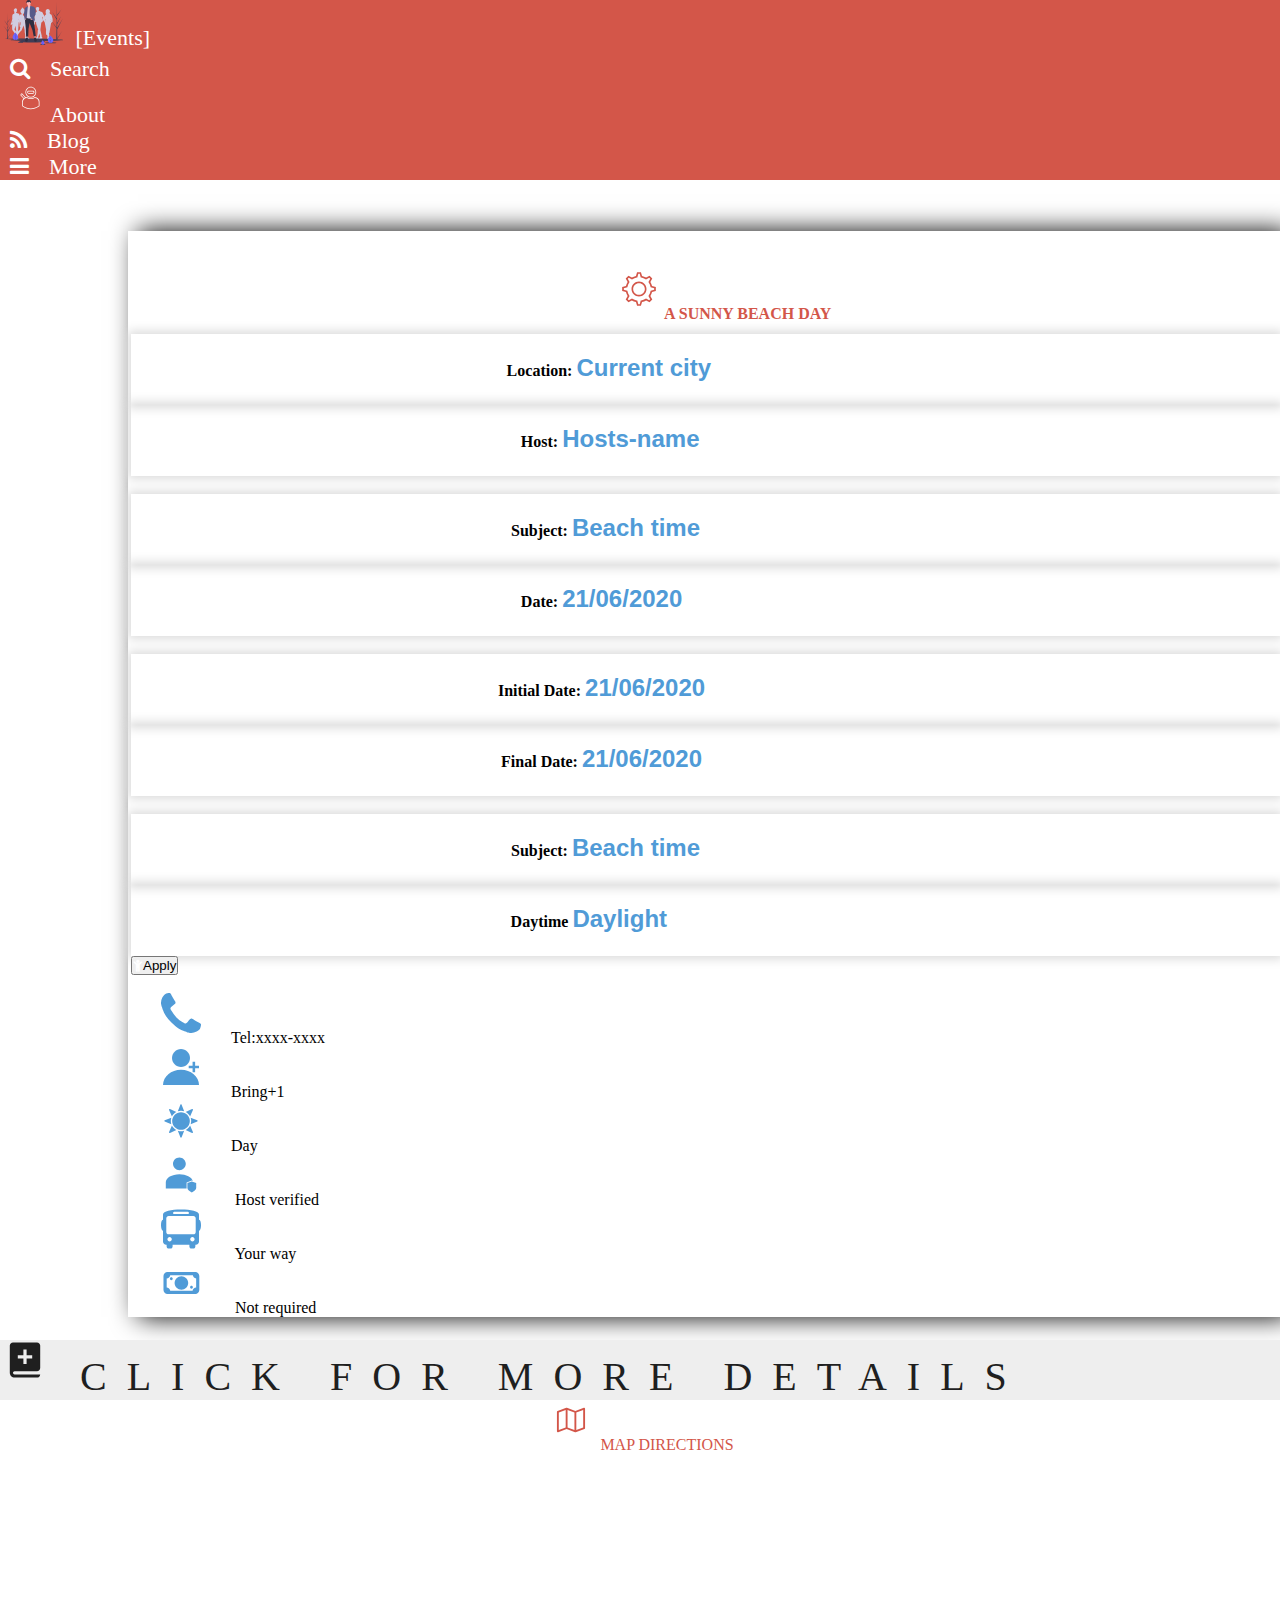
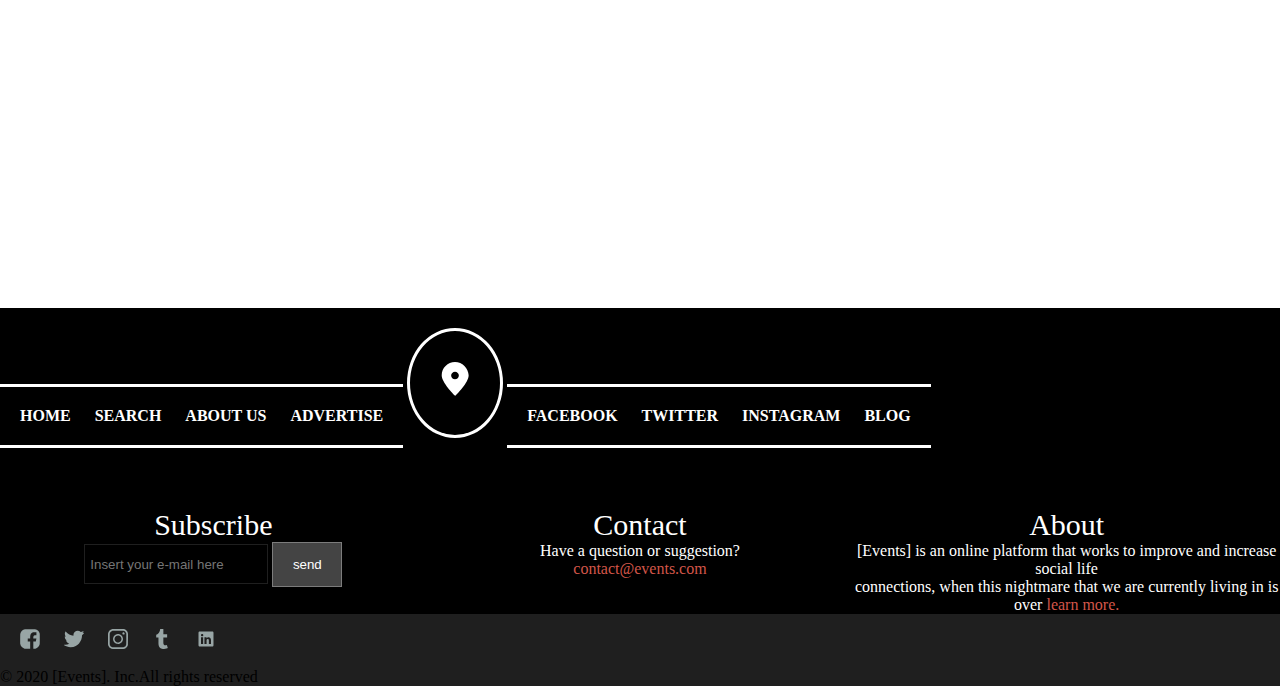
<file: about.html>
<!DOCTYPE html>
<html lang="en">
<head>
    <meta charset="UTF-8">
    <meta http-equiv="X-UA-Compatible" content="IE=edge">
    <meta name="viewport" content="width=device-width, initial-scale=1.0">
    <link href="https://cdn.jsdelivr.net/npm/bootstrap@5.1.3/dist/css/bootstrap.min.css" rel="stylesheet" integrity="sha384-1BmE4kWBq78iYhFldvKuhfTAU6auU8tT94WrHftjDbrCEXSU1oBoqyl2QvZ6jIW3" crossorigin="anonymous">
    
    <link rel="stylesheet" href="https://cdnjs.cloudflare.com/ajax/libs/font-awesome/4.7.0/css/font-awesome.min.css">
    <link rel="shortcut icon" type="image/png" href="Assets/Images/icon.png">
    <link rel="stylesheet" href="css/main.css">
    <link rel="stylesheet" href="css/about/about.css">
    <title>[Events]</title>
</head>
<body>
    <header>
        <nav class="row text-md-start text-center">
            <div class="col 12 col-md-8">
                <a class="bord" href="index.html">
                    <img src="Assets/Images/group-2.svg" alt="Event's logo" 
                    class="d-inline-block align-top">
                    <span class="fs-3">[Events]</span> 
                </a>
            </div>
            <ul class="col-12 col-md-4 list-inline bord nav_link">
                <li class="list-inline-item"><a href="search.html"><i class="fa fa-search" aria-hidden="true"></i><span class="d-none d-lg-inline-block align-top">Search</span></a></li>
                <li class="list-inline-item"><a href="about.html">
                    <svg class="about_logo" version="1.1" viewBox="0 0 700 700" xmlns="http://www.w3.org/2000/svg" xmlns:xlink="http://www.w3.org/1999/xlink">
                    <defs>
                     <symbol id="x" overflow="visible">
                      <path d="m2.2188-0.125c-0.11719 0.054688-0.23438 0.09375-0.35938 0.125s-0.25781 0.046875-0.39062 0.046875c-0.39844 0-0.71484-0.10938-0.95312-0.32812-0.23047-0.22656-0.34375-0.53516-0.34375-0.92188 0-0.38281 0.11328-0.6875 0.34375-0.90625 0.23828-0.22656 0.55469-0.34375 0.95312-0.34375 0.13281 0 0.26562 0.015625 0.39062 0.046875 0.125 0.023438 0.24219 0.0625 0.35938 0.125v0.5c-0.11719-0.070312-0.23047-0.125-0.34375-0.15625-0.11719-0.039062-0.23047-0.0625-0.34375-0.0625-0.23047 0-0.40625 0.074219-0.53125 0.21875-0.125 0.13672-0.1875 0.32812-0.1875 0.57812s0.0625 0.44922 0.1875 0.59375c0.125 0.13672 0.30078 0.20312 0.53125 0.20312 0.11328 0 0.22656-0.015625 0.34375-0.046875 0.11328-0.039063 0.22656-0.097656 0.34375-0.17188z"/>
                     </symbol>
                     <symbol id="d" overflow="visible">
                      <path d="m1.625-1.3125c-0.054688-0.03125-0.10547-0.050781-0.15625-0.0625-0.054688-0.007812-0.10156-0.015625-0.14062-0.015625-0.15625 0-0.27734 0.054687-0.35938 0.15625-0.074219 0.09375-0.10938 0.23047-0.10938 0.40625v0.82812h-0.57812v-1.8125h0.57812v0.29688c0.070313-0.11328 0.15625-0.19531 0.25-0.25 0.10156-0.0625 0.21875-0.09375 0.34375-0.09375 0.019531 0 0.039063 0.007813 0.0625 0.015625h0.10938z"/>
                     </symbol>
                     <symbol id="a" overflow="visible">
                      <path d="m2.0938-0.90625v0.15625h-1.3594c0.007813 0.13672 0.054687 0.24219 0.14062 0.3125 0.082031 0.0625 0.20312 0.09375 0.35938 0.09375 0.125 0 0.25-0.015625 0.375-0.046875 0.125-0.039063 0.25391-0.097656 0.39062-0.17188v0.45312c-0.13672 0.054688-0.27344 0.089844-0.40625 0.10938-0.13672 0.03125-0.27734 0.046875-0.42188 0.046875-0.32422 0-0.57812-0.082031-0.76562-0.25-0.17969-0.16406-0.26562-0.39844-0.26562-0.70312 0-0.28906 0.085937-0.51953 0.26562-0.6875 0.17578-0.17578 0.42188-0.26562 0.73438-0.26562 0.28906 0 0.51953 0.089844 0.6875 0.26562 0.17578 0.16797 0.26562 0.39844 0.26562 0.6875zm-0.60938-0.20312c0-0.10156-0.03125-0.1875-0.09375-0.25-0.0625-0.070313-0.14844-0.10938-0.25-0.10938-0.11719 0-0.21094 0.03125-0.28125 0.09375-0.0625 0.0625-0.10547 0.15234-0.125 0.26562z"/>
                     </symbol>
                     <symbol id="c" overflow="visible">
                      <path d="m1.0938-0.8125c-0.125 0-0.21875 0.023438-0.28125 0.0625-0.0625 0.042969-0.09375 0.10156-0.09375 0.17188 0 0.074219 0.023438 0.13281 0.078125 0.17188 0.050781 0.042969 0.11719 0.0625 0.20312 0.0625 0.11328 0 0.20703-0.035156 0.28125-0.10938 0.070312-0.082031 0.10938-0.17969 0.10938-0.29688v-0.0625zm0.875-0.21875v1.0312h-0.57812v-0.26562c-0.074219 0.10547-0.16406 0.18359-0.26562 0.23438-0.09375 0.050781-0.21094 0.078125-0.34375 0.078125-0.1875 0-0.34375-0.050781-0.46875-0.15625-0.11719-0.11328-0.17188-0.25781-0.17188-0.4375 0-0.20703 0.070313-0.35938 0.21875-0.45312 0.14453-0.10156 0.375-0.15625 0.6875-0.15625h0.34375v-0.046875c0-0.09375-0.039063-0.16016-0.10938-0.20312-0.074219-0.039062-0.1875-0.0625-0.34375-0.0625-0.11719 0-0.23047 0.015625-0.34375 0.046875-0.10547 0.023437-0.20312 0.054687-0.29688 0.09375v-0.4375c0.125-0.03125 0.25-0.050781 0.375-0.0625 0.125-0.019531 0.25-0.03125 0.375-0.03125 0.33203 0 0.56641 0.070313 0.70312 0.20312 0.14453 0.125 0.21875 0.33594 0.21875 0.625z"/>
                     </symbol>
                     <symbol id="b" overflow="visible">
                      <path d="m0.90625-2.3281v0.51562h0.59375v0.42188h-0.59375v0.76562c0 0.085938 0.015625 0.14062 0.046875 0.17188 0.039063 0.023437 0.10938 0.03125 0.20312 0.03125h0.29688v0.42188h-0.5c-0.21875 0-0.38281-0.046875-0.48438-0.14062-0.09375-0.09375-0.14062-0.25391-0.14062-0.48438v-0.76562h-0.28125v-0.42188h0.28125v-0.51562z"/>
                     </symbol>
                     <symbol id="f" overflow="visible">
                      <path d="m1.5156-1.5469v-0.96875h0.57812v2.5156h-0.57812v-0.26562c-0.085937 0.10547-0.17188 0.18359-0.26562 0.23438s-0.21094 0.078125-0.34375 0.078125c-0.21875 0-0.40234-0.085938-0.54688-0.26562-0.13672-0.17578-0.20312-0.40625-0.20312-0.6875s0.066406-0.50781 0.20312-0.6875c0.14453-0.17578 0.32812-0.26562 0.54688-0.26562 0.125 0 0.23438 0.027344 0.32812 0.078125 0.10156 0.054688 0.19531 0.13281 0.28125 0.23438zm-0.39062 1.1719c0.125 0 0.21875-0.039062 0.28125-0.125 0.070312-0.09375 0.10938-0.22656 0.10938-0.40625 0-0.16406-0.039063-0.29688-0.10938-0.39062-0.0625-0.09375-0.15625-0.14062-0.28125-0.14062s-0.21875 0.046875-0.28125 0.14062-0.09375 0.22656-0.09375 0.39062c0 0.17969 0.03125 0.3125 0.09375 0.40625 0.0625 0.085938 0.15625 0.125 0.28125 0.125z"/>
                     </symbol>
                     <symbol id="i" overflow="visible">
                      <path d="m1.25-0.375c0.11328 0 0.20312-0.039062 0.26562-0.125 0.070313-0.09375 0.10938-0.22656 0.10938-0.40625 0-0.16406-0.039062-0.29688-0.10938-0.39062-0.0625-0.09375-0.15234-0.14062-0.26562-0.14062-0.125 0-0.22656 0.046875-0.29688 0.14062-0.0625 0.09375-0.09375 0.22656-0.09375 0.39062 0 0.17969 0.03125 0.3125 0.09375 0.40625 0.070313 0.085938 0.17188 0.125 0.29688 0.125zm-0.39062-1.1719c0.082031-0.10156 0.17188-0.17969 0.26562-0.23438 0.09375-0.050781 0.20312-0.078125 0.32812-0.078125 0.22656 0 0.41016 0.089844 0.54688 0.26562 0.14453 0.17969 0.21875 0.40625 0.21875 0.6875s-0.074219 0.51172-0.21875 0.6875c-0.13672 0.17969-0.32031 0.26562-0.54688 0.26562-0.125 0-0.23438-0.027344-0.32812-0.078125s-0.18359-0.12891-0.26562-0.23438v0.26562h-0.57812v-2.5156h0.57812z"/>
                     </symbol>
                     <symbol id="h" overflow="visible">
                      <path d="m0.046875-1.8125h0.57812l0.48438 1.2344 0.40625-1.2344h0.57812l-0.75 1.9844c-0.085938 0.19531-0.17969 0.33594-0.28125 0.42188-0.09375 0.082031-0.22656 0.125-0.39062 0.125h-0.34375v-0.39062h0.1875c0.09375 0 0.16016-0.015625 0.20312-0.046875 0.050781-0.03125 0.085938-0.085938 0.10938-0.15625l0.015625-0.0625z"/>
                     </symbol>
                     <symbol id="g" overflow="visible">
                      <path d="m1.1875-1.3438c0.13281 0 0.22656-0.019531 0.28125-0.0625 0.050781-0.050781 0.078125-0.13281 0.078125-0.25 0-0.11328-0.027344-0.19141-0.078125-0.23438-0.054688-0.050781-0.14844-0.078125-0.28125-0.078125h-0.26562v0.625zm-0.26562 0.4375v0.90625h-0.625v-2.4219h0.95312c0.32031 0 0.55469 0.058594 0.70312 0.17188 0.14453 0.10547 0.21875 0.27344 0.21875 0.5 0 0.15625-0.039063 0.28906-0.10938 0.39062-0.074219 0.10547-0.1875 0.18359-0.34375 0.23438 0.082031 0.023438 0.15625 0.070312 0.21875 0.14062 0.070312 0.0625 0.14062 0.16406 0.20312 0.29688l0.34375 0.6875h-0.65625l-0.29688-0.59375c-0.0625-0.125-0.125-0.20703-0.1875-0.25-0.0625-0.039062-0.14062-0.0625-0.23438-0.0625z"/>
                     </symbol>
                     <symbol id="w" overflow="visible">
                      <path d="m1.5156-0.3125c-0.085937 0.10547-0.17188 0.18359-0.26562 0.23438-0.09375 0.054688-0.21094 0.078125-0.34375 0.078125-0.21875 0-0.40234-0.082031-0.54688-0.25-0.13672-0.17578-0.20312-0.39844-0.20312-0.67188 0-0.26953 0.066406-0.49219 0.20312-0.67188 0.14453-0.17578 0.32812-0.26562 0.54688-0.26562 0.13281 0 0.25 0.027344 0.34375 0.078125 0.09375 0.054688 0.17969 0.13281 0.26562 0.23438v-0.26562h0.57812v1.625c0 0.28906-0.09375 0.51562-0.28125 0.67188-0.17969 0.15625-0.44531 0.23438-0.79688 0.23438-0.11719 0-0.22656-0.011719-0.32812-0.03125-0.10547-0.023438-0.21094-0.046875-0.3125-0.078125v-0.45312c0.09375 0.0625 0.1875 0.10156 0.28125 0.125 0.10156 0.03125 0.20312 0.046875 0.29688 0.046875 0.19531 0 0.33594-0.042969 0.42188-0.125 0.09375-0.085937 0.14062-0.21094 0.14062-0.39062zm-0.39062-1.125c-0.11719 0-0.21094 0.046875-0.28125 0.14062-0.0625 0.085937-0.09375 0.21094-0.09375 0.375 0 0.16797 0.03125 0.29297 0.09375 0.375 0.0625 0.085937 0.15625 0.125 0.28125 0.125s0.21875-0.039063 0.28125-0.125c0.070312-0.09375 0.10938-0.21875 0.10938-0.375 0-0.16406-0.039063-0.28906-0.10938-0.375-0.0625-0.09375-0.15625-0.14062-0.28125-0.14062z"/>
                     </symbol>
                     <symbol id="v" overflow="visible">
                      <path d="m0.28125-2.5156h0.57812v2.5156h-0.57812z"/>
                     </symbol>
                     <symbol id="u" overflow="visible">
                      <path d="m0.29688-2.4219h0.625v0.89062l0.90625-0.89062h0.71875l-1.1562 1.1562 1.2812 1.2656h-0.78125l-0.96875-0.95312v0.95312h-0.625z"/>
                     </symbol>
                     <symbol id="t" overflow="visible">
                      <path d="m0.28125-1.8125h0.57812v1.8125h-0.57812zm0-0.70312h0.57812v0.46875h-0.57812z"/>
                     </symbol>
                     <symbol id="s" overflow="visible">
                      <path d="m0.046875-1.8125h0.57812l0.45312 1.25 0.45312-1.25h0.57812l-0.71875 1.8125h-0.625z"/>
                     </symbol>
                     <symbol id="r" overflow="visible">
                      <path d="m1.4688-2.5156v0.375h-0.3125c-0.085938 0-0.14062 0.015625-0.17188 0.046875s-0.046875 0.085938-0.046875 0.15625v0.125h0.48438v0.42188h-0.48438v1.3906h-0.59375v-1.3906h-0.28125v-0.42188h0.28125v-0.125c0-0.19531 0.054688-0.34375 0.17188-0.4375 0.11328-0.09375 0.28516-0.14062 0.51562-0.14062z"/>
                     </symbol>
                     <symbol id="e" overflow="visible">
                      <path d="m1.1406-1.4375c-0.125 0-0.22656 0.046875-0.29688 0.14062-0.0625 0.085937-0.09375 0.21484-0.09375 0.39062 0 0.17969 0.03125 0.3125 0.09375 0.40625 0.070312 0.09375 0.17188 0.14062 0.29688 0.14062s0.21875-0.046875 0.28125-0.14062c0.070313-0.09375 0.10938-0.22656 0.10938-0.40625 0-0.17578-0.039062-0.30469-0.10938-0.39062-0.0625-0.09375-0.15625-0.14062-0.28125-0.14062zm0-0.42188c0.3125 0 0.55469 0.089844 0.73438 0.26562 0.17578 0.16797 0.26562 0.39844 0.26562 0.6875 0 0.30469-0.089844 0.53906-0.26562 0.70312-0.17969 0.16797-0.42188 0.25-0.73438 0.25s-0.55859-0.082031-0.73438-0.25c-0.17969-0.16406-0.26562-0.39844-0.26562-0.70312 0-0.28906 0.085937-0.51953 0.26562-0.6875 0.17578-0.17578 0.42188-0.26562 0.73438-0.26562z"/>
                     </symbol>
                     <symbol id="q" overflow="visible">
                      <path d="m1.9531-1.5156c0.070313-0.10156 0.16016-0.1875 0.26562-0.25 0.10156-0.0625 0.21094-0.09375 0.32812-0.09375 0.20703 0 0.36328 0.070313 0.46875 0.20312 0.11328 0.125 0.17188 0.30859 0.17188 0.54688v1.1094h-0.57812v-0.9375-0.046875-0.0625c0-0.13281-0.023437-0.22656-0.0625-0.28125-0.03125-0.0625-0.089844-0.09375-0.17188-0.09375-0.11719 0-0.20312 0.046875-0.26562 0.14062-0.054687 0.09375-0.085937 0.22656-0.09375 0.39062v0.89062h-0.57812v-0.9375c0-0.20703-0.015625-0.33594-0.046875-0.39062-0.03125-0.0625-0.09375-0.09375-0.1875-0.09375-0.11719 0-0.20312 0.046875-0.26562 0.14062-0.054688 0.09375-0.078125 0.22656-0.078125 0.39062v0.89062h-0.57812v-1.8125h0.57812v0.26562c0.070313-0.10156 0.14844-0.17969 0.23438-0.23438 0.09375-0.050781 0.19531-0.078125 0.3125-0.078125 0.125 0 0.23438 0.03125 0.32812 0.09375s0.16406 0.14844 0.21875 0.25z"/>
                     </symbol>
                     <symbol id="p" overflow="visible">
                      <path d="m2.0938-1.1094v1.1094h-0.57812v-0.84375c0-0.15625-0.007813-0.25781-0.015625-0.3125 0-0.0625-0.011719-0.10938-0.03125-0.14062-0.023438-0.039063-0.054688-0.070313-0.09375-0.09375-0.042969-0.019531-0.085938-0.03125-0.125-0.03125-0.125 0-0.22656 0.046875-0.29688 0.14062-0.0625 0.09375-0.09375 0.22656-0.09375 0.39062v0.89062h-0.57812v-2.5156h0.57812v0.96875c0.082031-0.10156 0.17188-0.17969 0.26562-0.23438 0.10156-0.050781 0.21094-0.078125 0.32812-0.078125 0.21875 0 0.37891 0.070313 0.48438 0.20312 0.10156 0.125 0.15625 0.30859 0.15625 0.54688z"/>
                     </symbol>
                     <symbol id="o" overflow="visible">
                      <path d="m0.29688-2.4219h0.70312l0.875 1.6562v-1.6562h0.59375v2.4219h-0.70312l-0.875-1.6562v1.6562h-0.59375z"/>
                     </symbol>
                     <symbol id="n" overflow="visible">
                      <path d="m0.26562-0.70312v-1.1094h0.57812v0.1875 0.375 0.28125 0.32812c0.007812 0.0625 0.023438 0.10547 0.046875 0.125 0.019531 0.042969 0.046875 0.074219 0.078125 0.09375 0.039062 0.023437 0.085938 0.03125 0.14062 0.03125 0.125 0 0.21875-0.046875 0.28125-0.14062 0.070313-0.09375 0.10938-0.22266 0.10938-0.39062v-0.89062h0.57812v1.8125h-0.57812v-0.26562c-0.085938 0.10547-0.17969 0.18359-0.28125 0.23438-0.09375 0.050781-0.19922 0.078125-0.3125 0.078125-0.21094 0-0.37109-0.0625-0.48438-0.1875-0.10547-0.13281-0.15625-0.32031-0.15625-0.5625z"/>
                     </symbol>
                     <symbol id="m" overflow="visible">
                      <path d="m2.0938-1.1094v1.1094h-0.57812v-0.84375c0-0.15625-0.007813-0.25781-0.015625-0.3125 0-0.0625-0.011719-0.10938-0.03125-0.14062-0.023438-0.039063-0.054688-0.070313-0.09375-0.09375-0.042969-0.019531-0.085938-0.03125-0.125-0.03125-0.125 0-0.22656 0.046875-0.29688 0.14062-0.0625 0.09375-0.09375 0.22656-0.09375 0.39062v0.89062h-0.57812v-1.8125h0.57812v0.26562c0.082031-0.10156 0.17188-0.17969 0.26562-0.23438 0.10156-0.050781 0.21094-0.078125 0.32812-0.078125 0.21875 0 0.37891 0.070313 0.48438 0.20312 0.10156 0.125 0.15625 0.30859 0.15625 0.54688z"/>
                     </symbol>
                     <symbol id="l" overflow="visible">
                      <path d="m0.29688-2.4219h1.0469c0.30078 0 0.53516 0.074219 0.70312 0.21875 0.16406 0.13672 0.25 0.32812 0.25 0.57812s-0.085937 0.44531-0.25 0.57812c-0.16797 0.13672-0.40234 0.20312-0.70312 0.20312h-0.42188v0.84375h-0.625zm0.625 0.45312v0.67188h0.34375c0.125 0 0.21875-0.023437 0.28125-0.078125 0.070313-0.0625 0.10938-0.14453 0.10938-0.25 0-0.10156-0.039062-0.1875-0.10938-0.25-0.0625-0.0625-0.15625-0.09375-0.28125-0.09375z"/>
                     </symbol>
                     <symbol id="k" overflow="visible">
                      <path d="m0.28125-1.8125h0.57812v1.7812c0 0.23828-0.058594 0.42188-0.17188 0.54688-0.11719 0.13281-0.28906 0.20312-0.51562 0.20312h-0.28125v-0.39062h0.09375c0.11328 0 0.19141-0.027344 0.23438-0.078125 0.039062-0.042969 0.0625-0.13672 0.0625-0.28125zm0-0.70312h0.57812v0.46875h-0.57812z"/>
                     </symbol>
                     <symbol id="j" overflow="visible">
                      <path d="m1.7344-1.75v0.46875c-0.074219-0.050781-0.15234-0.085938-0.23438-0.10938-0.074219-0.03125-0.15234-0.046875-0.23438-0.046875-0.16797 0-0.29688 0.046875-0.39062 0.14062-0.085938 0.09375-0.125 0.22656-0.125 0.39062 0 0.16797 0.039062 0.30469 0.125 0.40625 0.09375 0.09375 0.22266 0.14062 0.39062 0.14062 0.082031 0 0.16406-0.015625 0.25-0.046875 0.082031-0.03125 0.15625-0.070312 0.21875-0.125v0.48438c-0.085937 0.03125-0.17188 0.050781-0.26562 0.0625-0.09375 0.019531-0.1875 0.03125-0.28125 0.03125-0.32422 0-0.57812-0.082031-0.76562-0.25-0.1875-0.16406-0.28125-0.39844-0.28125-0.70312 0-0.30078 0.09375-0.53516 0.28125-0.70312 0.1875-0.16406 0.44141-0.25 0.76562-0.25 0.09375 0 0.1875 0.011719 0.28125 0.03125 0.09375 0.011719 0.17969 0.039063 0.26562 0.078125z"/>
                     </symbol>
                    </defs>
                    <g>
                     <path d="m364.21 83.969c25.785 0 49.586 10.578 66.777 27.77 17.191 17.191 27.77 40.992 27.77 66.777s-10.578 49.586-27.77 66.777c-17.191 17.191-40.992 27.77-66.777 27.77-26.445 0-49.586-10.578-66.777-27.77-17.191-17.191-27.77-40.992-27.77-66.777s10.578-49.586 27.77-66.777c17.191-17.191 40.332-27.77 66.777-27.77zm57.52 37.023c-14.547-14.547-35.043-23.801-57.52-23.801-22.48 0-42.977 9.2578-57.52 23.801-14.547 14.547-23.801 35.043-23.801 57.52 0 22.48 9.2578 42.977 23.801 57.52 14.547 14.547 35.043 23.801 57.52 23.801 22.48 0 42.977-9.2578 57.52-23.801 14.547-14.547 23.801-35.043 23.801-57.52 0-22.48-9.2578-42.977-23.801-57.52z"/>
                     <path d="m326.53 152.07h75.371c6.6133 0 13.223 2.6445 17.191 7.2734 4.6289 4.6289 7.2734 10.578 7.2734 17.852v3.3047c0 6.6133-2.6445 12.562-7.2734 17.191-3.9688 4.6289-10.578 7.2734-17.191 7.2734h-75.371c-7.2734 0-13.223-2.6445-17.852-7.2734-3.9688-4.6289-7.2734-10.578-7.2734-17.191v-3.3047c0-7.2734 3.3047-13.223 7.2734-17.852 4.6289-4.6289 10.578-7.2734 17.852-7.2734zm75.371 13.223h-75.371c-3.3047 0-5.9492 1.3242-8.5938 3.3047-1.9844 1.9844-3.3047 5.2891-3.3047 8.5938v3.3047c0 2.6445 1.3242 5.9492 3.3047 7.9336 2.6445 1.9844 5.2891 3.3047 8.5938 3.3047h75.371c3.3047 0 5.9492-1.3242 7.9336-3.3047 1.9844-1.9844 3.3047-5.2891 3.3047-7.9336v-3.3047c0-3.3047-1.3242-6.6133-3.3047-8.5938-1.9844-1.9844-4.6289-3.3047-7.9336-3.3047z"/>
                     <path d="m199.59 217.52c-1.9844 1.9844-2.6445 3.9688-2.6445 6.6133 0 1.9844 0.66016 4.6289 1.9844 5.9492l46.941 52.23c5.2891-3.3047 10.578-6.6133 16.527-9.2578l-50.246-54.875c-1.3242-1.9844-3.9688-2.6445-5.9492-2.6445-1.9844 0-4.6289 0.66016-6.6133 1.9844zm95.207 48.926h7.2734l1.3242 0.66016c9.2578 5.2891 19.172 9.2578 29.09 12.562 10.578 2.6445 21.156 3.9688 31.734 3.9688 11.238 0 21.816-1.3242 31.734-3.9688 10.578-3.3047 20.496-7.2734 29.09-12.562l1.9844-0.66016h6.6133c22.48 0 43.637 9.2578 58.184 24.461 15.207 14.547 24.461 35.043 24.461 58.184v72.727l-2.6445 1.9844c-50.91 34.379-101.16 51.57-151.41 51.57-49.586 0-98.512-17.191-147.44-51.57l-2.6445-1.9844v-72.727c0-22.48 9.2578-42.977 23.801-58.184l-46.941-51.57c-3.9688-4.6289-5.9492-10.578-5.2891-15.867 0-5.9492 2.6445-11.238 6.6133-15.207l0.66016-0.66016c4.6289-3.9688 9.918-5.9492 15.867-5.2891 5.2891 0 11.238 2.6445 15.207 6.6133 17.852 19.836 35.703 39.668 53.555 59.504 6.6133-1.3242 12.562-1.9844 19.172-1.9844zm3.3047 13.223h-3.3047c-19.172 0-36.363 7.9336-48.926 20.496s-20.496 29.754-20.496 48.926v65.453c45.621 31.734 91.238 47.602 136.86 47.602 46.281 0 93.223-15.867 140.83-47.602v-65.453c0-19.172-7.9336-36.363-20.496-48.926s-29.754-20.496-48.926-20.496h-3.3047c-9.918 5.2891-20.496 9.2578-31.074 12.562-11.238 2.6445-23.141 4.6289-35.043 4.6289s-23.801-1.9844-35.043-4.6289c-10.578-3.3047-21.156-7.2734-31.074-12.562z"/>
                 
                    </g>
                   </svg><span class="d-none d-lg-inline-block align-top">About</span> </a></li>
                <li class="list-inline-item"><a href="#"><i class="fa fa-rss" aria-hidden="true"></i><span class="d-none d-lg-inline-block align-top">Blog</span></a></li>
                <li class="list-inline-item"><a href="#"><i class="fa fa-bars" aria-hidden="true"></i><span class="d-none d-lg-inline-block align-top">More</span> </a></li>
                
                
            </ul>
        </nav>
        <head>

        </head>
        
    </header>
    <main>
        
        <div class="reservation">
            <!-- nous avons preferé ne pas utilisé de form pour realiser cette section -->
            <!-- placeholder ne peut pas être modifié alors, on a utilisé value -->
            <!-- les div.col-md-1 nous sert d'espacement entre les éléments -->
            <div class="title">
                <svg width="50px" height="50px" version="1.1" viewBox="0 0 700 700" xmlns="http://www.w3.org/2000/svg" xmlns:xlink="http://www.w3.org/1999/xlink">
                    <defs>
                     <symbol id="u" overflow="visible">
                      <path d="m26.047-1.5625c-1.3359 0.69922-2.7305 1.2266-4.1875 1.5781-1.4609 0.35156-2.9805 0.53125-4.5625 0.53125-4.7188 0-8.4609-1.3164-11.219-3.9531-2.7617-2.6445-4.1406-6.2227-4.1406-10.734 0-4.5391 1.3789-8.1289 4.1406-10.766 2.7578-2.6328 6.5-3.9531 11.219-3.9531 1.582 0 3.1016 0.17969 4.5625 0.53125 1.457 0.35547 2.8516 0.88281 4.1875 1.5781v5.8594c-1.3555-0.92578-2.6875-1.6016-4-2.0312-1.3125-0.42578-2.6992-0.64062-4.1562-0.64062-2.6172 0-4.668 0.83984-6.1562 2.5156-1.4922 1.668-2.2344 3.9688-2.2344 6.9062 0 2.918 0.74219 5.2148 2.2344 6.8906 1.4883 1.668 3.5391 2.5 6.1562 2.5 1.457 0 2.8438-0.21094 4.1562-0.64062 1.3125-0.42578 2.6445-1.1016 4-2.0312z"/>
                     </symbol>
                     <symbol id="a" overflow="visible">
                      <path d="m19.062-15.469c-0.59375-0.28125-1.1875-0.48828-1.7812-0.625-0.58594-0.13281-1.1719-0.20312-1.7656-0.20312-1.75 0-3.1016 0.5625-4.0469 1.6875-0.9375 1.1172-1.4062 2.7188-1.4062 4.8125v9.7969h-6.7969v-21.266h6.7969v3.4844c0.875-1.3828 1.8789-2.3945 3.0156-3.0312 1.1328-0.64453 2.4883-0.96875 4.0625-0.96875 0.22656 0 0.47266 0.011719 0.73438 0.03125 0.26953 0.023438 0.66016 0.0625 1.1719 0.125z"/>
                     </symbol>
                     <symbol id="c" overflow="visible">
                      <path d="m24.5-10.688v1.9375h-15.891c0.15625 1.5938 0.72656 2.793 1.7188 3.5938 0.98828 0.79297 2.3672 1.1875 4.1406 1.1875 1.4258 0 2.8906-0.20703 4.3906-0.625 1.5-0.42578 3.0391-1.0703 4.625-1.9375v5.2344c-1.6055 0.61719-3.2148 1.0742-4.8281 1.375-1.6055 0.3125-3.2109 0.46875-4.8125 0.46875-3.8438 0-6.8359-0.97266-8.9688-2.9219-2.1367-1.957-3.2031-4.7031-3.2031-8.2344 0-3.4688 1.0469-6.1953 3.1406-8.1875 2.0938-1.9883 4.9766-2.9844 8.6562-2.9844 3.3438 0 6.0156 1.0078 8.0156 3.0156 2.0078 2.0117 3.0156 4.7031 3.0156 8.0781zm-6.9844-2.2656c0-1.2891-0.38281-2.332-1.1406-3.125-0.75-0.78906-1.7344-1.1875-2.9531-1.1875-1.3125 0-2.3828 0.37109-3.2031 1.1094-0.82422 0.74219-1.3398 1.8086-1.5469 3.2031z"/>
                     </symbol>
                     <symbol id="b" overflow="visible">
                      <path d="m12.797-9.5781c-1.418 0-2.4844 0.24609-3.2031 0.73438-0.71094 0.48047-1.0625 1.1875-1.0625 2.125 0 0.85547 0.28516 1.5273 0.85938 2.0156 0.57031 0.49219 1.375 0.73438 2.4062 0.73438 1.2695 0 2.3438-0.45703 3.2188-1.375 0.875-0.91406 1.3125-2.0664 1.3125-3.4531v-0.78125zm10.391-2.5625v12.141h-6.8594v-3.1562c-0.90625 1.293-1.9336 2.2344-3.0781 2.8281-1.1367 0.58203-2.5234 0.875-4.1562 0.875-2.1992 0-3.9844-0.64062-5.3594-1.9219s-2.0625-2.9453-2.0625-5c0-2.5 0.85156-4.3281 2.5625-5.4844 1.7188-1.1641 4.4141-1.75 8.0938-1.75h4v-0.53125c0-1.082-0.42969-1.875-1.2812-2.375-0.84375-0.5-2.1641-0.75-3.9531-0.75-1.4609 0-2.8203 0.14844-4.0781 0.4375-1.25 0.29297-2.4141 0.73047-3.4844 1.3125v-5.1875c1.457-0.35156 2.9219-0.61719 4.3906-0.79688 1.4688-0.1875 2.9375-0.28125 4.4062-0.28125 3.832 0 6.5977 0.75781 8.2969 2.2656 1.707 1.5117 2.5625 3.9688 2.5625 7.375z"/>
                     </symbol>
                     <symbol id="e" overflow="visible">
                      <path d="m10.688-27.312v6.0469h7.0156v4.8594h-7.0156v9.0156c0 0.99219 0.19531 1.6641 0.59375 2.0156 0.39453 0.34375 1.1719 0.51562 2.3281 0.51562h3.5v4.8594h-5.8281c-2.6875 0-4.5938-0.55469-5.7188-1.6719-1.1172-1.125-1.6719-3.0312-1.6719-5.7188v-9.0156h-3.375v-4.8594h3.375v-6.0469z"/>
                     </symbol>
                     <symbol id="f" overflow="visible">
                      <path d="m17.734-18.156v-11.391h6.8438v29.547h-6.8438v-3.0781c-0.9375 1.25-1.9688 2.168-3.0938 2.75s-2.4297 0.875-3.9062 0.875c-2.625 0-4.7812-1.0391-6.4688-3.125-1.6797-2.082-2.5156-4.7578-2.5156-8.0312 0-3.2812 0.83594-5.9609 2.5156-8.0469 1.6875-2.082 3.8438-3.125 6.4688-3.125 1.4688 0 2.7656 0.29688 3.8906 0.89062 1.1328 0.58594 2.1719 1.4961 3.1094 2.7344zm-4.4844 13.766c1.457 0 2.5664-0.53125 3.3281-1.5938 0.76953-1.0625 1.1562-2.6016 1.1562-4.625 0-2.0312-0.38672-3.5781-1.1562-4.6406-0.76172-1.0625-1.8711-1.5938-3.3281-1.5938-1.4375 0-2.543 0.53125-3.3125 1.5938-0.76172 1.0625-1.1406 2.6094-1.1406 4.6406 0 2.0234 0.37891 3.5625 1.1406 4.625 0.76953 1.0625 1.875 1.5938 3.3125 1.5938z"/>
                     </symbol>
                     <symbol id="m" overflow="visible">
                      <path d="m14.578-4.3906c1.457 0 2.5664-0.53125 3.3281-1.5938 0.76953-1.0625 1.1562-2.6016 1.1562-4.625 0-2.0312-0.38672-3.5781-1.1562-4.6406-0.76172-1.0625-1.8711-1.5938-3.3281-1.5938-1.4492 0-2.5625 0.53906-3.3438 1.6094-0.78125 1.0625-1.1719 2.6055-1.1719 4.625 0 2.0117 0.39062 3.5547 1.1719 4.625 0.78125 1.0625 1.8945 1.5938 3.3438 1.5938zm-4.5156-13.766c0.9375-1.2383 1.9727-2.1484 3.1094-2.7344 1.1445-0.59375 2.457-0.89062 3.9375-0.89062 2.625 0 4.7734 1.043 6.4531 3.125 1.6875 2.0859 2.5312 4.7656 2.5312 8.0469 0 3.2734-0.84375 5.9492-2.5312 8.0312-1.6797 2.0859-3.8281 3.125-6.4531 3.125-1.4805 0-2.793-0.29297-3.9375-0.875-1.1367-0.59375-2.1719-1.5078-3.1094-2.75v3.0781h-6.7969v-29.547h6.7969z"/>
                     </symbol>
                     <symbol id="l" overflow="visible">
                      <path d="m0.46875-21.266h6.7969l5.7188 14.422 4.8594-14.422h6.8125l-8.9531 23.281c-0.89844 2.3633-1.9453 4.0156-3.1406 4.9531-1.1992 0.94531-2.7773 1.4219-4.7344 1.4219h-3.9375v-4.4531h2.125c1.1562 0 1.9922-0.1875 2.5156-0.5625 0.53125-0.36719 0.94141-1.0234 1.2344-1.9688l0.1875-0.59375z"/>
                     </symbol>
                     <symbol id="k" overflow="visible">
                      <path d="m3.5625-28.344h9.3125l6.4531 15.172 6.5-15.172h9.2812v28.344h-6.9062v-20.734l-6.5312 15.281h-4.6406l-6.5312-15.281v20.734h-6.9375z"/>
                     </symbol>
                     <symbol id="d" overflow="visible">
                      <path d="m13.391-16.922c-1.5117 0-2.6641 0.54297-3.4531 1.625-0.79297 1.0859-1.1875 2.6484-1.1875 4.6875 0 2.0312 0.39453 3.5898 1.1875 4.6719 0.78906 1.0859 1.9414 1.625 3.4531 1.625 1.4766 0 2.6094-0.53906 3.3906-1.625 0.78906-1.082 1.1875-2.6406 1.1875-4.6719 0-2.0391-0.39844-3.6016-1.1875-4.6875-0.78125-1.082-1.9141-1.625-3.3906-1.625zm0-4.8594c3.6562 0 6.5078 0.99219 8.5625 2.9688 2.0625 1.9688 3.0938 4.7031 3.0938 8.2031 0 3.4922-1.0312 6.2266-3.0938 8.2031-2.0547 1.9688-4.9062 2.9531-8.5625 2.9531-3.6797 0-6.5547-0.98438-8.625-2.9531-2.0625-1.9766-3.0938-4.7109-3.0938-8.2031 0-3.5 1.0312-6.2344 3.0938-8.2031 2.0703-1.9766 4.9453-2.9688 8.625-2.9688z"/>
                     </symbol>
                     <symbol id="j" overflow="visible">
                      <path d="m24.656-12.953v12.953h-6.8438v-9.875c0-1.8633-0.042969-3.1406-0.125-3.8281-0.085938-0.69531-0.22656-1.2109-0.42188-1.5469-0.27344-0.4375-0.63672-0.78125-1.0938-1.0312-0.44922-0.25-0.96484-0.375-1.5469-0.375-1.418 0-2.5312 0.54688-3.3438 1.6406s-1.2188 2.6094-1.2188 4.5469v10.469h-6.7969v-29.547h6.7969v11.391c1.0312-1.2383 2.1172-2.1484 3.2656-2.7344 1.1562-0.59375 2.4258-0.89062 3.8125-0.89062 2.457 0 4.3203 0.75781 5.5938 2.2656 1.2812 1.5 1.9219 3.6875 1.9219 6.5625z"/>
                     </symbol>
                     <symbol id="i" overflow="visible">
                      <path d="m22.984-17.734c0.85156-1.3203 1.8672-2.3281 3.0469-3.0156 1.1875-0.6875 2.4922-1.0312 3.9219-1.0312 2.4375 0 4.2969 0.75781 5.5781 2.2656 1.2812 1.5 1.9219 3.6875 1.9219 6.5625v12.953h-6.8438v-11.094c0.007813-0.16406 0.019531-0.33594 0.03125-0.51562 0.007813-0.17578 0.015625-0.42578 0.015625-0.75 0-1.5078-0.22656-2.6016-0.67188-3.2812-0.44922-0.67578-1.1641-1.0156-2.1406-1.0156-1.293 0-2.293 0.53125-3 1.5938-0.69922 1.0625-1.0625 2.6055-1.0938 4.625v10.438h-6.8281v-11.094c0-2.3516-0.20312-3.8672-0.60938-4.5469-0.40625-0.67578-1.1328-1.0156-2.1719-1.0156-1.3047 0-2.3086 0.53906-3.0156 1.6094-0.71094 1.0742-1.0625 2.6016-1.0625 4.5781v10.469h-6.8281v-21.266h6.8281v3.1094c0.83203-1.1953 1.7891-2.0977 2.875-2.7031 1.082-0.61328 2.2734-0.92188 3.5781-0.92188 1.4688 0 2.7656 0.35547 3.8906 1.0625 1.1328 0.71094 1.9922 1.7031 2.5781 2.9844z"/>
                     </symbol>
                     <symbol id="t" overflow="visible">
                      <path d="m20.781-5.1719h-11.438l-1.8125 5.1719h-7.3438l10.5-28.344h8.7188l10.5 28.344h-7.3438zm-9.6094-5.25h7.7656l-3.875-11.281z"/>
                     </symbol>
                     <symbol id="s" overflow="visible">
                      <path d="m3.2656-21.266h6.7969v21.266h-6.7969zm0-8.2812h6.7969v5.5469h-6.7969z"/>
                     </symbol>
                     <symbol id="h" overflow="visible">
                      <path d="m17.266-29.547v4.4688h-3.7656c-0.96094 0-1.6328 0.17188-2.0156 0.51562-0.375 0.34375-0.5625 0.94922-0.5625 1.8125v1.4844h5.8125v4.8594h-5.8125v16.406h-6.7969v-16.406h-3.3906v-4.8594h3.3906v-1.4844c0-2.3125 0.64453-4.0195 1.9375-5.125 1.2891-1.1133 3.2891-1.6719 6-1.6719z"/>
                     </symbol>
                     <symbol id="g" overflow="visible">
                      <path d="m3.5625-28.344h12.141c3.6016 0 6.3672 0.80469 8.2969 2.4062 1.9375 1.5938 2.9062 3.8711 2.9062 6.8281 0 2.9805-0.96875 5.2734-2.9062 6.875-1.9297 1.5938-4.6953 2.3906-8.2969 2.3906h-4.8281v9.8438h-7.3125zm7.3125 5.2969v7.9062h4.0469c1.4141 0 2.5078-0.34375 3.2812-1.0312 0.78125-0.6875 1.1719-1.6641 1.1719-2.9375 0-1.2578-0.39062-2.2266-1.1719-2.9062-0.77344-0.6875-1.8672-1.0312-3.2812-1.0312z"/>
                     </symbol>
                     <symbol id="r" overflow="visible">
                      <path d="m3.5625-28.344h8.1719l10.312 19.438v-19.438h6.9375v28.344h-8.1719l-10.312-19.453v19.453h-6.9375z"/>
                     </symbol>
                     <symbol id="q" overflow="visible">
                      <path d="m3.0312-8.2812v-12.984h6.8438v2.125c0 1.1562-0.007812 2.6055-0.015625 4.3438-0.011719 1.7422-0.015625 2.9023-0.015625 3.4844 0 1.7109 0.039062 2.9375 0.125 3.6875 0.09375 0.75 0.24219 1.2969 0.45312 1.6406 0.28125 0.44922 0.64453 0.79297 1.0938 1.0312 0.44531 0.24219 0.96094 0.35938 1.5469 0.35938 1.4141 0 2.5312-0.53906 3.3438-1.625 0.8125-1.0938 1.2188-2.6094 1.2188-4.5469v-10.5h6.7969v21.266h-6.7969v-3.0781c-1.0312 1.2422-2.1211 2.1562-3.2656 2.75-1.1484 0.58203-2.4062 0.875-3.7812 0.875-2.4609 0-4.3359-0.75-5.625-2.25-1.2812-1.5078-1.9219-3.7031-1.9219-6.5781z"/>
                     </symbol>
                     <symbol id="p" overflow="visible">
                      <path d="m24.656-12.953v12.953h-6.8438v-9.9062c0-1.8438-0.042969-3.1094-0.125-3.7969-0.085938-0.69531-0.22656-1.2109-0.42188-1.5469-0.27344-0.4375-0.63672-0.78125-1.0938-1.0312-0.44922-0.25-0.96484-0.375-1.5469-0.375-1.418 0-2.5312 0.54688-3.3438 1.6406s-1.2188 2.6094-1.2188 4.5469v10.469h-6.7969v-21.266h6.7969v3.1094c1.0312-1.2383 2.1172-2.1484 3.2656-2.7344 1.1562-0.59375 2.4258-0.89062 3.8125-0.89062 2.457 0 4.3203 0.75781 5.5938 2.2656 1.2812 1.5 1.9219 3.6875 1.9219 6.5625z"/>
                     </symbol>
                     <symbol id="o" overflow="visible">
                      <path d="m3.2656-21.266h6.7969v20.891c0 2.8438-0.68359 5.0156-2.0469 6.5156-1.3672 1.5-3.3516 2.25-5.9531 2.25h-3.3594v-4.4531h1.1875c1.2891 0 2.1758-0.29297 2.6562-0.875 0.47656-0.58594 0.71875-1.7305 0.71875-3.4375zm0-8.2812h6.7969v5.5469h-6.7969z"/>
                     </symbol>
                     <symbol id="n" overflow="visible">
                      <path d="m20.453-20.609v5.5469c-0.92969-0.63281-1.8555-1.1016-2.7812-1.4062-0.92969-0.30078-1.8906-0.45312-2.8906-0.45312-1.9062 0-3.3906 0.55859-4.4531 1.6719-1.0547 1.1055-1.5781 2.6523-1.5781 4.6406 0 1.9805 0.52344 3.5273 1.5781 4.6406 1.0625 1.1055 2.5469 1.6562 4.4531 1.6562 1.0625 0 2.0664-0.15625 3.0156-0.46875 0.95703-0.32031 1.8438-0.78906 2.6562-1.4062v5.5625c-1.0625 0.39844-2.1406 0.6875-3.2344 0.875-1.0938 0.19531-2.1953 0.29688-3.2969 0.29688-3.8359 0-6.8359-0.98438-9-2.9531-2.168-1.9688-3.25-4.7031-3.25-8.2031 0-3.5078 1.082-6.25 3.25-8.2188 2.1641-1.9688 5.1641-2.9531 9-2.9531 1.1133 0 2.2109 0.10156 3.2969 0.29688 1.082 0.19922 2.1602 0.49219 3.2344 0.875z"/>
                     </symbol>
                    </defs>
                    <g>
                     <path d="m377.22 515.67h-54.445l-15.555-52.891c-20.223-4.668-38.891-12.445-56.777-23.332l-48.223 26.445-38.109-38.109 26.445-48.223c-10.891-17.109-18.668-36.555-23.332-56.777l-52.891-15.555v-54.445l52.891-15.555c4.668-20.223 12.445-38.891 23.332-56.777l-26.445-48.223 38.109-38.109 48.223 26.445c17.109-10.891 36.555-18.668 56.777-23.332l15.555-52.891h54.445l15.555 52.891c20.223 4.668 38.891 12.445 56.777 23.332l48.223-26.445 38.109 38.109-26.445 48.223c10.891 17.109 18.668 36.555 23.332 56.777l52.891 15.555v54.445l-52.891 15.555c-4.668 20.223-12.445 38.891-23.332 56.777l26.445 48.223-38.109 38.109-48.223-26.445c-17.109 10.891-36.555 18.668-56.777 23.332zm-36.555-23.336h19.445l14-49.777 7-1.5547c21.777-3.8906 42.777-12.445 60.668-24.891l6.2227-3.8906 45.109 24.891 14-14-24.891-45.109 3.8906-6.2227c12.445-18.668 21-38.891 24.891-60.668l1.5547-7 49.777-14v-19.445l-49.777-14-1.5586-7.7734c-3.8906-21.777-12.445-42.777-24.891-60.668l-3.8906-6.2227 24.891-45.109-14-14-45.109 24.891-6.2227-3.8906c-18.668-12.445-38.891-21-60.668-24.891l-7-1.5547-14-49.777h-19.445l-14 49.777-7.7734 1.5547c-21.777 3.8906-42.777 12.445-60.668 24.891l-6.2227 3.8906-45.109-24.891-14 14 24.891 45.109-3.8906 6.2227c-12.445 18.668-21 38.891-24.891 60.668l-1.5547 7-49.777 14v19.445l49.777 14 1.5547 7c3.8906 21.777 12.445 42.777 24.891 60.668l3.8906 6.2227-24.891 45.109 14 14 45.109-24.891 6.2227 3.8906c18.668 12.445 38.891 21 60.668 24.891l7 1.5547z"/>
                     <path d="m350 385c-57.555 0-105-47.445-105-105s47.445-105 105-105 105 47.445 105 105-47.445 105-105 105zm0-186.67c-45.109 0-81.668 36.555-81.668 81.668 0 45.109 36.559 81.668 81.668 81.668s81.668-36.559 81.668-81.668-36.559-81.668-81.668-81.668z"/>
                    </g>
                </svg><span class="fs-2">A SUNNY BEACH DAY</span>
            </div>
            <div class="to_fill">
                <!-- gy-3 pour l'espacement entre les éléments en mobile -->
             <div class="row gy-3 ms-auto">
                <div class="offset-2 col-md-4 col-12 content">
                    <label class="labelle" for="f">Location:</label>
                    <input  type="text" value="Current city" name="f">
                </div>
                <div class="col-md-1">
        
                </div>
                <div class="col-md-4 col-12 content">
                    <label class="labelle" for="f">Host:</label>
                    <input type="text" value="Hosts-name" name="f">
                </div>
            </div> <br>
            <div class="row gy-3 ms-auto">
                <div class="offset-2 col-md-4 col-12 content">
                    <label class="labelle"  for="f">Subject:</label>
                   <input  type="text" value="Beach time" name="f">
                </div>
                <div class="col-1">
        
                </div>
                <div class="col-md-4 col-12 content">
                    <label class="labelle"  for="f">Date:</label>
                    <input  type="text" value="21/06/2020" name="f">
                </div>
            </div> <br>
            <div class="row gy-3 ms-auto">
                <div class="offset-2 col-md-4 col-12 content">
                    <label class="labelle"  for="f">Initial Date:</label>
                    <input  type="text" value="21/06/2020" name="f">
                </div>
                <div class="col-1">
        
                </div>
                <div class="col-md-4 col-12 content">
                    <label class="labelle"  for="f">Final Date:</label>
                    <input type="text" value="21/06/2020" name="f">
                </div>
            </div> <br>
            <div class="row gy-3 ms-auto">
                <div class="offset-2 col-md-4 col-12 content">
                    <label class="labelle" for="f">Subject:</label>
                    <input  type="text" value="Beach time" name="f">
                </div>
                <div class="col-1">
        
                </div>
                <div class="col-md-4 col-12 content">
                    <label class="labelle" lfor="f">Daytime</label>
                    <input  type="text" value="Daylight" name="f">
                </div>
            </div>
            </div>
        
            <div class="apply text-right">


                <button type="button" class="btn btn-primary"><i class="fa fa-child" aria-hidden="true"></i>Apply</button>
            </div>
           <br>
         <div class="our_trip container">
            <div class=" col d-inline-flex">
            <svg width="100px" height="50px" version="1.1" viewBox="0 0 700 700" xmlns="http://www.w3.org/2000/svg" xmlns:xlink="http://www.w3.org/1999/xlink">
            <defs>
             <symbol id="u" overflow="visible">
              <path d="m1.8281-0.10938c-0.09375 0.054688-0.19531 0.089844-0.29688 0.10938-0.09375 0.019531-0.19922 0.03125-0.3125 0.03125-0.33594 0-0.60156-0.085938-0.79688-0.26562-0.1875-0.1875-0.28125-0.44141-0.28125-0.76562 0-0.3125 0.09375-0.5625 0.28125-0.75 0.19531-0.1875 0.46094-0.28125 0.79688-0.28125 0.11328 0 0.21875 0.015625 0.3125 0.046875 0.10156 0.023437 0.20312 0.058594 0.29688 0.10938v0.40625c-0.09375-0.0625-0.1875-0.10938-0.28125-0.14062s-0.19531-0.046875-0.29688-0.046875c-0.17969 0-0.32031 0.0625-0.42188 0.1875-0.10547 0.11719-0.15625 0.27344-0.15625 0.46875 0 0.21094 0.050781 0.375 0.15625 0.5 0.10156 0.11719 0.24219 0.17188 0.42188 0.17188 0.10156 0 0.20312-0.015625 0.29688-0.046875s0.1875-0.078125 0.28125-0.14062z"/>
             </symbol>
             <symbol id="c" overflow="visible">
              <path d="m1.3438-1.0938c-0.042969-0.019531-0.085938-0.03125-0.125-0.03125-0.042969-0.007812-0.085938-0.015625-0.125-0.015625-0.125 0-0.22656 0.042969-0.29688 0.125-0.0625 0.074219-0.09375 0.18359-0.09375 0.32812v0.6875h-0.46875v-1.5h0.46875v0.25c0.0625-0.09375 0.12891-0.16016 0.20312-0.20312 0.082031-0.050781 0.17969-0.078125 0.29688-0.078125h0.046875c0.019531 0 0.050781 0.007812 0.09375 0.015625z"/>
             </symbol>
             <symbol id="a" overflow="visible">
              <path d="m1.7188-0.75v0.14062h-1.1094c0.007813 0.10547 0.046875 0.1875 0.10938 0.25 0.070312 0.054687 0.17188 0.078125 0.29688 0.078125 0.10156 0 0.20703-0.015625 0.3125-0.046875 0.10156-0.03125 0.21094-0.070313 0.32812-0.125v0.35938c-0.11719 0.042969-0.23047 0.074219-0.34375 0.09375-0.11719 0.019531-0.23047 0.03125-0.34375 0.03125-0.27344 0-0.48047-0.066406-0.625-0.20312-0.14844-0.13281-0.21875-0.32812-0.21875-0.57812 0-0.23828 0.070312-0.42578 0.21875-0.5625 0.14453-0.14453 0.34766-0.21875 0.60938-0.21875 0.22656 0 0.41016 0.074219 0.54688 0.21875 0.14453 0.13672 0.21875 0.32422 0.21875 0.5625zm-0.48438-0.15625c0-0.09375-0.027344-0.16406-0.078125-0.21875-0.054688-0.0625-0.125-0.09375-0.21875-0.09375-0.085938 0-0.15625 0.027344-0.21875 0.078125-0.0625 0.054687-0.10156 0.13281-0.10938 0.23438z"/>
             </symbol>
             <symbol id="j" overflow="visible">
              <path d="m0.90625-0.67188c-0.10547 0-0.18359 0.015625-0.23438 0.046875-0.054687 0.03125-0.078125 0.085938-0.078125 0.15625 0 0.0625 0.019531 0.10938 0.0625 0.14062 0.039062 0.03125 0.097656 0.046875 0.17188 0.046875 0.09375 0 0.16406-0.03125 0.21875-0.09375 0.0625-0.0625 0.09375-0.14453 0.09375-0.25v-0.046875zm0.71875-0.1875v0.85938h-0.48438v-0.21875c-0.0625 0.09375-0.13672 0.16406-0.21875 0.20312-0.074219 0.03125-0.16797 0.046875-0.28125 0.046875-0.15625 0-0.28125-0.039062-0.375-0.125-0.09375-0.09375-0.14062-0.21094-0.14062-0.35938 0-0.17578 0.054688-0.30078 0.17188-0.375 0.125-0.082031 0.3125-0.125 0.5625-0.125h0.28125v-0.046875c0-0.070312-0.03125-0.125-0.09375-0.15625-0.054687-0.039062-0.14062-0.0625-0.26562-0.0625-0.10547 0-0.20312 0.011719-0.29688 0.03125-0.085937 0.023438-0.16406 0.054688-0.23438 0.09375v-0.35938c0.10156-0.03125 0.20703-0.050781 0.3125-0.0625 0.10156-0.007813 0.20312-0.015625 0.29688-0.015625 0.26953 0 0.46094 0.054688 0.57812 0.15625 0.125 0.10547 0.1875 0.27734 0.1875 0.51562z"/>
             </symbol>
             <symbol id="b" overflow="visible">
              <path d="m0.75-1.9219v0.42188h0.5v0.34375h-0.5v0.64062c0 0.0625 0.007812 0.10938 0.03125 0.14062 0.03125 0.023438 0.085938 0.03125 0.17188 0.03125h0.25v0.34375h-0.40625c-0.1875 0-0.32422-0.035156-0.40625-0.10938-0.074219-0.082031-0.10938-0.21875-0.10938-0.40625v-0.64062h-0.25v-0.34375h0.25v-0.42188z"/>
             </symbol>
             <symbol id="i" overflow="visible">
              <path d="m1.25-1.2812v-0.79688h0.48438v2.0781h-0.48438v-0.21875c-0.074219 0.09375-0.15234 0.16406-0.23438 0.20312-0.074219 0.03125-0.16406 0.046875-0.26562 0.046875-0.17969 0-0.32812-0.070312-0.45312-0.21875-0.11719-0.14453-0.17188-0.33203-0.17188-0.5625 0-0.22656 0.054688-0.41406 0.17188-0.5625 0.125-0.14453 0.27344-0.21875 0.45312-0.21875 0.10156 0 0.19141 0.023438 0.26562 0.0625 0.082031 0.042969 0.16016 0.10547 0.23438 0.1875zm-0.3125 0.96875c0.09375 0 0.16406-0.035156 0.21875-0.10938 0.0625-0.070313 0.09375-0.17969 0.09375-0.32812 0-0.13281-0.03125-0.23828-0.09375-0.3125-0.054688-0.082031-0.125-0.125-0.21875-0.125-0.10547 0-0.18359 0.042969-0.23438 0.125-0.054687 0.074219-0.078125 0.17969-0.078125 0.3125 0 0.14844 0.023438 0.25781 0.078125 0.32812 0.050781 0.074219 0.12891 0.10938 0.23438 0.10938z"/>
             </symbol>
             <symbol id="h" overflow="visible">
              <path d="m1.0312-0.3125c0.09375 0 0.16406-0.035156 0.21875-0.10938 0.0625-0.070313 0.09375-0.17969 0.09375-0.32812 0-0.13281-0.03125-0.23828-0.09375-0.3125-0.054688-0.082031-0.125-0.125-0.21875-0.125-0.10547 0-0.1875 0.042969-0.25 0.125-0.054688 0.074219-0.078125 0.17969-0.078125 0.3125 0 0.14844 0.023437 0.25781 0.078125 0.32812 0.0625 0.074219 0.14453 0.10938 0.25 0.10938zm-0.32812-0.96875c0.070313-0.082031 0.14453-0.14453 0.21875-0.1875 0.082031-0.039062 0.17578-0.0625 0.28125-0.0625 0.1875 0 0.33594 0.074219 0.45312 0.21875 0.11328 0.14844 0.17188 0.33594 0.17188 0.5625 0 0.23047-0.058594 0.41797-0.17188 0.5625-0.11719 0.14844-0.26562 0.21875-0.45312 0.21875-0.10547 0-0.19922-0.015625-0.28125-0.046875-0.074219-0.039062-0.14844-0.10938-0.21875-0.20312v0.21875h-0.46875v-2.0781h0.46875z"/>
             </symbol>
             <symbol id="g" overflow="visible">
              <path d="m0.03125-1.5h0.48438l0.39062 1.0156 0.34375-1.0156h0.48438l-0.625 1.6406c-0.0625 0.16406-0.14062 0.28125-0.23438 0.34375-0.085938 0.070313-0.19531 0.10938-0.32812 0.10938h-0.26562v-0.3125h0.14062c0.082031 0 0.14062-0.015625 0.17188-0.046875 0.039062-0.023437 0.070312-0.070313 0.09375-0.14062l0.015625-0.03125z"/>
             </symbol>
             <symbol id="f" overflow="visible">
              <path d="m0.25-2h0.51562v0.76562h0.75v-0.76562h0.51562v2h-0.51562v-0.84375h-0.75v0.84375h-0.51562z"/>
             </symbol>
             <symbol id="e" overflow="visible">
              <path d="m0.23438-1.5h0.46875v1.5h-0.46875zm0-0.57812h0.46875v0.39062h-0.46875z"/>
             </symbol>
             <symbol id="t" overflow="visible">
              <path d="m0.70312-0.21875v0.78125h-0.46875v-2.0625h0.46875v0.21875c0.070313-0.082031 0.14453-0.14453 0.21875-0.1875 0.082031-0.039062 0.17578-0.0625 0.28125-0.0625 0.1875 0 0.33594 0.074219 0.45312 0.21875 0.11328 0.14844 0.17188 0.33594 0.17188 0.5625 0 0.23047-0.058594 0.41797-0.17188 0.5625-0.11719 0.14844-0.26562 0.21875-0.45312 0.21875-0.10547 0-0.19922-0.015625-0.28125-0.046875-0.074219-0.039062-0.14844-0.10938-0.21875-0.20312zm0.32812-0.96875c-0.10547 0-0.1875 0.042969-0.25 0.125-0.054688 0.074219-0.078125 0.17969-0.078125 0.3125 0 0.14844 0.023437 0.25781 0.078125 0.32812 0.0625 0.074219 0.14453 0.10938 0.25 0.10938 0.09375 0 0.16406-0.035156 0.21875-0.10938 0.0625-0.070313 0.09375-0.17969 0.09375-0.32812 0-0.13281-0.03125-0.23828-0.09375-0.3125-0.054688-0.082031-0.125-0.125-0.21875-0.125z"/>
             </symbol>
             <symbol id="s" overflow="visible">
              <path d="m1.2188-2.0781v0.3125h-0.26562c-0.074219 0-0.125 0.015625-0.15625 0.046875-0.023437 0.023438-0.03125 0.0625-0.03125 0.125v0.09375h0.40625v0.34375h-0.40625v1.1562h-0.46875v-1.1562h-0.25v-0.34375h0.25v-0.09375c0-0.16406 0.039063-0.28516 0.125-0.35938 0.09375-0.082031 0.23438-0.125 0.42188-0.125z"/>
             </symbol>
             <symbol id="d" overflow="visible">
              <path d="m0.9375-1.1875c-0.10547 0-0.1875 0.039062-0.25 0.10938-0.054688 0.074219-0.078125 0.18359-0.078125 0.32812 0 0.14844 0.023437 0.26172 0.078125 0.34375 0.0625 0.074219 0.14453 0.10938 0.25 0.10938 0.10156 0 0.17969-0.035156 0.23438-0.10938 0.0625-0.082031 0.09375-0.19531 0.09375-0.34375 0-0.14453-0.03125-0.25391-0.09375-0.32812-0.054687-0.070313-0.13281-0.10938-0.23438-0.10938zm0-0.34375c0.25781 0 0.46094 0.074219 0.60938 0.21875 0.14453 0.13672 0.21875 0.32422 0.21875 0.5625 0 0.25-0.074219 0.44531-0.21875 0.57812-0.14844 0.13672-0.35156 0.20312-0.60938 0.20312-0.26172 0-0.46484-0.066406-0.60938-0.20312-0.13672-0.13281-0.20312-0.32812-0.20312-0.57812 0-0.23828 0.066406-0.42578 0.20312-0.5625 0.14453-0.14453 0.34766-0.21875 0.60938-0.21875z"/>
             </symbol>
             <symbol id="r" overflow="visible">
              <path d="m1.6094-1.25c0.0625-0.09375 0.13281-0.16016 0.21875-0.20312 0.082031-0.050781 0.17578-0.078125 0.28125-0.078125 0.16406 0 0.29688 0.054688 0.39062 0.15625 0.09375 0.10547 0.14062 0.26172 0.14062 0.46875v0.90625h-0.48438v-0.78125-0.03125-0.0625c0-0.10156-0.015625-0.17578-0.046875-0.21875-0.03125-0.050781-0.085937-0.078125-0.15625-0.078125-0.085937 0-0.15234 0.039063-0.20312 0.10938-0.054688 0.074219-0.078125 0.18359-0.078125 0.32812v0.73438h-0.48438v-0.78125c0-0.16406-0.015625-0.26953-0.046875-0.3125-0.023437-0.050781-0.070313-0.078125-0.14062-0.078125-0.09375 0-0.16797 0.042969-0.21875 0.125-0.054688 0.074219-0.078125 0.17969-0.078125 0.3125v0.73438h-0.46875v-1.5h0.46875v0.21875c0.0625-0.082031 0.12891-0.14453 0.20312-0.1875 0.082031-0.039062 0.16406-0.0625 0.25-0.0625 0.10156 0 0.19141 0.027344 0.26562 0.078125 0.082031 0.054687 0.14453 0.12109 0.1875 0.20312z"/>
             </symbol>
             <symbol id="q" overflow="visible">
              <path d="m1.7344-0.90625v0.90625h-0.48438v-0.6875c0-0.13281-0.007812-0.22266-0.015625-0.26562 0-0.050781-0.007813-0.09375-0.015625-0.125-0.023438-0.03125-0.046875-0.050781-0.078125-0.0625-0.03125-0.019531-0.070313-0.03125-0.10938-0.03125-0.10547 0-0.1875 0.042969-0.25 0.125-0.054688 0.074219-0.078125 0.17969-0.078125 0.3125v0.73438h-0.46875v-2.0781h0.46875v0.79688c0.070313-0.082031 0.14844-0.14453 0.23438-0.1875 0.082031-0.039062 0.17188-0.0625 0.26562-0.0625 0.17578 0 0.30469 0.054688 0.39062 0.15625 0.09375 0.10547 0.14062 0.26172 0.14062 0.46875z"/>
             </symbol>
             <symbol id="p" overflow="visible">
              <path d="m0.25-2h0.57812l0.71875 1.375v-1.375h0.48438v2h-0.5625l-0.73438-1.375v1.375h-0.48438z"/>
             </symbol>
             <symbol id="o" overflow="visible">
              <path d="m0.21875-0.57812v-0.92188h0.46875v0.15625 0.3125 0.23438 0.26562c0.007812 0.054688 0.023438 0.089844 0.046875 0.10938 0.019531 0.03125 0.046875 0.058594 0.078125 0.078125 0.03125 0.011719 0.066406 0.015625 0.10938 0.015625 0.09375 0 0.16406-0.035156 0.21875-0.10938 0.0625-0.070312 0.09375-0.17578 0.09375-0.3125v-0.75h0.48438v1.5h-0.48438v-0.21875c-0.074219 0.09375-0.15234 0.16406-0.23438 0.20312-0.074219 0.03125-0.15625 0.046875-0.25 0.046875-0.17969 0-0.3125-0.050781-0.40625-0.15625-0.085938-0.10156-0.125-0.25391-0.125-0.45312z"/>
             </symbol>
             <symbol id="n" overflow="visible">
              <path d="m1.7344-0.90625v0.90625h-0.48438v-0.70312c0-0.125-0.007812-0.20703-0.015625-0.25 0-0.050781-0.007813-0.09375-0.015625-0.125-0.023438-0.03125-0.046875-0.050781-0.078125-0.0625-0.03125-0.019531-0.070313-0.03125-0.10938-0.03125-0.10547 0-0.1875 0.042969-0.25 0.125-0.054688 0.074219-0.078125 0.17969-0.078125 0.3125v0.73438h-0.46875v-1.5h0.46875v0.21875c0.070313-0.082031 0.14844-0.14453 0.23438-0.1875 0.082031-0.039062 0.17188-0.0625 0.26562-0.0625 0.17578 0 0.30469 0.054688 0.39062 0.15625 0.09375 0.10547 0.14062 0.26172 0.14062 0.46875z"/>
             </symbol>
             <symbol id="m" overflow="visible">
              <path d="m0.25-2h0.85938c0.25 0 0.44141 0.058594 0.57812 0.17188 0.13281 0.11719 0.20312 0.27734 0.20312 0.48438 0 0.21094-0.070313 0.37109-0.20312 0.48438-0.13672 0.11719-0.32812 0.17188-0.57812 0.17188h-0.34375v0.6875h-0.51562zm0.51562 0.375v0.5625h0.28125c0.10156 0 0.17969-0.019531 0.23438-0.0625 0.050781-0.050781 0.078125-0.125 0.078125-0.21875s-0.027344-0.16016-0.078125-0.20312c-0.054688-0.050781-0.13281-0.078125-0.23438-0.078125z"/>
             </symbol>
             <symbol id="l" overflow="visible">
              <path d="m0.23438-1.5h0.46875v1.4688c0 0.20703-0.046875 0.36328-0.14062 0.46875-0.09375 0.10156-0.23438 0.15625-0.42188 0.15625h-0.23438v-0.3125h0.078125c0.09375 0 0.15625-0.023438 0.1875-0.0625 0.039063-0.042969 0.0625-0.125 0.0625-0.25zm0-0.57812h0.46875v0.39062h-0.46875z"/>
             </symbol>
             <symbol id="k" overflow="visible">
              <path d="m1.4375-1.4531v0.39062c-0.0625-0.039062-0.13281-0.070312-0.20312-0.09375-0.0625-0.019531-0.13281-0.03125-0.20312-0.03125-0.125 0-0.23047 0.042969-0.3125 0.125-0.074219 0.074219-0.10938 0.17969-0.10938 0.3125 0 0.14844 0.035156 0.26172 0.10938 0.34375 0.082031 0.074219 0.1875 0.10938 0.3125 0.10938 0.082031 0 0.15625-0.007813 0.21875-0.03125 0.070312-0.03125 0.13281-0.066406 0.1875-0.10938v0.39062c-0.074219 0.03125-0.15234 0.050781-0.23438 0.0625-0.074219 0.0078125-0.14844 0.015625-0.21875 0.015625-0.27344 0-0.48438-0.066406-0.64062-0.20312-0.14844-0.13281-0.21875-0.32812-0.21875-0.57812 0-0.23828 0.070312-0.42578 0.21875-0.5625 0.15625-0.14453 0.36719-0.21875 0.64062-0.21875 0.070313 0 0.14453 0.011719 0.21875 0.03125 0.082031 0.011719 0.16016 0.027344 0.23438 0.046875z"/>
             </symbol>
            </defs>
            <g>
             <path d="m630 442.27c0 7.1602-1.3242 16.504-3.9766 28.039-2.6523 11.535-5.4375 20.617-8.3516 27.246-5.5664 13.258-21.742 27.312-48.523 42.16-24.922 13.523-49.582 20.285-73.977 20.285-7.1602 0-14.121-0.46484-20.879-1.3906-6.7617-0.92969-14.383-2.5859-22.871-4.9727-8.4844-2.3867-14.781-4.3086-18.891-5.7656s-11.469-4.1758-22.074-8.1523c-10.605-3.9766-17.102-6.3633-19.488-7.1602-25.984-9.2812-49.188-20.285-69.602-33.012-33.938-20.945-69.004-49.516-105.2-85.711-36.195-36.199-64.766-71.266-85.715-105.2-12.727-20.418-23.73-43.617-33.012-69.602-0.79688-2.3867-3.1836-8.8828-7.1602-19.488s-6.6953-17.965-8.1523-22.074c-1.457-4.1094-3.3789-10.406-5.7656-18.891s-4.043-16.109-4.9727-22.871c-0.92578-6.7617-1.3906-13.723-1.3906-20.883 0-24.395 6.7617-49.055 20.285-73.977 14.848-26.781 28.902-42.953 42.16-48.523 6.625-2.9141 15.707-5.6992 27.242-8.3516 11.535-2.6523 20.879-3.9766 28.039-3.9766 3.7109 0 6.4961 0.39844 8.3516 1.1914 4.7734 1.5898 11.801 11.668 21.078 30.227 2.918 5.0391 6.8945 12.195 11.934 21.477 5.0391 9.2812 9.6797 17.699 13.922 25.254 4.2422 7.5586 8.3516 14.648 12.328 21.277 0.79688 1.0586 3.1172 4.375 6.9609 9.9414 3.8438 5.5664 6.6953 10.273 8.5508 14.121 1.8555 3.8438 2.7852 7.625 2.7852 11.336 0 5.3047-3.7773 11.934-11.336 19.887-7.5586 7.9531-15.777 15.246-24.66 21.875-8.8828 6.6289-17.102 13.656-24.66 21.078-7.5586 7.4219-11.336 13.523-11.336 18.297 0 2.3867 0.66406 5.3711 1.9883 8.9492 1.3242 3.5781 2.4531 6.2969 3.3789 8.1523 0.92969 1.8555 2.7852 5.0391 5.5664 9.5469 2.7852 4.5078 4.3086 7.0273 4.5742 7.5586 20.152 36.324 43.219 67.48 69.203 93.465 25.984 25.984 57.141 49.055 93.465 69.203 0.53125 0.26562 3.0469 1.7891 7.5586 4.5742 4.5078 2.7852 7.6875 4.6406 9.5469 5.5664 1.8555 0.92969 4.5742 2.0547 8.1523 3.3789 3.5781 1.3281 6.5625 1.9883 8.9492 1.9883 4.7734 0 10.871-3.7773 18.297-11.336 7.4258-7.5586 14.453-15.777 21.078-24.66 6.6289-8.8828 13.922-17.102 21.875-24.66s14.582-11.336 19.887-11.336c3.7109 0 7.4922 0.92969 11.336 2.7852s8.5508 4.707 14.121 8.5508c5.5664 3.8438 8.8828 6.1641 9.9414 6.9609 6.6289 3.9766 13.723 8.0859 21.277 12.328 7.5586 4.2422 15.977 8.8828 25.254 13.922 9.2812 5.0391 16.438 9.0156 21.477 11.934 18.562 9.2812 28.637 16.309 30.227 21.078 0.79688 1.8555 1.1914 4.6406 1.1914 8.3516z"/>
            </g>
            </svg><span>Tel:xxxx-xxxx</span>
            </div>
            <div class="col d-inline-flex">
                <svg width="100px" height="50px" version="1.1" viewBox="0 0 700 700" xmlns="http://www.w3.org/2000/svg" xmlns:xlink="http://www.w3.org/1999/xlink">
                    <defs>
                     <symbol id="u" overflow="visible">
                      <path d="m18.766-1.125c-0.96875 0.5-1.9805 0.875-3.0312 1.125-1.043 0.25781-2.1367 0.39062-3.2812 0.39062-3.3984 0-6.0898-0.94531-8.0781-2.8438-1.9922-1.9062-2.9844-4.4844-2.9844-7.7344 0-3.2578 0.99219-5.8359 2.9844-7.7344 1.9883-1.9062 4.6797-2.8594 8.0781-2.8594 1.1445 0 2.2383 0.13281 3.2812 0.39062 1.0508 0.25 2.0625 0.625 3.0312 1.125v4.2188c-0.98047-0.65625-1.9453-1.1406-2.8906-1.4531-0.94922-0.3125-1.9492-0.46875-3-0.46875-1.875 0-3.3516 0.60547-4.4219 1.8125-1.0742 1.1992-1.6094 2.8555-1.6094 4.9688 0 2.1055 0.53516 3.7617 1.6094 4.9688 1.0703 1.1992 2.5469 1.7969 4.4219 1.7969 1.0508 0 2.0508-0.14844 3-0.45312 0.94531-0.3125 1.9102-0.80078 2.8906-1.4688z"/>
                     </symbol>
                     <symbol id="c" overflow="visible">
                      <path d="m13.734-11.141c-0.4375-0.19531-0.87109-0.34375-1.2969-0.4375-0.41797-0.10156-0.83984-0.15625-1.2656-0.15625-1.2617 0-2.2305 0.40625-2.9062 1.2188-0.67969 0.80469-1.0156 1.9531-1.0156 3.4531v7.0625h-4.8906v-15.312h4.8906v2.5156c0.625-1 1.3438-1.7266 2.1562-2.1875 0.82031-0.46875 1.8008-0.70312 2.9375-0.70312 0.16406 0 0.34375 0.011719 0.53125 0.03125 0.19531 0.011719 0.47656 0.039062 0.84375 0.078125z"/>
                     </symbol>
                     <symbol id="b" overflow="visible">
                      <path d="m17.641-7.7031v1.4062h-11.453c0.125 1.1484 0.53906 2.0078 1.25 2.5781 0.70703 0.57422 1.7031 0.85938 2.9844 0.85938 1.0312 0 2.082-0.14844 3.1562-0.45312 1.082-0.3125 2.1914-0.77344 3.3281-1.3906v3.7656c-1.1562 0.4375-2.3125 0.76562-3.4688 0.98438-1.1562 0.22656-2.3125 0.34375-3.4688 0.34375-2.7734 0-4.9297-0.70312-6.4688-2.1094-1.5312-1.4062-2.2969-3.3789-2.2969-5.9219 0-2.5 0.75391-4.4609 2.2656-5.8906 1.5078-1.4375 3.582-2.1562 6.2188-2.1562 2.4062 0 4.332 0.73047 5.7812 2.1875 1.4453 1.4492 2.1719 3.3828 2.1719 5.7969zm-5.0312-1.625c0-0.92578-0.27344-1.6719-0.8125-2.2344-0.54297-0.57031-1.25-0.85938-2.125-0.85938-0.94922 0-1.7188 0.26562-2.3125 0.79688s-0.96484 1.2969-1.1094 2.2969z"/>
                     </symbol>
                     <symbol id="f" overflow="visible">
                      <path d="m9.2188-6.8906c-1.0234 0-1.793 0.17188-2.3125 0.51562-0.51172 0.34375-0.76562 0.85547-0.76562 1.5312 0 0.625 0.20703 1.1172 0.625 1.4688 0.41406 0.34375 0.98828 0.51562 1.7188 0.51562 0.92578 0 1.7031-0.32812 2.3281-0.98438 0.63281-0.66406 0.95312-1.4922 0.95312-2.4844v-0.5625zm7.4688-1.8438v8.7344h-4.9219v-2.2656c-0.65625 0.92969-1.3984 1.6055-2.2188 2.0312-0.82422 0.41406-1.8242 0.625-3 0.625-1.5859 0-2.8711-0.45703-3.8594-1.375-0.99219-0.92578-1.4844-2.1289-1.4844-3.6094 0-1.7891 0.61328-3.1016 1.8438-3.9375 1.2383-0.84375 3.1797-1.2656 5.8281-1.2656h2.8906v-0.39062c0-0.76953-0.30859-1.332-0.92188-1.6875-0.61719-0.36328-1.5703-0.54688-2.8594-0.54688-1.0547 0-2.0312 0.10547-2.9375 0.3125-0.89844 0.21094-1.7305 0.52344-2.5 0.9375v-3.7344c1.0391-0.25 2.0859-0.44141 3.1406-0.57812 1.0625-0.13281 2.125-0.20312 3.1875-0.20312 2.7578 0 4.75 0.54688 5.9688 1.6406 1.2266 1.0859 1.8438 2.8555 1.8438 5.3125z"/>
                     </symbol>
                     <symbol id="a" overflow="visible">
                      <path d="m7.7031-19.656v4.3438h5.0469v3.5h-5.0469v6.5c0 0.71094 0.14062 1.1875 0.42188 1.4375s0.83594 0.375 1.6719 0.375h2.5156v3.5h-4.1875c-1.9375 0-3.3125-0.39844-4.125-1.2031-0.80469-0.8125-1.2031-2.1797-1.2031-4.1094v-6.5h-2.4219v-3.5h2.4219v-4.3438z"/>
                     </symbol>
                     <symbol id="l" overflow="visible">
                      <path d="m12.766-13.078v-8.2031h4.9219v21.281h-4.9219v-2.2188c-0.66797 0.90625-1.4062 1.5703-2.2188 1.9844s-1.7578 0.625-2.8281 0.625c-1.8867 0-3.4336-0.75-4.6406-2.25-1.2109-1.5-1.8125-3.4258-1.8125-5.7812 0-2.3633 0.60156-4.2969 1.8125-5.7969 1.207-1.5 2.7539-2.25 4.6406-2.25 1.0625 0 2 0.21484 2.8125 0.64062 0.82031 0.42969 1.5664 1.0859 2.2344 1.9688zm-3.2188 9.9219c1.0391 0 1.8359-0.37891 2.3906-1.1406 0.55078-0.76953 0.82812-1.8828 0.82812-3.3438 0-1.457-0.27734-2.5664-0.82812-3.3281-0.55469-0.76953-1.3516-1.1562-2.3906-1.1562-1.043 0-1.8398 0.38672-2.3906 1.1562-0.55469 0.76172-0.82812 1.8711-0.82812 3.3281 0 1.4609 0.27344 2.5742 0.82812 3.3438 0.55078 0.76172 1.3477 1.1406 2.3906 1.1406z"/>
                     </symbol>
                     <symbol id="k" overflow="visible">
                      <path d="m10.5-3.1562c1.0508 0 1.8516-0.37891 2.4062-1.1406 0.55078-0.76953 0.82812-1.8828 0.82812-3.3438 0-1.457-0.27734-2.5664-0.82812-3.3281-0.55469-0.76953-1.3555-1.1562-2.4062-1.1562-1.0547 0-1.8594 0.38672-2.4219 1.1562-0.55469 0.77344-0.82812 1.8828-0.82812 3.3281 0 1.4492 0.27344 2.5586 0.82812 3.3281 0.5625 0.77344 1.3672 1.1562 2.4219 1.1562zm-3.25-9.9219c0.67578-0.88281 1.4219-1.5391 2.2344-1.9688 0.82031-0.42578 1.7656-0.64062 2.8281-0.64062 1.8945 0 3.4453 0.75 4.6562 2.25 1.207 1.5 1.8125 3.4336 1.8125 5.7969 0 2.3555-0.60547 4.2812-1.8125 5.7812-1.2109 1.5-2.7617 2.25-4.6562 2.25-1.0625 0-2.0078-0.21094-2.8281-0.625-0.8125-0.42578-1.5586-1.0859-2.2344-1.9844v2.2188h-4.8906v-21.281h4.8906z"/>
                     </symbol>
                     <symbol id="j" overflow="visible">
                      <path d="m0.34375-15.312h4.8906l4.125 10.391 3.5-10.391h4.8906l-6.4375 16.766c-0.64844 1.6953-1.4023 2.8828-2.2656 3.5625-0.86719 0.6875-2 1.0312-3.4062 1.0312h-2.8438v-3.2188h1.5312c0.83203 0 1.4375-0.13672 1.8125-0.40625 0.38281-0.26172 0.67969-0.73047 0.89062-1.4062l0.14062-0.42188z"/>
                     </symbol>
                     <symbol id="h" overflow="visible">
                      <path d="m0.14062-20.406h5.2812l5.4219 15.062 5.4062-15.062h5.2812l-7.5625 20.406h-6.2656z"/>
                     </symbol>
                     <symbol id="e" overflow="visible">
                      <path d="m2.3594-15.312h4.8906v15.312h-4.8906zm0-5.9688h4.8906v4h-4.8906z"/>
                     </symbol>
                     <symbol id="d" overflow="visible">
                      <path d="m9.6406-12.188c-1.0859 0-1.9141 0.39062-2.4844 1.1719-0.57422 0.78125-0.85938 1.9062-0.85938 3.375s0.28516 2.5938 0.85938 3.375c0.57031 0.77344 1.3984 1.1562 2.4844 1.1562 1.0625 0 1.875-0.38281 2.4375-1.1562 0.57031-0.78125 0.85938-1.9062 0.85938-3.375s-0.28906-2.5938-0.85938-3.375c-0.5625-0.78125-1.375-1.1719-2.4375-1.1719zm0-3.5c2.6328 0 4.6914 0.71484 6.1719 2.1406 1.4766 1.418 2.2188 3.3867 2.2188 5.9062 0 2.5117-0.74219 4.4805-2.2188 5.9062-1.4805 1.418-3.5391 2.125-6.1719 2.125-2.6484 0-4.7148-0.70703-6.2031-2.125-1.4922-1.4258-2.2344-3.3945-2.2344-5.9062 0-2.5195 0.74219-4.4883 2.2344-5.9062 1.4883-1.4258 3.5547-2.1406 6.2031-2.1406z"/>
                     </symbol>
                     <symbol id="t" overflow="visible">
                      <path d="m2.5781-20.406h6.6875l4.6562 10.922 4.6719-10.922h6.6875v20.406h-4.9844v-14.938l-4.7031 11.016h-3.3281l-4.7031-11.016v14.938h-4.9844z"/>
                     </symbol>
                     <symbol id="g" overflow="visible">
                      <path d="m14.719-14.828v3.9844c-0.65625-0.45703-1.3242-0.79688-2-1.0156-0.66797-0.21875-1.3594-0.32812-2.0781-0.32812-1.3672 0-2.4336 0.40234-3.2031 1.2031-0.76172 0.79297-1.1406 1.9062-1.1406 3.3438 0 1.4297 0.37891 2.543 1.1406 3.3438 0.76953 0.79297 1.8359 1.1875 3.2031 1.1875 0.75781 0 1.4844-0.10938 2.1719-0.32812 0.6875-0.22656 1.3203-0.56641 1.9062-1.0156v4c-0.76172 0.28125-1.5391 0.48828-2.3281 0.625-0.78125 0.14453-1.5742 0.21875-2.375 0.21875-2.7617 0-4.9219-0.70703-6.4844-2.125-1.5547-1.4141-2.3281-3.3828-2.3281-5.9062 0-2.5312 0.77344-4.5039 2.3281-5.9219 1.5625-1.4141 3.7227-2.125 6.4844-2.125 0.80078 0 1.5938 0.074219 2.375 0.21875 0.78125 0.13672 1.5547 0.35156 2.3281 0.64062z"/>
                     </symbol>
                     <symbol id="i" overflow="visible">
                      <path d="m17.75-9.3281v9.3281h-4.9219v-7.1094c0-1.3438-0.03125-2.2656-0.09375-2.7656s-0.16797-0.86719-0.3125-1.1094c-0.1875-0.3125-0.44922-0.55469-0.78125-0.73438-0.32422-0.17578-0.69531-0.26562-1.1094-0.26562-1.0234 0-1.8242 0.39844-2.4062 1.1875-0.58594 0.78125-0.875 1.8711-0.875 3.2656v7.5312h-4.8906v-21.281h4.8906v8.2031c0.73828-0.88281 1.5195-1.5391 2.3438-1.9688 0.83203-0.42578 1.75-0.64062 2.75-0.64062 1.7695 0 3.1133 0.54688 4.0312 1.6406 0.91406 1.0859 1.375 2.6562 1.375 4.7188z"/>
                     </symbol>
                     <symbol id="s" overflow="visible">
                      <path d="m12.422-21.281v3.2188h-2.7031c-0.6875 0-1.1719 0.125-1.4531 0.375-0.27344 0.25-0.40625 0.6875-0.40625 1.3125v1.0625h4.1875v3.5h-4.1875v11.812h-4.8906v-11.812h-2.4375v-3.5h2.4375v-1.0625c0-1.6641 0.46094-2.8984 1.3906-3.7031 0.92578-0.80078 2.3672-1.2031 4.3281-1.2031z"/>
                     </symbol>
                     <symbol id="r" overflow="visible">
                      <path d="m16.547-12.766c0.61328-0.94531 1.3477-1.6719 2.2031-2.1719 0.85156-0.5 1.7891-0.75 2.8125-0.75 1.7578 0 3.0977 0.54688 4.0156 1.6406 0.92578 1.0859 1.3906 2.6562 1.3906 4.7188v9.3281h-4.9219v-7.9844-0.35938c0.007813-0.13281 0.015625-0.32031 0.015625-0.5625 0-1.082-0.16406-1.8633-0.48438-2.3438-0.3125-0.48828-0.82422-0.73438-1.5312-0.73438-0.92969 0-1.6484 0.38672-2.1562 1.1562-0.51172 0.76172-0.77344 1.8672-0.78125 3.3125v7.5156h-4.9219v-7.9844c0-1.6953-0.14844-2.7852-0.4375-3.2656-0.29297-0.48828-0.8125-0.73438-1.5625-0.73438-0.9375 0-1.6641 0.38672-2.1719 1.1562-0.51172 0.76172-0.76562 1.8594-0.76562 3.2969v7.5312h-4.9219v-15.312h4.9219v2.2344c0.60156-0.86328 1.2891-1.5156 2.0625-1.9531 0.78125-0.4375 1.6406-0.65625 2.5781-0.65625 1.0625 0 2 0.25781 2.8125 0.76562 0.8125 0.51172 1.4258 1.2305 1.8438 2.1562z"/>
                     </symbol>
                     <symbol id="q" overflow="visible">
                      <path d="m2.5781-20.406h5.875l7.4219 14v-14h4.9844v20.406h-5.875l-7.4219-14v14h-4.9844z"/>
                     </symbol>
                     <symbol id="p" overflow="visible">
                      <path d="m2.1875-5.9688v-9.3438h4.9219v1.5312c0 0.83594-0.007813 1.875-0.015625 3.125-0.011719 1.25-0.015625 2.0859-0.015625 2.5 0 1.2422 0.03125 2.1328 0.09375 2.6719 0.070313 0.54297 0.17969 0.93359 0.32812 1.1719 0.20703 0.32422 0.47266 0.57422 0.79688 0.75 0.32031 0.16797 0.69141 0.25 1.1094 0.25 1.0195 0 1.8203-0.39062 2.4062-1.1719 0.58203-0.78125 0.875-1.8672 0.875-3.2656v-7.5625h4.8906v15.312h-4.8906v-2.2188c-0.74219 0.89844-1.5234 1.5586-2.3438 1.9844-0.82422 0.41406-1.7344 0.625-2.7344 0.625-1.7617 0-3.1055-0.53906-4.0312-1.625-0.92969-1.082-1.3906-2.6602-1.3906-4.7344z"/>
                     </symbol>
                     <symbol id="o" overflow="visible">
                      <path d="m17.75-9.3281v9.3281h-4.9219v-7.1406c0-1.3203-0.03125-2.2344-0.09375-2.7344s-0.16797-0.86719-0.3125-1.1094c-0.1875-0.3125-0.44922-0.55469-0.78125-0.73438-0.32422-0.17578-0.69531-0.26562-1.1094-0.26562-1.0234 0-1.8242 0.39844-2.4062 1.1875-0.58594 0.78125-0.875 1.8711-0.875 3.2656v7.5312h-4.8906v-15.312h4.8906v2.2344c0.73828-0.88281 1.5195-1.5391 2.3438-1.9688 0.83203-0.42578 1.75-0.64062 2.75-0.64062 1.7695 0 3.1133 0.54688 4.0312 1.6406 0.91406 1.0859 1.375 2.6562 1.375 4.7188z"/>
                     </symbol>
                     <symbol id="n" overflow="visible">
                      <path d="m2.5781-20.406h8.7344c2.5938 0 4.582 0.57812 5.9688 1.7344 1.3945 1.1484 2.0938 2.7891 2.0938 4.9219 0 2.1367-0.69922 3.7812-2.0938 4.9375-1.3867 1.1562-3.375 1.7344-5.9688 1.7344h-3.4844v7.0781h-5.25zm5.25 3.8125v5.7031h2.9219c1.0195 0 1.8047-0.25 2.3594-0.75 0.5625-0.5 0.84375-1.2031 0.84375-2.1094 0-0.91406-0.28125-1.6172-0.84375-2.1094-0.55469-0.48828-1.3398-0.73438-2.3594-0.73438z"/>
                     </symbol>
                     <symbol id="m" overflow="visible">
                      <path d="m2.3594-15.312h4.8906v15.031c0 2.0508-0.49609 3.6172-1.4844 4.7031-0.98047 1.082-2.4062 1.625-4.2812 1.625h-2.4219v-3.2188h0.85938c0.92578 0 1.5625-0.21094 1.9062-0.625 0.35156-0.41797 0.53125-1.2461 0.53125-2.4844zm0-5.9688h4.8906v4h-4.8906z"/>
                     </symbol>
                    </defs>
                    <g>
                     <path d="m476 154c0 69.586-56.414 126-126 126s-126-56.414-126-126 56.414-126 126-126 126 56.414 126 126"/>
                     <path d="m350 318.11c-138.29 0-250.59 95.578-252 213.89h504c-1.4102-118.31-113.71-213.89-252-213.89z"/>
                     <path d="m547.8 262.2v-54.191h-35.602v54.191h-54.207v35.602h54.207v54.199h35.602v-54.199h54.195v-35.602z"/>
                    </g>
                </svg><span>Bring+1</span>      
            </div>
            <div class="col d-inline-flex">
                <svg  width="100px" height="50px" version="1.1" viewBox="0 0 700 700" xmlns="http://www.w3.org/2000/svg" xmlns:xlink="http://www.w3.org/1999/xlink">
                    <defs>
                     <symbol id="m" overflow="visible">
                      <path d="m31.266-1.875c-1.6172 0.84375-3.2969 1.4766-5.0469 1.8906-1.7422 0.42578-3.5586 0.64062-5.4531 0.64062-5.668 0-10.156-1.582-13.469-4.75-3.3125-3.1641-4.9688-7.4609-4.9688-12.891 0-5.4375 1.6562-9.7383 4.9688-12.906 3.3125-3.1641 7.8008-4.75 13.469-4.75 1.8945 0 3.7109 0.21484 5.4531 0.64062 1.75 0.42969 3.4297 1.0586 5.0469 1.8906v7.0469c-1.625-1.1133-3.2305-1.9258-4.8125-2.4375-1.5742-0.51953-3.2344-0.78125-4.9844-0.78125-3.1367 0-5.6016 1.0078-7.3906 3.0156-1.793 2-2.6875 4.7617-2.6875 8.2812 0 3.5117 0.89453 6.2734 2.6875 8.2812 1.7891 2 4.2539 3 7.3906 3 1.75 0 3.4102-0.25391 4.9844-0.76562 1.582-0.51953 3.1875-1.332 4.8125-2.4375z"/>
                     </symbol>
                     <symbol id="d" overflow="visible">
                      <path d="m22.875-18.578c-0.71094-0.33203-1.418-0.57812-2.125-0.73438-0.71094-0.15625-1.418-0.23438-2.125-0.23438-2.1055 0-3.7266 0.67188-4.8594 2.0156-1.125 1.3438-1.6875 3.2656-1.6875 5.7656v11.766h-8.1562v-25.531h8.1562v4.2031c1.0508-1.6758 2.2539-2.8945 3.6094-3.6562 1.3633-0.76953 2.9922-1.1562 4.8906-1.1562 0.26953 0 0.56641 0.011719 0.89062 0.03125 0.32031 0.023437 0.78516 0.074219 1.3906 0.15625z"/>
                     </symbol>
                     <symbol id="b" overflow="visible">
                      <path d="m29.391-12.828v2.3281h-19.062c0.19531 1.9062 0.88281 3.3398 2.0625 4.2969 1.1875 0.96094 2.8438 1.4375 4.9688 1.4375 1.7188 0 3.4766-0.25391 5.2812-0.76562 1.8008-0.50781 3.6484-1.2812 5.5469-2.3125v6.2969c-1.9297 0.73047-3.8594 1.2773-5.7969 1.6406-1.9297 0.375-3.8555 0.5625-5.7812 0.5625-4.6172 0-8.2031-1.1719-10.766-3.5156s-3.8438-5.6328-3.8438-9.875c0-4.1641 1.2539-7.4414 3.7656-9.8281 2.5195-2.3828 5.9844-3.5781 10.391-3.5781 4.0078 0 7.2188 1.2109 9.625 3.625 2.4062 2.418 3.6094 5.6484 3.6094 9.6875zm-8.375-2.7188c0-1.5391-0.45312-2.7852-1.3594-3.7344-0.90625-0.95703-2.0898-1.4375-3.5469-1.4375-1.5859 0-2.8711 0.44922-3.8594 1.3438-0.98047 0.88672-1.5898 2.1641-1.8281 3.8281z"/>
                     </symbol>
                     <symbol id="c" overflow="visible">
                      <path d="m15.359-11.484c-1.6992 0-2.9805 0.29297-3.8438 0.875-0.85547 0.57422-1.2812 1.4219-1.2812 2.5469 0 1.0312 0.34375 1.8398 1.0312 2.4219 0.69531 0.58594 1.6602 0.875 2.8906 0.875 1.5312 0 2.8164-0.54688 3.8594-1.6406 1.0508-1.1016 1.5781-2.4844 1.5781-4.1406v-0.9375zm12.469-3.0781v14.562h-8.2344v-3.7812c-1.0938 1.5547-2.3242 2.6836-3.6875 3.3906-1.3672 0.69531-3.0273 1.0469-4.9844 1.0469-2.6484 0-4.7969-0.76953-6.4531-2.3125-1.6484-1.5391-2.4688-3.5391-2.4688-6 0-2.9883 1.0312-5.1797 3.0938-6.5781 2.0625-1.4062 5.2969-2.1094 9.7031-2.1094h4.7969v-0.64062c0-1.2891-0.51172-2.2344-1.5312-2.8281-1.0117-0.60156-2.5938-0.90625-4.75-0.90625-1.75 0-3.3828 0.17969-4.8906 0.53125-1.5 0.34375-2.8984 0.86719-4.1875 1.5625v-6.2188c1.75-0.42578 3.5039-0.75 5.2656-0.96875 1.7578-0.21875 3.5234-0.32812 5.2969-0.32812 4.5938 0 7.9102 0.91406 9.9531 2.7344 2.0508 1.8125 3.0781 4.7617 3.0781 8.8438z"/>
                     </symbol>
                     <symbol id="a" overflow="visible">
                      <path d="m12.828-32.766v7.2344h8.4062v5.8438h-8.4062v10.828c0 1.1797 0.23438 1.9805 0.70312 2.4062 0.47656 0.41797 1.4141 0.625 2.8125 0.625h4.1875v5.8281h-7c-3.2188 0-5.5-0.67188-6.8438-2.0156s-2.0156-3.625-2.0156-6.8438v-10.828h-4.0625v-5.8438h4.0625v-7.2344z"/>
                     </symbol>
                     <symbol id="i" overflow="visible">
                      <path d="m21.281-21.781v-13.672h8.2031v35.453h-8.2031v-3.6875c-1.125 1.5-2.3672 2.6016-3.7188 3.2969-1.3438 0.69531-2.9062 1.0469-4.6875 1.0469-3.1484 0-5.7305-1.25-7.75-3.75-2.0234-2.5-3.0312-5.7109-3.0312-9.6406 0-3.9375 1.0078-7.1562 3.0312-9.6562 2.0195-2.5 4.6016-3.75 7.75-3.75 1.7578 0 3.3164 0.35547 4.6719 1.0625 1.3633 0.71094 2.6094 1.8086 3.7344 3.2969zm-5.375 16.516c1.75 0 3.082-0.63281 4-1.9062 0.91406-1.2812 1.375-3.1328 1.375-5.5625 0-2.4375-0.46094-4.2891-1.375-5.5625-0.91797-1.2812-2.25-1.9219-4-1.9219-1.7305 0-3.0586 0.64062-3.9844 1.9219-0.91797 1.2734-1.375 3.125-1.375 5.5625 0 2.4297 0.45703 4.2812 1.375 5.5625 0.92578 1.2734 2.2539 1.9062 3.9844 1.9062z"/>
                     </symbol>
                     <symbol id="h" overflow="visible">
                      <path d="m17.5-5.2656c1.75 0 3.082-0.63281 4-1.9062 0.91406-1.2812 1.375-3.1328 1.375-5.5625 0-2.4375-0.46094-4.2891-1.375-5.5625-0.91797-1.2812-2.25-1.9219-4-1.9219s-3.0938 0.64844-4.0312 1.9375c-0.92969 1.2812-1.3906 3.1328-1.3906 5.5469 0 2.418 0.46094 4.2656 1.3906 5.5469 0.9375 1.2812 2.2812 1.9219 4.0312 1.9219zm-5.4219-16.516c1.125-1.4883 2.3672-2.5859 3.7344-3.2969 1.3633-0.70703 2.9375-1.0625 4.7188-1.0625 3.1445 0 5.7266 1.25 7.75 3.75 2.0195 2.5 3.0312 5.7188 3.0312 9.6562 0 3.9297-1.0117 7.1406-3.0312 9.6406-2.0234 2.5-4.6055 3.75-7.75 3.75-1.7812 0-3.3555-0.35156-4.7188-1.0469-1.3672-0.70703-2.6094-1.8047-3.7344-3.2969v3.6875h-8.1562v-35.453h8.1562z"/>
                     </symbol>
                     <symbol id="g" overflow="visible">
                      <path d="m0.5625-25.531h8.1719l6.8594 17.328 5.8281-17.328h8.1562l-10.734 27.953c-1.0742 2.832-2.3281 4.8164-3.7656 5.9531-1.4375 1.1328-3.3359 1.7031-5.6875 1.7031h-4.7188v-5.3594h2.5469c1.3828 0 2.3906-0.22656 3.0156-0.67188 0.63281-0.4375 1.1289-1.2266 1.4844-2.3594l0.21875-0.70312z"/>
                     </symbol>
                     <symbol id="f" overflow="visible">
                      <path d="m0.23438-34.031h8.8125l9.0312 25.125 9-25.125h8.8125l-12.594 34.031h-10.469z"/>
                     </symbol>
                     <symbol id="l" overflow="visible">
                      <path d="m24.547-24.719v6.6406c-1.1172-0.75781-2.2305-1.3203-3.3438-1.6875-1.1172-0.36328-2.2734-0.54688-3.4688-0.54688-2.2812 0-4.0586 0.66797-5.3281 2-1.2734 1.3359-1.9062 3.1953-1.9062 5.5781 0 2.3867 0.63281 4.2461 1.9062 5.5781 1.2695 1.3242 3.0469 1.9844 5.3281 1.9844 1.2695 0 2.4766-0.1875 3.625-0.5625 1.1445-0.38281 2.207-0.94531 3.1875-1.6875v6.6719c-1.2812 0.46875-2.5781 0.81641-3.8906 1.0469-1.3125 0.23828-2.6328 0.35938-3.9531 0.35938-4.6055 0-8.2109-1.1758-10.812-3.5312-2.5938-2.3633-3.8906-5.6484-3.8906-9.8594 0-4.207 1.2969-7.4922 3.8906-9.8594 2.6016-2.3633 6.207-3.5469 10.812-3.5469 1.332 0 2.6484 0.12109 3.9531 0.35938 1.3008 0.23047 2.5977 0.58594 3.8906 1.0625z"/>
                     </symbol>
                     <symbol id="k" overflow="visible">
                      <path d="m16.062-20.312c-1.8047 0-3.1836 0.65234-4.1406 1.9531-0.94922 1.3047-1.4219 3.1797-1.4219 5.625 0 2.4492 0.47266 4.3242 1.4219 5.625 0.95703 1.293 2.3359 1.9375 4.1406 1.9375 1.7812 0 3.1406-0.64453 4.0781-1.9375 0.94531-1.3008 1.4219-3.1758 1.4219-5.625 0-2.4453-0.47656-4.3203-1.4219-5.625-0.9375-1.3008-2.2969-1.9531-4.0781-1.9531zm0-5.8281c4.3945 0 7.8281 1.1875 10.297 3.5625 2.4688 2.3672 3.7031 5.6484 3.7031 9.8438 0 4.1875-1.2344 7.4688-3.7031 9.8438-2.4688 2.3672-5.9023 3.5469-10.297 3.5469-4.4062 0-7.8555-1.1797-10.344-3.5469-2.4805-2.375-3.7188-5.6562-3.7188-9.8438 0-4.1953 1.2383-7.4766 3.7188-9.8438 2.4883-2.375 5.9375-3.5625 10.344-3.5625z"/>
                     </symbol>
                     <symbol id="j" overflow="visible">
                      <path d="m23.859-24.719v6.1875c-1.75-0.72656-3.4375-1.2734-5.0625-1.6406-1.625-0.36328-3.1562-0.54688-4.5938-0.54688-1.5547 0-2.7109 0.19922-3.4688 0.59375-0.75 0.38672-1.125 0.98047-1.125 1.7812 0 0.65625 0.28516 1.1641 0.85938 1.5156 0.57031 0.34375 1.5938 0.60156 3.0625 0.76562l1.4375 0.20312c4.1758 0.53125 6.9844 1.4062 8.4219 2.625 1.4453 1.2109 2.1719 3.1172 2.1719 5.7188 0 2.7188-1.0078 4.7617-3.0156 6.125-2 1.3672-4.9922 2.0469-8.9688 2.0469-1.6875 0-3.4336-0.13672-5.2344-0.40625-1.793-0.25781-3.6406-0.65625-5.5469-1.1875v-6.2031c1.625 0.79297 3.2891 1.3867 5 1.7812 1.7188 0.39844 3.457 0.59375 5.2188 0.59375 1.5938 0 2.7891-0.21875 3.5938-0.65625 0.8125-0.4375 1.2188-1.0938 1.2188-1.9688 0-0.72656-0.28125-1.2695-0.84375-1.625-0.55469-0.35156-1.6562-0.62891-3.3125-0.82812l-1.4375-0.1875c-3.625-0.44531-6.168-1.2852-7.625-2.5156-1.4609-1.2383-2.1875-3.1094-2.1875-5.6094 0-2.707 0.92188-4.7109 2.7656-6.0156 1.8516-1.3125 4.6953-1.9688 8.5312-1.9688 1.5 0 3.0781 0.11719 4.7344 0.34375 1.6562 0.23047 3.457 0.58984 5.4062 1.0781z"/>
                     </symbol>
                     <symbol id="e" overflow="visible">
                      <path d="m3.9219-35.453h8.1562v35.453h-8.1562z"/>
                     </symbol>
                    </defs>
                    <g>
                     <path d="m226.28 280.01c0 68.227 55.5 123.72 123.72 123.72 68.227 0 123.72-55.5 123.72-123.72 0-68.332-55.5-123.83-123.72-123.83s-123.72 55.5-123.72 123.83z"/>
                     <path d="m515.02 114.99c-2.8008-2.707-6.9062-3.5469-10.359-1.9609l-90.441 39.852c27.066 13.625 49.094 35.746 62.812 62.812l39.852-90.348c1.5898-3.543 0.83984-7.6523-1.8633-10.355z"/>
                     <path d="m414.21 407.03 90.441 39.852c1.2148 0.55859 2.4258 0.83984 3.7344 0.83984 2.4258 0 4.7617-1.0273 6.625-2.8008 2.707-2.707 3.4531-6.8125 1.8672-10.359l-39.852-90.348c-13.723 27.07-35.75 49.188-62.816 62.816z"/>
                     <path d="m305.57 415.24 35.746 92.121c1.3047 3.5469 4.7617 5.9727 8.6797 5.9727 3.8281 0 7.2812-2.4258 8.6797-5.9727l35.746-92.121c-13.906 4.668-28.934 7.1875-44.426 7.1875s-30.52-2.5195-44.426-7.1875z"/>
                     <path d="m222.97 344.12-39.945 90.441c-1.4922 3.5469-0.74609 7.6523 1.9609 10.359 1.7734 1.7734 4.1992 2.8008 6.625 2.8008 1.2148 0 2.5195-0.28125 3.7344-0.83984l90.441-39.852c-27.07-13.633-49.188-35.844-62.816-62.91z"/>
                     <path d="m577.36 271.23-92.121-35.652c4.668 14 7.1875 28.934 7.1875 44.426s-2.5195 30.332-7.1875 44.332l92.121-35.652c3.5469-1.3984 5.9727-4.8516 5.9727-8.6797 0-3.9219-2.4258-7.375-5.9727-8.7734z"/>
                     <path d="m116.67 280c0 3.8281 2.332 7.2812 5.9727 8.6797l92.121 35.652c-4.668-14-7.1875-28.84-7.1875-44.332s2.5195-30.426 7.1875-44.426l-92.121 35.652c-3.6406 1.3984-5.9727 4.8516-5.9727 8.7734z"/>
                     <path d="m184.99 114.99c-2.707 2.707-3.4531 6.8125-1.9609 10.359l39.945 90.441c13.625-27.066 35.746-49.281 62.812-62.906l-90.441-39.852c-3.543-1.5898-7.6484-0.75-10.355 1.957z"/>
                     <path d="m394.43 144.67-35.746-92.121c-1.3984-3.5469-4.8516-5.8789-8.6797-5.8789-3.918 0-7.375 2.332-8.6797 5.8789l-35.746 92.121c13.906-4.668 28.934-7.1875 44.426-7.1875s30.52 2.5195 44.426 7.1875z"/>
                    </g>
                </svg><span>Day</span>
                </div>
            <div class="col d-inline-flex">
                <svg  width="100px" height="50px" version="1.1" viewBox="0 0 700 700" xmlns="http://www.w3.org/2000/svg" xmlns:xlink="http://www.w3.org/1999/xlink">
                    <defs>
                     <symbol id="t" overflow="visible">
                      <path d="m18.766-1.125c-0.96875 0.5-1.9805 0.875-3.0312 1.125-1.043 0.25781-2.1367 0.39062-3.2812 0.39062-3.3984 0-6.0898-0.94531-8.0781-2.8438-1.9922-1.9062-2.9844-4.4844-2.9844-7.7344 0-3.2578 0.99219-5.8359 2.9844-7.7344 1.9883-1.9062 4.6797-2.8594 8.0781-2.8594 1.1445 0 2.2383 0.13281 3.2812 0.39062 1.0508 0.25 2.0625 0.625 3.0312 1.125v4.2188c-0.98047-0.65625-1.9453-1.1406-2.8906-1.4531-0.94922-0.3125-1.9492-0.46875-3-0.46875-1.875 0-3.3516 0.60547-4.4219 1.8125-1.0742 1.1992-1.6094 2.8555-1.6094 4.9688 0 2.1055 0.53516 3.7617 1.6094 4.9688 1.0703 1.1992 2.5469 1.7969 4.4219 1.7969 1.0508 0 2.0508-0.14844 3-0.45312 0.94531-0.3125 1.9102-0.80078 2.8906-1.4688z"/>
                     </symbol>
                     <symbol id="c" overflow="visible">
                      <path d="m13.734-11.141c-0.4375-0.19531-0.87109-0.34375-1.2969-0.4375-0.41797-0.10156-0.83984-0.15625-1.2656-0.15625-1.2617 0-2.2305 0.40625-2.9062 1.2188-0.67969 0.80469-1.0156 1.9531-1.0156 3.4531v7.0625h-4.8906v-15.312h4.8906v2.5156c0.625-1 1.3438-1.7266 2.1562-2.1875 0.82031-0.46875 1.8008-0.70312 2.9375-0.70312 0.16406 0 0.34375 0.011719 0.53125 0.03125 0.19531 0.011719 0.47656 0.039062 0.84375 0.078125z"/>
                     </symbol>
                     <symbol id="b" overflow="visible">
                      <path d="m17.641-7.7031v1.4062h-11.453c0.125 1.1484 0.53906 2.0078 1.25 2.5781 0.70703 0.57422 1.7031 0.85938 2.9844 0.85938 1.0312 0 2.082-0.14844 3.1562-0.45312 1.082-0.3125 2.1914-0.77344 3.3281-1.3906v3.7656c-1.1562 0.4375-2.3125 0.76562-3.4688 0.98438-1.1562 0.22656-2.3125 0.34375-3.4688 0.34375-2.7734 0-4.9297-0.70312-6.4688-2.1094-1.5312-1.4062-2.2969-3.3789-2.2969-5.9219 0-2.5 0.75391-4.4609 2.2656-5.8906 1.5078-1.4375 3.582-2.1562 6.2188-2.1562 2.4062 0 4.332 0.73047 5.7812 2.1875 1.4453 1.4492 2.1719 3.3828 2.1719 5.7969zm-5.0312-1.625c0-0.92578-0.27344-1.6719-0.8125-2.2344-0.54297-0.57031-1.25-0.85938-2.125-0.85938-0.94922 0-1.7188 0.26562-2.3125 0.79688s-0.96484 1.2969-1.1094 2.2969z"/>
                     </symbol>
                     <symbol id="a" overflow="visible">
                      <path d="m9.2188-6.8906c-1.0234 0-1.793 0.17188-2.3125 0.51562-0.51172 0.34375-0.76562 0.85547-0.76562 1.5312 0 0.625 0.20703 1.1172 0.625 1.4688 0.41406 0.34375 0.98828 0.51562 1.7188 0.51562 0.92578 0 1.7031-0.32812 2.3281-0.98438 0.63281-0.66406 0.95312-1.4922 0.95312-2.4844v-0.5625zm7.4688-1.8438v8.7344h-4.9219v-2.2656c-0.65625 0.92969-1.3984 1.6055-2.2188 2.0312-0.82422 0.41406-1.8242 0.625-3 0.625-1.5859 0-2.8711-0.45703-3.8594-1.375-0.99219-0.92578-1.4844-2.1289-1.4844-3.6094 0-1.7891 0.61328-3.1016 1.8438-3.9375 1.2383-0.84375 3.1797-1.2656 5.8281-1.2656h2.8906v-0.39062c0-0.76953-0.30859-1.332-0.92188-1.6875-0.61719-0.36328-1.5703-0.54688-2.8594-0.54688-1.0547 0-2.0312 0.10547-2.9375 0.3125-0.89844 0.21094-1.7305 0.52344-2.5 0.9375v-3.7344c1.0391-0.25 2.0859-0.44141 3.1406-0.57812 1.0625-0.13281 2.125-0.20312 3.1875-0.20312 2.7578 0 4.75 0.54688 5.9688 1.6406 1.2266 1.0859 1.8438 2.8555 1.8438 5.3125z"/>
                     </symbol>
                     <symbol id="d" overflow="visible">
                      <path d="m7.7031-19.656v4.3438h5.0469v3.5h-5.0469v6.5c0 0.71094 0.14062 1.1875 0.42188 1.4375s0.83594 0.375 1.6719 0.375h2.5156v3.5h-4.1875c-1.9375 0-3.3125-0.39844-4.125-1.2031-0.80469-0.8125-1.2031-2.1797-1.2031-4.1094v-6.5h-2.4219v-3.5h2.4219v-4.3438z"/>
                     </symbol>
                     <symbol id="j" overflow="visible">
                      <path d="m12.766-13.078v-8.2031h4.9219v21.281h-4.9219v-2.2188c-0.66797 0.90625-1.4062 1.5703-2.2188 1.9844s-1.7578 0.625-2.8281 0.625c-1.8867 0-3.4336-0.75-4.6406-2.25-1.2109-1.5-1.8125-3.4258-1.8125-5.7812 0-2.3633 0.60156-4.2969 1.8125-5.7969 1.207-1.5 2.7539-2.25 4.6406-2.25 1.0625 0 2 0.21484 2.8125 0.64062 0.82031 0.42969 1.5664 1.0859 2.2344 1.9688zm-3.2188 9.9219c1.0391 0 1.8359-0.37891 2.3906-1.1406 0.55078-0.76953 0.82812-1.8828 0.82812-3.3438 0-1.457-0.27734-2.5664-0.82812-3.3281-0.55469-0.76953-1.3516-1.1562-2.3906-1.1562-1.043 0-1.8398 0.38672-2.3906 1.1562-0.55469 0.76172-0.82812 1.8711-0.82812 3.3281 0 1.4609 0.27344 2.5742 0.82812 3.3438 0.55078 0.76172 1.3477 1.1406 2.3906 1.1406z"/>
                     </symbol>
                     <symbol id="i" overflow="visible">
                      <path d="m10.5-3.1562c1.0508 0 1.8516-0.37891 2.4062-1.1406 0.55078-0.76953 0.82812-1.8828 0.82812-3.3438 0-1.457-0.27734-2.5664-0.82812-3.3281-0.55469-0.76953-1.3555-1.1562-2.4062-1.1562-1.0547 0-1.8594 0.38672-2.4219 1.1562-0.55469 0.77344-0.82812 1.8828-0.82812 3.3281 0 1.4492 0.27344 2.5586 0.82812 3.3281 0.5625 0.77344 1.3672 1.1562 2.4219 1.1562zm-3.25-9.9219c0.67578-0.88281 1.4219-1.5391 2.2344-1.9688 0.82031-0.42578 1.7656-0.64062 2.8281-0.64062 1.8945 0 3.4453 0.75 4.6562 2.25 1.207 1.5 1.8125 3.4336 1.8125 5.7969 0 2.3555-0.60547 4.2812-1.8125 5.7812-1.2109 1.5-2.7617 2.25-4.6562 2.25-1.0625 0-2.0078-0.21094-2.8281-0.625-0.8125-0.42578-1.5586-1.0859-2.2344-1.9844v2.2188h-4.8906v-21.281h4.8906z"/>
                     </symbol>
                     <symbol id="h" overflow="visible">
                      <path d="m0.34375-15.312h4.8906l4.125 10.391 3.5-10.391h4.8906l-6.4375 16.766c-0.64844 1.6953-1.4023 2.8828-2.2656 3.5625-0.86719 0.6875-2 1.0312-3.4062 1.0312h-2.8438v-3.2188h1.5312c0.83203 0 1.4375-0.13672 1.8125-0.40625 0.38281-0.26172 0.67969-0.73047 0.89062-1.4062l0.14062-0.42188z"/>
                     </symbol>
                     <symbol id="f" overflow="visible">
                      <path d="m2.3594-15.312h4.8906v15.031c0 2.0508-0.49609 3.6172-1.4844 4.7031-0.98047 1.082-2.4062 1.625-4.2812 1.625h-2.4219v-3.2188h0.85938c0.92578 0 1.5625-0.21094 1.9062-0.625 0.35156-0.41797 0.53125-1.2461 0.53125-2.4844zm0-5.9688h4.8906v4h-4.8906z"/>
                     </symbol>
                     <symbol id="g" overflow="visible">
                      <path d="m2.1875-5.9688v-9.3438h4.9219v1.5312c0 0.83594-0.007813 1.875-0.015625 3.125-0.011719 1.25-0.015625 2.0859-0.015625 2.5 0 1.2422 0.03125 2.1328 0.09375 2.6719 0.070313 0.54297 0.17969 0.93359 0.32812 1.1719 0.20703 0.32422 0.47266 0.57422 0.79688 0.75 0.32031 0.16797 0.69141 0.25 1.1094 0.25 1.0195 0 1.8203-0.39062 2.4062-1.1719 0.58203-0.78125 0.875-1.8672 0.875-3.2656v-7.5625h4.8906v15.312h-4.8906v-2.2188c-0.74219 0.89844-1.5234 1.5586-2.3438 1.9844-0.82422 0.41406-1.7344 0.625-2.7344 0.625-1.7617 0-3.1055-0.53906-4.0312-1.625-0.92969-1.082-1.3906-2.6602-1.3906-4.7344z"/>
                     </symbol>
                     <symbol id="s" overflow="visible">
                      <path d="m1.5938-15.312h13.359v3.4219l-8.0625 8.3906h8.0625v3.5h-13.688v-3.4219l8.0625-8.3906h-7.7344z"/>
                     </symbol>
                     <symbol id="r" overflow="visible">
                      <path d="m2.3594-21.281h4.8906v11.594l5.625-5.625h5.6875l-7.4688 7.0312 8.0625 8.2812h-5.9375l-5.9688-6.3906v6.3906h-4.8906z"/>
                     </symbol>
                     <symbol id="q" overflow="visible">
                      <path d="m12.422-21.281v3.2188h-2.7031c-0.6875 0-1.1719 0.125-1.4531 0.375-0.27344 0.25-0.40625 0.6875-0.40625 1.3125v1.0625h4.1875v3.5h-4.1875v11.812h-4.8906v-11.812h-2.4375v-3.5h2.4375v-1.0625c0-1.6641 0.46094-2.8984 1.3906-3.7031 0.92578-0.80078 2.3672-1.2031 4.3281-1.2031z"/>
                     </symbol>
                     <symbol id="e" overflow="visible">
                      <path d="m9.6406-12.188c-1.0859 0-1.9141 0.39062-2.4844 1.1719-0.57422 0.78125-0.85938 1.9062-0.85938 3.375s0.28516 2.5938 0.85938 3.375c0.57031 0.77344 1.3984 1.1562 2.4844 1.1562 1.0625 0 1.875-0.38281 2.4375-1.1562 0.57031-0.78125 0.85938-1.9062 0.85938-3.375s-0.28906-2.5938-0.85938-3.375c-0.5625-0.78125-1.375-1.1719-2.4375-1.1719zm0-3.5c2.6328 0 4.6914 0.71484 6.1719 2.1406 1.4766 1.418 2.2188 3.3867 2.2188 5.9062 0 2.5117-0.74219 4.4805-2.2188 5.9062-1.4805 1.418-3.5391 2.125-6.1719 2.125-2.6484 0-4.7148-0.70703-6.2031-2.125-1.4922-1.4258-2.2344-3.3945-2.2344-5.9062 0-2.5195 0.74219-4.4883 2.2344-5.9062 1.4883-1.4258 3.5547-2.1406 6.2031-2.1406z"/>
                     </symbol>
                     <symbol id="p" overflow="visible">
                      <path d="m16.547-12.766c0.61328-0.94531 1.3477-1.6719 2.2031-2.1719 0.85156-0.5 1.7891-0.75 2.8125-0.75 1.7578 0 3.0977 0.54688 4.0156 1.6406 0.92578 1.0859 1.3906 2.6562 1.3906 4.7188v9.3281h-4.9219v-7.9844-0.35938c0.007813-0.13281 0.015625-0.32031 0.015625-0.5625 0-1.082-0.16406-1.8633-0.48438-2.3438-0.3125-0.48828-0.82422-0.73438-1.5312-0.73438-0.92969 0-1.6484 0.38672-2.1562 1.1562-0.51172 0.76172-0.77344 1.8672-0.78125 3.3125v7.5156h-4.9219v-7.9844c0-1.6953-0.14844-2.7852-0.4375-3.2656-0.29297-0.48828-0.8125-0.73438-1.5625-0.73438-0.9375 0-1.6641 0.38672-2.1719 1.1562-0.51172 0.76172-0.76562 1.8594-0.76562 3.2969v7.5312h-4.9219v-15.312h4.9219v2.2344c0.60156-0.86328 1.2891-1.5156 2.0625-1.9531 0.78125-0.4375 1.6406-0.65625 2.5781-0.65625 1.0625 0 2 0.25781 2.8125 0.76562 0.8125 0.51172 1.4258 1.2305 1.8438 2.1562z"/>
                     </symbol>
                     <symbol id="o" overflow="visible">
                      <path d="m17.75-9.3281v9.3281h-4.9219v-7.1094c0-1.3438-0.03125-2.2656-0.09375-2.7656s-0.16797-0.86719-0.3125-1.1094c-0.1875-0.3125-0.44922-0.55469-0.78125-0.73438-0.32422-0.17578-0.69531-0.26562-1.1094-0.26562-1.0234 0-1.8242 0.39844-2.4062 1.1875-0.58594 0.78125-0.875 1.8711-0.875 3.2656v7.5312h-4.8906v-21.281h4.8906v8.2031c0.73828-0.88281 1.5195-1.5391 2.3438-1.9688 0.83203-0.42578 1.75-0.64062 2.75-0.64062 1.7695 0 3.1133 0.54688 4.0312 1.6406 0.91406 1.0859 1.375 2.6562 1.375 4.7188z"/>
                     </symbol>
                     <symbol id="n" overflow="visible">
                      <path d="m2.5781-20.406h5.875l7.4219 14v-14h4.9844v20.406h-5.875l-7.4219-14v14h-4.9844z"/>
                     </symbol>
                     <symbol id="m" overflow="visible">
                      <path d="m17.75-9.3281v9.3281h-4.9219v-7.1406c0-1.3203-0.03125-2.2344-0.09375-2.7344s-0.16797-0.86719-0.3125-1.1094c-0.1875-0.3125-0.44922-0.55469-0.78125-0.73438-0.32422-0.17578-0.69531-0.26562-1.1094-0.26562-1.0234 0-1.8242 0.39844-2.4062 1.1875-0.58594 0.78125-0.875 1.8711-0.875 3.2656v7.5312h-4.8906v-15.312h4.8906v2.2344c0.73828-0.88281 1.5195-1.5391 2.3438-1.9688 0.83203-0.42578 1.75-0.64062 2.75-0.64062 1.7695 0 3.1133 0.54688 4.0312 1.6406 0.91406 1.0859 1.375 2.6562 1.375 4.7188z"/>
                     </symbol>
                     <symbol id="l" overflow="visible">
                      <path d="m2.5781-20.406h8.7344c2.5938 0 4.582 0.57812 5.9688 1.7344 1.3945 1.1484 2.0938 2.7891 2.0938 4.9219 0 2.1367-0.69922 3.7812-2.0938 4.9375-1.3867 1.1562-3.375 1.7344-5.9688 1.7344h-3.4844v7.0781h-5.25zm5.25 3.8125v5.7031h2.9219c1.0195 0 1.8047-0.25 2.3594-0.75 0.5625-0.5 0.84375-1.2031 0.84375-2.1094 0-0.91406-0.28125-1.6172-0.84375-2.1094-0.55469-0.48828-1.3398-0.73438-2.3594-0.73438z"/>
                     </symbol>
                     <symbol id="k" overflow="visible">
                      <path d="m14.719-14.828v3.9844c-0.65625-0.45703-1.3242-0.79688-2-1.0156-0.66797-0.21875-1.3594-0.32812-2.0781-0.32812-1.3672 0-2.4336 0.40234-3.2031 1.2031-0.76172 0.79297-1.1406 1.9062-1.1406 3.3438 0 1.4297 0.37891 2.543 1.1406 3.3438 0.76953 0.79297 1.8359 1.1875 3.2031 1.1875 0.75781 0 1.4844-0.10938 2.1719-0.32812 0.6875-0.22656 1.3203-0.56641 1.9062-1.0156v4c-0.76172 0.28125-1.5391 0.48828-2.3281 0.625-0.78125 0.14453-1.5742 0.21875-2.375 0.21875-2.7617 0-4.9219-0.70703-6.4844-2.125-1.5547-1.4141-2.3281-3.3828-2.3281-5.9062 0-2.5312 0.77344-4.5039 2.3281-5.9219 1.5625-1.4141 3.7227-2.125 6.4844-2.125 0.80078 0 1.5938 0.074219 2.375 0.21875 0.78125 0.13672 1.5547 0.35156 2.3281 0.64062z"/>
                     </symbol>
                    </defs>
                    <g>
                     <path d="m327.6 33.602c-49.484 0-89.602 40.113-89.602 89.602 0 49.484 40.113 89.602 89.602 89.602 49.484 0 89.602-40.113 89.602-89.602 0-49.484-40.113-89.602-89.602-89.602zm0 235.2c-105.48 0-190.4 51.332-190.4 112v89.602h291.9c-0.42187-2.3945-0.70312-4.9844-0.70312-7.5273v-78.75c24.145-9.1992 48.566-16.766 72.801-25.727 4.8398 1.7617 9.6797 3.3711 14.523 5.0742-14.301-52.809-92.852-94.672-188.12-94.672zm173.6 100.8-61.602 22.398v70.875c0 26.383 32.727 44.859 61.602 63.523 28.875-18.668 61.602-37.145 61.602-63.523v-70.875z"/>
                    </g>
                </svg> <span>Host verified</span>    
            </div>
            <div class="col d-inline-flex">
                <svg  width="100px" height="50px" version="1.1" viewBox="0 0 700 700" xmlns="http://www.w3.org/2000/svg" xmlns:xlink="http://www.w3.org/1999/xlink">
                    <defs>
                     <symbol id="t" overflow="visible">
                      <path d="m18.766-1.125c-0.96875 0.5-1.9805 0.875-3.0312 1.125-1.043 0.25781-2.1367 0.39062-3.2812 0.39062-3.3984 0-6.0898-0.94531-8.0781-2.8438-1.9922-1.9062-2.9844-4.4844-2.9844-7.7344 0-3.2578 0.99219-5.8359 2.9844-7.7344 1.9883-1.9062 4.6797-2.8594 8.0781-2.8594 1.1445 0 2.2383 0.13281 3.2812 0.39062 1.0508 0.25 2.0625 0.625 3.0312 1.125v4.2188c-0.98047-0.65625-1.9453-1.1406-2.8906-1.4531-0.94922-0.3125-1.9492-0.46875-3-0.46875-1.875 0-3.3516 0.60547-4.4219 1.8125-1.0742 1.1992-1.6094 2.8555-1.6094 4.9688 0 2.1055 0.53516 3.7617 1.6094 4.9688 1.0703 1.1992 2.5469 1.7969 4.4219 1.7969 1.0508 0 2.0508-0.14844 3-0.45312 0.94531-0.3125 1.9102-0.80078 2.8906-1.4688z"/>
                     </symbol>
                     <symbol id="d" overflow="visible">
                      <path d="m13.734-11.141c-0.4375-0.19531-0.87109-0.34375-1.2969-0.4375-0.41797-0.10156-0.83984-0.15625-1.2656-0.15625-1.2617 0-2.2305 0.40625-2.9062 1.2188-0.67969 0.80469-1.0156 1.9531-1.0156 3.4531v7.0625h-4.8906v-15.312h4.8906v2.5156c0.625-1 1.3438-1.7266 2.1562-2.1875 0.82031-0.46875 1.8008-0.70312 2.9375-0.70312 0.16406 0 0.34375 0.011719 0.53125 0.03125 0.19531 0.011719 0.47656 0.039062 0.84375 0.078125z"/>
                     </symbol>
                     <symbol id="a" overflow="visible">
                      <path d="m17.641-7.7031v1.4062h-11.453c0.125 1.1484 0.53906 2.0078 1.25 2.5781 0.70703 0.57422 1.7031 0.85938 2.9844 0.85938 1.0312 0 2.082-0.14844 3.1562-0.45312 1.082-0.3125 2.1914-0.77344 3.3281-1.3906v3.7656c-1.1562 0.4375-2.3125 0.76562-3.4688 0.98438-1.1562 0.22656-2.3125 0.34375-3.4688 0.34375-2.7734 0-4.9297-0.70312-6.4688-2.1094-1.5312-1.4062-2.2969-3.3789-2.2969-5.9219 0-2.5 0.75391-4.4609 2.2656-5.8906 1.5078-1.4375 3.582-2.1562 6.2188-2.1562 2.4062 0 4.332 0.73047 5.7812 2.1875 1.4453 1.4492 2.1719 3.3828 2.1719 5.7969zm-5.0312-1.625c0-0.92578-0.27344-1.6719-0.8125-2.2344-0.54297-0.57031-1.25-0.85938-2.125-0.85938-0.94922 0-1.7188 0.26562-2.3125 0.79688s-0.96484 1.2969-1.1094 2.2969z"/>
                     </symbol>
                     <symbol id="k" overflow="visible">
                      <path d="m9.2188-6.8906c-1.0234 0-1.793 0.17188-2.3125 0.51562-0.51172 0.34375-0.76562 0.85547-0.76562 1.5312 0 0.625 0.20703 1.1172 0.625 1.4688 0.41406 0.34375 0.98828 0.51562 1.7188 0.51562 0.92578 0 1.7031-0.32812 2.3281-0.98438 0.63281-0.66406 0.95312-1.4922 0.95312-2.4844v-0.5625zm7.4688-1.8438v8.7344h-4.9219v-2.2656c-0.65625 0.92969-1.3984 1.6055-2.2188 2.0312-0.82422 0.41406-1.8242 0.625-3 0.625-1.5859 0-2.8711-0.45703-3.8594-1.375-0.99219-0.92578-1.4844-2.1289-1.4844-3.6094 0-1.7891 0.61328-3.1016 1.8438-3.9375 1.2383-0.84375 3.1797-1.2656 5.8281-1.2656h2.8906v-0.39062c0-0.76953-0.30859-1.332-0.92188-1.6875-0.61719-0.36328-1.5703-0.54688-2.8594-0.54688-1.0547 0-2.0312 0.10547-2.9375 0.3125-0.89844 0.21094-1.7305 0.52344-2.5 0.9375v-3.7344c1.0391-0.25 2.0859-0.44141 3.1406-0.57812 1.0625-0.13281 2.125-0.20312 3.1875-0.20312 2.7578 0 4.75 0.54688 5.9688 1.6406 1.2266 1.0859 1.8438 2.8555 1.8438 5.3125z"/>
                     </symbol>
                     <symbol id="c" overflow="visible">
                      <path d="m7.7031-19.656v4.3438h5.0469v3.5h-5.0469v6.5c0 0.71094 0.14062 1.1875 0.42188 1.4375s0.83594 0.375 1.6719 0.375h2.5156v3.5h-4.1875c-1.9375 0-3.3125-0.39844-4.125-1.2031-0.80469-0.8125-1.2031-2.1797-1.2031-4.1094v-6.5h-2.4219v-3.5h2.4219v-4.3438z"/>
                     </symbol>
                     <symbol id="j" overflow="visible">
                      <path d="m12.766-13.078v-8.2031h4.9219v21.281h-4.9219v-2.2188c-0.66797 0.90625-1.4062 1.5703-2.2188 1.9844s-1.7578 0.625-2.8281 0.625c-1.8867 0-3.4336-0.75-4.6406-2.25-1.2109-1.5-1.8125-3.4258-1.8125-5.7812 0-2.3633 0.60156-4.2969 1.8125-5.7969 1.207-1.5 2.7539-2.25 4.6406-2.25 1.0625 0 2 0.21484 2.8125 0.64062 0.82031 0.42969 1.5664 1.0859 2.2344 1.9688zm-3.2188 9.9219c1.0391 0 1.8359-0.37891 2.3906-1.1406 0.55078-0.76953 0.82812-1.8828 0.82812-3.3438 0-1.457-0.27734-2.5664-0.82812-3.3281-0.55469-0.76953-1.3516-1.1562-2.3906-1.1562-1.043 0-1.8398 0.38672-2.3906 1.1562-0.55469 0.76172-0.82812 1.8711-0.82812 3.3281 0 1.4609 0.27344 2.5742 0.82812 3.3438 0.55078 0.76172 1.3477 1.1406 2.3906 1.1406z"/>
                     </symbol>
                     <symbol id="i" overflow="visible">
                      <path d="m10.5-3.1562c1.0508 0 1.8516-0.37891 2.4062-1.1406 0.55078-0.76953 0.82812-1.8828 0.82812-3.3438 0-1.457-0.27734-2.5664-0.82812-3.3281-0.55469-0.76953-1.3555-1.1562-2.4062-1.1562-1.0547 0-1.8594 0.38672-2.4219 1.1562-0.55469 0.77344-0.82812 1.8828-0.82812 3.3281 0 1.4492 0.27344 2.5586 0.82812 3.3281 0.5625 0.77344 1.3672 1.1562 2.4219 1.1562zm-3.25-9.9219c0.67578-0.88281 1.4219-1.5391 2.2344-1.9688 0.82031-0.42578 1.7656-0.64062 2.8281-0.64062 1.8945 0 3.4453 0.75 4.6562 2.25 1.207 1.5 1.8125 3.4336 1.8125 5.7969 0 2.3555-0.60547 4.2812-1.8125 5.7812-1.2109 1.5-2.7617 2.25-4.6562 2.25-1.0625 0-2.0078-0.21094-2.8281-0.625-0.8125-0.42578-1.5586-1.0859-2.2344-1.9844v2.2188h-4.8906v-21.281h4.8906z"/>
                     </symbol>
                     <symbol id="h" overflow="visible">
                      <path d="m0.34375-15.312h4.8906l4.125 10.391 3.5-10.391h4.8906l-6.4375 16.766c-0.64844 1.6953-1.4023 2.8828-2.2656 3.5625-0.86719 0.6875-2 1.0312-3.4062 1.0312h-2.8438v-3.2188h1.5312c0.83203 0 1.4375-0.13672 1.8125-0.40625 0.38281-0.26172 0.67969-0.73047 0.89062-1.4062l0.14062-0.42188z"/>
                     </symbol>
                     <symbol id="g" overflow="visible">
                      <path d="m2.3594-15.312h4.8906v15.312h-4.8906zm0-5.9688h4.8906v4h-4.8906z"/>
                     </symbol>
                     <symbol id="f" overflow="visible">
                      <path d="m14.719-14.828v3.9844c-0.65625-0.45703-1.3242-0.79688-2-1.0156-0.66797-0.21875-1.3594-0.32812-2.0781-0.32812-1.3672 0-2.4336 0.40234-3.2031 1.2031-0.76172 0.79297-1.1406 1.9062-1.1406 3.3438 0 1.4297 0.37891 2.543 1.1406 3.3438 0.76953 0.79297 1.8359 1.1875 3.2031 1.1875 0.75781 0 1.4844-0.10938 2.1719-0.32812 0.6875-0.22656 1.3203-0.56641 1.9062-1.0156v4c-0.76172 0.28125-1.5391 0.48828-2.3281 0.625-0.78125 0.14453-1.5742 0.21875-2.375 0.21875-2.7617 0-4.9219-0.70703-6.4844-2.125-1.5547-1.4141-2.3281-3.3828-2.3281-5.9062 0-2.5312 0.77344-4.5039 2.3281-5.9219 1.5625-1.4141 3.7227-2.125 6.4844-2.125 0.80078 0 1.5938 0.074219 2.375 0.21875 0.78125 0.13672 1.5547 0.35156 2.3281 0.64062z"/>
                     </symbol>
                     <symbol id="b" overflow="visible">
                      <path d="m9.6406-12.188c-1.0859 0-1.9141 0.39062-2.4844 1.1719-0.57422 0.78125-0.85938 1.9062-0.85938 3.375s0.28516 2.5938 0.85938 3.375c0.57031 0.77344 1.3984 1.1562 2.4844 1.1562 1.0625 0 1.875-0.38281 2.4375-1.1562 0.57031-0.78125 0.85938-1.9062 0.85938-3.375s-0.28906-2.5938-0.85938-3.375c-0.5625-0.78125-1.375-1.1719-2.4375-1.1719zm0-3.5c2.6328 0 4.6914 0.71484 6.1719 2.1406 1.4766 1.418 2.2188 3.3867 2.2188 5.9062 0 2.5117-0.74219 4.4805-2.2188 5.9062-1.4805 1.418-3.5391 2.125-6.1719 2.125-2.6484 0-4.7148-0.70703-6.2031-2.125-1.4922-1.4258-2.2344-3.3945-2.2344-5.9062 0-2.5195 0.74219-4.4883 2.2344-5.9062 1.4883-1.4258 3.5547-2.1406 6.2031-2.1406z"/>
                     </symbol>
                     <symbol id="e" overflow="visible">
                      <path d="m17.75-9.3281v9.3281h-4.9219v-7.1406c0-1.3203-0.03125-2.2344-0.09375-2.7344s-0.16797-0.86719-0.3125-1.1094c-0.1875-0.3125-0.44922-0.55469-0.78125-0.73438-0.32422-0.17578-0.69531-0.26562-1.1094-0.26562-1.0234 0-1.8242 0.39844-2.4062 1.1875-0.58594 0.78125-0.875 1.8711-0.875 3.2656v7.5312h-4.8906v-15.312h4.8906v2.2344c0.73828-0.88281 1.5195-1.5391 2.3438-1.9688 0.83203-0.42578 1.75-0.64062 2.75-0.64062 1.7695 0 3.1133 0.54688 4.0312 1.6406 0.91406 1.0859 1.375 2.6562 1.375 4.7188z"/>
                     </symbol>
                     <symbol id="s" overflow="visible">
                      <path d="m14.312-14.828v3.7188c-1.043-0.4375-2.0547-0.76562-3.0312-0.98438-0.98047-0.21875-1.9023-0.32812-2.7656-0.32812-0.92969 0-1.6211 0.11719-2.0781 0.34375-0.44922 0.23047-0.67188 0.58984-0.67188 1.0781 0 0.38672 0.17188 0.68359 0.51562 0.89062 0.34375 0.21094 0.95703 0.36719 1.8438 0.46875l0.85938 0.125c2.5078 0.32422 4.1953 0.85156 5.0625 1.5781 0.86328 0.73047 1.2969 1.8711 1.2969 3.4219 0 1.6367-0.60547 2.8672-1.8125 3.6875-1.1992 0.8125-2.9922 1.2188-5.375 1.2188-1.0234 0-2.0742-0.078125-3.1562-0.23438-1.0742-0.15625-2.1797-0.39453-3.3125-0.71875v-3.7188c0.96875 0.48047 1.9609 0.83984 2.9844 1.0781 1.0312 0.23047 2.0781 0.34375 3.1406 0.34375 0.95703 0 1.6758-0.12891 2.1562-0.39062 0.47656-0.26953 0.71875-0.66406 0.71875-1.1875 0-0.4375-0.16797-0.75781-0.5-0.96875-0.33594-0.21875-0.99609-0.38281-1.9844-0.5l-0.85938-0.10938c-2.1797-0.26953-3.7031-0.77344-4.5781-1.5156-0.875-0.73828-1.3125-1.8594-1.3125-3.3594 0-1.625 0.55078-2.8281 1.6562-3.6094 1.1133-0.78906 2.8203-1.1875 5.125-1.1875 0.89453 0 1.8359 0.074219 2.8281 0.21875 1 0.13672 2.082 0.35156 3.25 0.64062z"/>
                     </symbol>
                     <symbol id="r" overflow="visible">
                      <path d="m12.422-21.281v3.2188h-2.7031c-0.6875 0-1.1719 0.125-1.4531 0.375-0.27344 0.25-0.40625 0.6875-0.40625 1.3125v1.0625h4.1875v3.5h-4.1875v11.812h-4.8906v-11.812h-2.4375v-3.5h2.4375v-1.0625c0-1.6641 0.46094-2.8984 1.3906-3.7031 0.92578-0.80078 2.3672-1.2031 4.3281-1.2031z"/>
                     </symbol>
                     <symbol id="q" overflow="visible">
                      <path d="m16.547-12.766c0.61328-0.94531 1.3477-1.6719 2.2031-2.1719 0.85156-0.5 1.7891-0.75 2.8125-0.75 1.7578 0 3.0977 0.54688 4.0156 1.6406 0.92578 1.0859 1.3906 2.6562 1.3906 4.7188v9.3281h-4.9219v-7.9844-0.35938c0.007813-0.13281 0.015625-0.32031 0.015625-0.5625 0-1.082-0.16406-1.8633-0.48438-2.3438-0.3125-0.48828-0.82422-0.73438-1.5312-0.73438-0.92969 0-1.6484 0.38672-2.1562 1.1562-0.51172 0.76172-0.77344 1.8672-0.78125 3.3125v7.5156h-4.9219v-7.9844c0-1.6953-0.14844-2.7852-0.4375-3.2656-0.29297-0.48828-0.8125-0.73438-1.5625-0.73438-0.9375 0-1.6641 0.38672-2.1719 1.1562-0.51172 0.76172-0.76562 1.8594-0.76562 3.2969v7.5312h-4.9219v-15.312h4.9219v2.2344c0.60156-0.86328 1.2891-1.5156 2.0625-1.9531 0.78125-0.4375 1.6406-0.65625 2.5781-0.65625 1.0625 0 2 0.25781 2.8125 0.76562 0.8125 0.51172 1.4258 1.2305 1.8438 2.1562z"/>
                     </symbol>
                     <symbol id="p" overflow="visible">
                      <path d="m17.75-9.3281v9.3281h-4.9219v-7.1094c0-1.3438-0.03125-2.2656-0.09375-2.7656s-0.16797-0.86719-0.3125-1.1094c-0.1875-0.3125-0.44922-0.55469-0.78125-0.73438-0.32422-0.17578-0.69531-0.26562-1.1094-0.26562-1.0234 0-1.8242 0.39844-2.4062 1.1875-0.58594 0.78125-0.875 1.8711-0.875 3.2656v7.5312h-4.8906v-21.281h4.8906v8.2031c0.73828-0.88281 1.5195-1.5391 2.3438-1.9688 0.83203-0.42578 1.75-0.64062 2.75-0.64062 1.7695 0 3.1133 0.54688 4.0312 1.6406 0.91406 1.0859 1.375 2.6562 1.375 4.7188z"/>
                     </symbol>
                     <symbol id="o" overflow="visible">
                      <path d="m2.5781-20.406h5.875l7.4219 14v-14h4.9844v20.406h-5.875l-7.4219-14v14h-4.9844z"/>
                     </symbol>
                     <symbol id="n" overflow="visible">
                      <path d="m2.1875-5.9688v-9.3438h4.9219v1.5312c0 0.83594-0.007813 1.875-0.015625 3.125-0.011719 1.25-0.015625 2.0859-0.015625 2.5 0 1.2422 0.03125 2.1328 0.09375 2.6719 0.070313 0.54297 0.17969 0.93359 0.32812 1.1719 0.20703 0.32422 0.47266 0.57422 0.79688 0.75 0.32031 0.16797 0.69141 0.25 1.1094 0.25 1.0195 0 1.8203-0.39062 2.4062-1.1719 0.58203-0.78125 0.875-1.8672 0.875-3.2656v-7.5625h4.8906v15.312h-4.8906v-2.2188c-0.74219 0.89844-1.5234 1.5586-2.3438 1.9844-0.82422 0.41406-1.7344 0.625-2.7344 0.625-1.7617 0-3.1055-0.53906-4.0312-1.625-0.92969-1.082-1.3906-2.6602-1.3906-4.7344z"/>
                     </symbol>
                     <symbol id="m" overflow="visible">
                      <path d="m2.5781-20.406h8.7344c2.5938 0 4.582 0.57812 5.9688 1.7344 1.3945 1.1484 2.0938 2.7891 2.0938 4.9219 0 2.1367-0.69922 3.7812-2.0938 4.9375-1.3867 1.1562-3.375 1.7344-5.9688 1.7344h-3.4844v7.0781h-5.25zm5.25 3.8125v5.7031h2.9219c1.0195 0 1.8047-0.25 2.3594-0.75 0.5625-0.5 0.84375-1.2031 0.84375-2.1094 0-0.91406-0.28125-1.6172-0.84375-2.1094-0.55469-0.48828-1.3398-0.73438-2.3594-0.73438z"/>
                     </symbol>
                     <symbol id="l" overflow="visible">
                      <path d="m2.3594-15.312h4.8906v15.031c0 2.0508-0.49609 3.6172-1.4844 4.7031-0.98047 1.082-2.4062 1.625-4.2812 1.625h-2.4219v-3.2188h0.85938c0.92578 0 1.5625-0.21094 1.9062-0.625 0.35156-0.41797 0.53125-1.2461 0.53125-2.4844zm0-5.9688h4.8906v4h-4.8906z"/>
                     </symbol>
                    </defs>
                    <g>
                     <path d="m604.24 150.25c-0.85156 0.011718-1.6992 0.14453-2.5195 0.39453v-67.535c0.007812-3.2031-0.35156-6.3984-1.0625-9.5195 0.042969-0.67188 0.042969-1.3477 0-2.0195 0.16797-36.062-112.11-65.406-250.66-65.406s-250.82 29.344-250.82 65.465c-0.042969 0.67188-0.042969 1.3438 0 2.0156-0.74609 3.1016-1.1406 6.2734-1.1758 9.4648v67.535c-0.81641-0.25-1.6641-0.38281-2.5195-0.39453-13.945 0-25.48 34.219-25.48 76.387 0 42.168 11.535 76.438 25.762 76.438 0.75781-0.035156 1.5117-0.16797 2.2383-0.39062v152.88c0.03125 11.488 4.6055 22.496 12.727 30.617 8.125 8.1211 19.133 12.699 30.617 12.727h7.3906v1.0078 25.539c0.015625 7.5078 3.0078 14.707 8.3164 20.02 5.3125 5.3086 12.512 8.3008 20.02 8.3164h27.328c7.4531-0.10547 14.566-3.1328 19.805-8.4336 5.2383-5.3008 8.1836-12.449 8.1953-19.902v-25.539-1.0078h235.2v1.0078 25.539c-0.003906 7.4609 2.9336 14.625 8.1758 19.938 5.2383 5.3125 12.359 8.3516 19.824 8.4531h26.938-0.003906c7.5117-0.015625 14.711-3.0039 20.02-8.3164 5.3125-5.3086 8.3008-12.508 8.3164-20.02v-25.594-1.0078h7.3945c11.551 0.074218 22.66-4.4531 30.867-12.586 8.207-8.1367 12.836-19.203 12.867-30.758v-152.88c0.81641 0.25 1.6641 0.38281 2.5195 0.39062 14.223 0 25.762-34.215 25.762-76.383s-11.816-76.441-26.043-76.441zm-350.05-110.48h191.63c5.6797 0 10.934 3.0312 13.773 7.9492 2.8398 4.9219 2.8398 10.984 0 15.906-2.8398 4.918-8.0938 7.9492-13.773 7.9492h-191.63c-5.6797 0-10.934-3.0312-13.773-7.9492-2.8398-4.9219-2.8398-10.984 0-15.906 2.8398-4.918 8.0938-7.9492 13.773-7.9492zm-63.727 415.07c-8.1562 0-15.977-3.2383-21.742-9.0039s-9.0039-13.586-9.0039-21.738c0-8.1562 3.2383-15.977 9.0039-21.742s13.586-9.0039 21.742-9.0039c8.1523 0 15.973 3.2383 21.738 9.0039 5.7656 5.7656 9.0039 13.586 9.0039 21.742 0 8.1523-3.2383 15.973-9.0039 21.738-5.7656 5.7656-13.586 9.0039-21.738 9.0039zm319.2 0c-8.1523 0-15.973-3.2383-21.738-9.0039s-9.0078-13.586-9.0078-21.738c0-8.1562 3.2422-15.977 9.0078-21.742s13.586-9.0039 21.738-9.0039 15.973 3.2383 21.738 9.0039 9.0039 13.586 9.0039 21.742c0 8.1719-3.2539 16.008-9.043 21.777-5.7891 5.7695-13.637 8.9961-21.812 8.9648zm46.258-132.5h-0.003906c-0.027344 8.6484-3.4766 16.938-9.5938 23.055-6.1172 6.1133-14.402 9.5625-23.051 9.5938h-346.47c-8.6523-0.03125-16.938-3.4805-23.055-9.5938-6.1172-6.1172-9.5664-14.406-9.5938-23.055v-191.35c0.027344-8.6484 3.4766-16.938 9.5938-23.055 6.1172-6.1133 14.402-9.5625 23.055-9.5938h346.41c8.6523 0.03125 16.938 3.4805 23.055 9.5938 6.1172 6.1172 9.5664 14.406 9.5938 23.055v191.35z"/>
                   
                    </g>
                </svg> <span>Your way</span>  
            </div>
            <div class="col d-inline-flex">
                <svg  width="100px" height="50px" version="1.1" viewBox="0 0 700 700" xmlns="http://www.w3.org/2000/svg" xmlns:xlink="http://www.w3.org/1999/xlink">
                    <defs>
                     <symbol id="u" overflow="visible">
                      <path d="m18.766-1.125c-0.96875 0.5-1.9805 0.875-3.0312 1.125-1.043 0.25781-2.1367 0.39062-3.2812 0.39062-3.3984 0-6.0898-0.94531-8.0781-2.8438-1.9922-1.9062-2.9844-4.4844-2.9844-7.7344 0-3.2578 0.99219-5.8359 2.9844-7.7344 1.9883-1.9062 4.6797-2.8594 8.0781-2.8594 1.1445 0 2.2383 0.13281 3.2812 0.39062 1.0508 0.25 2.0625 0.625 3.0312 1.125v4.2188c-0.98047-0.65625-1.9453-1.1406-2.8906-1.4531-0.94922-0.3125-1.9492-0.46875-3-0.46875-1.875 0-3.3516 0.60547-4.4219 1.8125-1.0742 1.1992-1.6094 2.8555-1.6094 4.9688 0 2.1055 0.53516 3.7617 1.6094 4.9688 1.0703 1.1992 2.5469 1.7969 4.4219 1.7969 1.0508 0 2.0508-0.14844 3-0.45312 0.94531-0.3125 1.9102-0.80078 2.8906-1.4688z"/>
                     </symbol>
                     <symbol id="c" overflow="visible">
                      <path d="m13.734-11.141c-0.4375-0.19531-0.87109-0.34375-1.2969-0.4375-0.41797-0.10156-0.83984-0.15625-1.2656-0.15625-1.2617 0-2.2305 0.40625-2.9062 1.2188-0.67969 0.80469-1.0156 1.9531-1.0156 3.4531v7.0625h-4.8906v-15.312h4.8906v2.5156c0.625-1 1.3438-1.7266 2.1562-2.1875 0.82031-0.46875 1.8008-0.70312 2.9375-0.70312 0.16406 0 0.34375 0.011719 0.53125 0.03125 0.19531 0.011719 0.47656 0.039062 0.84375 0.078125z"/>
                     </symbol>
                     <symbol id="a" overflow="visible">
                      <path d="m17.641-7.7031v1.4062h-11.453c0.125 1.1484 0.53906 2.0078 1.25 2.5781 0.70703 0.57422 1.7031 0.85938 2.9844 0.85938 1.0312 0 2.082-0.14844 3.1562-0.45312 1.082-0.3125 2.1914-0.77344 3.3281-1.3906v3.7656c-1.1562 0.4375-2.3125 0.76562-3.4688 0.98438-1.1562 0.22656-2.3125 0.34375-3.4688 0.34375-2.7734 0-4.9297-0.70312-6.4688-2.1094-1.5312-1.4062-2.2969-3.3789-2.2969-5.9219 0-2.5 0.75391-4.4609 2.2656-5.8906 1.5078-1.4375 3.582-2.1562 6.2188-2.1562 2.4062 0 4.332 0.73047 5.7812 2.1875 1.4453 1.4492 2.1719 3.3828 2.1719 5.7969zm-5.0312-1.625c0-0.92578-0.27344-1.6719-0.8125-2.2344-0.54297-0.57031-1.25-0.85938-2.125-0.85938-0.94922 0-1.7188 0.26562-2.3125 0.79688s-0.96484 1.2969-1.1094 2.2969z"/>
                     </symbol>
                     <symbol id="j" overflow="visible">
                      <path d="m9.2188-6.8906c-1.0234 0-1.793 0.17188-2.3125 0.51562-0.51172 0.34375-0.76562 0.85547-0.76562 1.5312 0 0.625 0.20703 1.1172 0.625 1.4688 0.41406 0.34375 0.98828 0.51562 1.7188 0.51562 0.92578 0 1.7031-0.32812 2.3281-0.98438 0.63281-0.66406 0.95312-1.4922 0.95312-2.4844v-0.5625zm7.4688-1.8438v8.7344h-4.9219v-2.2656c-0.65625 0.92969-1.3984 1.6055-2.2188 2.0312-0.82422 0.41406-1.8242 0.625-3 0.625-1.5859 0-2.8711-0.45703-3.8594-1.375-0.99219-0.92578-1.4844-2.1289-1.4844-3.6094 0-1.7891 0.61328-3.1016 1.8438-3.9375 1.2383-0.84375 3.1797-1.2656 5.8281-1.2656h2.8906v-0.39062c0-0.76953-0.30859-1.332-0.92188-1.6875-0.61719-0.36328-1.5703-0.54688-2.8594-0.54688-1.0547 0-2.0312 0.10547-2.9375 0.3125-0.89844 0.21094-1.7305 0.52344-2.5 0.9375v-3.7344c1.0391-0.25 2.0859-0.44141 3.1406-0.57812 1.0625-0.13281 2.125-0.20312 3.1875-0.20312 2.7578 0 4.75 0.54688 5.9688 1.6406 1.2266 1.0859 1.8438 2.8555 1.8438 5.3125z"/>
                     </symbol>
                     <symbol id="b" overflow="visible">
                      <path d="m7.7031-19.656v4.3438h5.0469v3.5h-5.0469v6.5c0 0.71094 0.14062 1.1875 0.42188 1.4375s0.83594 0.375 1.6719 0.375h2.5156v3.5h-4.1875c-1.9375 0-3.3125-0.39844-4.125-1.2031-0.80469-0.8125-1.2031-2.1797-1.2031-4.1094v-6.5h-2.4219v-3.5h2.4219v-4.3438z"/>
                     </symbol>
                     <symbol id="i" overflow="visible">
                      <path d="m12.766-13.078v-8.2031h4.9219v21.281h-4.9219v-2.2188c-0.66797 0.90625-1.4062 1.5703-2.2188 1.9844s-1.7578 0.625-2.8281 0.625c-1.8867 0-3.4336-0.75-4.6406-2.25-1.2109-1.5-1.8125-3.4258-1.8125-5.7812 0-2.3633 0.60156-4.2969 1.8125-5.7969 1.207-1.5 2.7539-2.25 4.6406-2.25 1.0625 0 2 0.21484 2.8125 0.64062 0.82031 0.42969 1.5664 1.0859 2.2344 1.9688zm-3.2188 9.9219c1.0391 0 1.8359-0.37891 2.3906-1.1406 0.55078-0.76953 0.82812-1.8828 0.82812-3.3438 0-1.457-0.27734-2.5664-0.82812-3.3281-0.55469-0.76953-1.3516-1.1562-2.3906-1.1562-1.043 0-1.8398 0.38672-2.3906 1.1562-0.55469 0.76172-0.82812 1.8711-0.82812 3.3281 0 1.4609 0.27344 2.5742 0.82812 3.3438 0.55078 0.76172 1.3477 1.1406 2.3906 1.1406z"/>
                     </symbol>
                     <symbol id="h" overflow="visible">
                      <path d="m10.5-3.1562c1.0508 0 1.8516-0.37891 2.4062-1.1406 0.55078-0.76953 0.82812-1.8828 0.82812-3.3438 0-1.457-0.27734-2.5664-0.82812-3.3281-0.55469-0.76953-1.3555-1.1562-2.4062-1.1562-1.0547 0-1.8594 0.38672-2.4219 1.1562-0.55469 0.77344-0.82812 1.8828-0.82812 3.3281 0 1.4492 0.27344 2.5586 0.82812 3.3281 0.5625 0.77344 1.3672 1.1562 2.4219 1.1562zm-3.25-9.9219c0.67578-0.88281 1.4219-1.5391 2.2344-1.9688 0.82031-0.42578 1.7656-0.64062 2.8281-0.64062 1.8945 0 3.4453 0.75 4.6562 2.25 1.207 1.5 1.8125 3.4336 1.8125 5.7969 0 2.3555-0.60547 4.2812-1.8125 5.7812-1.2109 1.5-2.7617 2.25-4.6562 2.25-1.0625 0-2.0078-0.21094-2.8281-0.625-0.8125-0.42578-1.5586-1.0859-2.2344-1.9844v2.2188h-4.8906v-21.281h4.8906z"/>
                     </symbol>
                     <symbol id="g" overflow="visible">
                      <path d="m0.34375-15.312h4.8906l4.125 10.391 3.5-10.391h4.8906l-6.4375 16.766c-0.64844 1.6953-1.4023 2.8828-2.2656 3.5625-0.86719 0.6875-2 1.0312-3.4062 1.0312h-2.8438v-3.2188h1.5312c0.83203 0 1.4375-0.13672 1.8125-0.40625 0.38281-0.26172 0.67969-0.73047 0.89062-1.4062l0.14062-0.42188z"/>
                     </symbol>
                     <symbol id="f" overflow="visible">
                      <path d="m14.953-3.7188h-8.2188l-1.3125 3.7188h-5.2812l7.5625-20.406h6.2656l7.5625 20.406h-5.2812zm-6.9062-3.7812h5.5781l-2.7812-8.125z"/>
                     </symbol>
                     <symbol id="t" overflow="visible">
                      <path d="m12.766-2.5938c-0.66797 0.88672-1.4062 1.543-2.2188 1.9688-0.8125 0.41797-1.7578 0.625-2.8281 0.625-1.8672 0-3.4062-0.73438-4.625-2.2031-1.2188-1.4766-1.8281-3.3516-1.8281-5.625 0-2.2891 0.60938-4.1641 1.8281-5.625 1.2188-1.4688 2.7578-2.2031 4.625-2.2031 1.0703 0 2.0156 0.21484 2.8281 0.64062 0.8125 0.41797 1.5508 1.0742 2.2188 1.9688v-2.2656h4.9219v13.766c0 2.457-0.77734 4.3359-2.3281 5.6406-1.5547 1.3008-3.8086 1.9531-6.7656 1.9531-0.94922 0-1.8711-0.074219-2.7656-0.21875-0.89844-0.14844-1.7969-0.37109-2.7031-0.67188v-3.8125c0.86328 0.48828 1.7031 0.85156 2.5156 1.0938 0.82031 0.23828 1.6484 0.35938 2.4844 0.35938 1.6016 0 2.7734-0.35156 3.5156-1.0469 0.75-0.69922 1.125-1.7969 1.125-3.2969zm-3.2188-9.5312c-1.0117 0-1.8047 0.375-2.375 1.125-0.5625 0.74219-0.84375 1.7969-0.84375 3.1719 0 1.3984 0.26953 2.4609 0.8125 3.1875 0.55078 0.71875 1.3516 1.0781 2.4062 1.0781 1.0195 0 1.8125-0.36719 2.375-1.1094 0.5625-0.75 0.84375-1.8008 0.84375-3.1562 0-1.375-0.28125-2.4297-0.84375-3.1719-0.5625-0.75-1.3555-1.125-2.375-1.125z"/>
                     </symbol>
                     <symbol id="e" overflow="visible">
                      <path d="m17.75-9.3281v9.3281h-4.9219v-7.1406c0-1.3203-0.03125-2.2344-0.09375-2.7344s-0.16797-0.86719-0.3125-1.1094c-0.1875-0.3125-0.44922-0.55469-0.78125-0.73438-0.32422-0.17578-0.69531-0.26562-1.1094-0.26562-1.0234 0-1.8242 0.39844-2.4062 1.1875-0.58594 0.78125-0.875 1.8711-0.875 3.2656v7.5312h-4.8906v-15.312h4.8906v2.2344c0.73828-0.88281 1.5195-1.5391 2.3438-1.9688 0.83203-0.42578 1.75-0.64062 2.75-0.64062 1.7695 0 3.1133 0.54688 4.0312 1.6406 0.91406 1.0859 1.375 2.6562 1.375 4.7188z"/>
                     </symbol>
                     <symbol id="s" overflow="visible">
                      <path d="m2.3594-15.312h4.8906v15.312h-4.8906zm0-5.9688h4.8906v4h-4.8906z"/>
                     </symbol>
                     <symbol id="r" overflow="visible">
                      <path d="m12.422-21.281v3.2188h-2.7031c-0.6875 0-1.1719 0.125-1.4531 0.375-0.27344 0.25-0.40625 0.6875-0.40625 1.3125v1.0625h4.1875v3.5h-4.1875v11.812h-4.8906v-11.812h-2.4375v-3.5h2.4375v-1.0625c0-1.6641 0.46094-2.8984 1.3906-3.7031 0.92578-0.80078 2.3672-1.2031 4.3281-1.2031z"/>
                     </symbol>
                     <symbol id="d" overflow="visible">
                      <path d="m9.6406-12.188c-1.0859 0-1.9141 0.39062-2.4844 1.1719-0.57422 0.78125-0.85938 1.9062-0.85938 3.375s0.28516 2.5938 0.85938 3.375c0.57031 0.77344 1.3984 1.1562 2.4844 1.1562 1.0625 0 1.875-0.38281 2.4375-1.1562 0.57031-0.78125 0.85938-1.9062 0.85938-3.375s-0.28906-2.5938-0.85938-3.375c-0.5625-0.78125-1.375-1.1719-2.4375-1.1719zm0-3.5c2.6328 0 4.6914 0.71484 6.1719 2.1406 1.4766 1.418 2.2188 3.3867 2.2188 5.9062 0 2.5117-0.74219 4.4805-2.2188 5.9062-1.4805 1.418-3.5391 2.125-6.1719 2.125-2.6484 0-4.7148-0.70703-6.2031-2.125-1.4922-1.4258-2.2344-3.3945-2.2344-5.9062 0-2.5195 0.74219-4.4883 2.2344-5.9062 1.4883-1.4258 3.5547-2.1406 6.2031-2.1406z"/>
                     </symbol>
                     <symbol id="q" overflow="visible">
                      <path d="m16.547-12.766c0.61328-0.94531 1.3477-1.6719 2.2031-2.1719 0.85156-0.5 1.7891-0.75 2.8125-0.75 1.7578 0 3.0977 0.54688 4.0156 1.6406 0.92578 1.0859 1.3906 2.6562 1.3906 4.7188v9.3281h-4.9219v-7.9844-0.35938c0.007813-0.13281 0.015625-0.32031 0.015625-0.5625 0-1.082-0.16406-1.8633-0.48438-2.3438-0.3125-0.48828-0.82422-0.73438-1.5312-0.73438-0.92969 0-1.6484 0.38672-2.1562 1.1562-0.51172 0.76172-0.77344 1.8672-0.78125 3.3125v7.5156h-4.9219v-7.9844c0-1.6953-0.14844-2.7852-0.4375-3.2656-0.29297-0.48828-0.8125-0.73438-1.5625-0.73438-0.9375 0-1.6641 0.38672-2.1719 1.1562-0.51172 0.76172-0.76562 1.8594-0.76562 3.2969v7.5312h-4.9219v-15.312h4.9219v2.2344c0.60156-0.86328 1.2891-1.5156 2.0625-1.9531 0.78125-0.4375 1.6406-0.65625 2.5781-0.65625 1.0625 0 2 0.25781 2.8125 0.76562 0.8125 0.51172 1.4258 1.2305 1.8438 2.1562z"/>
                     </symbol>
                     <symbol id="p" overflow="visible">
                      <path d="m17.75-9.3281v9.3281h-4.9219v-7.1094c0-1.3438-0.03125-2.2656-0.09375-2.7656s-0.16797-0.86719-0.3125-1.1094c-0.1875-0.3125-0.44922-0.55469-0.78125-0.73438-0.32422-0.17578-0.69531-0.26562-1.1094-0.26562-1.0234 0-1.8242 0.39844-2.4062 1.1875-0.58594 0.78125-0.875 1.8711-0.875 3.2656v7.5312h-4.8906v-21.281h4.8906v8.2031c0.73828-0.88281 1.5195-1.5391 2.3438-1.9688 0.83203-0.42578 1.75-0.64062 2.75-0.64062 1.7695 0 3.1133 0.54688 4.0312 1.6406 0.91406 1.0859 1.375 2.6562 1.375 4.7188z"/>
                     </symbol>
                     <symbol id="o" overflow="visible">
                      <path d="m2.5781-20.406h5.875l7.4219 14v-14h4.9844v20.406h-5.875l-7.4219-14v14h-4.9844z"/>
                     </symbol>
                     <symbol id="n" overflow="visible">
                      <path d="m2.1875-5.9688v-9.3438h4.9219v1.5312c0 0.83594-0.007813 1.875-0.015625 3.125-0.011719 1.25-0.015625 2.0859-0.015625 2.5 0 1.2422 0.03125 2.1328 0.09375 2.6719 0.070313 0.54297 0.17969 0.93359 0.32812 1.1719 0.20703 0.32422 0.47266 0.57422 0.79688 0.75 0.32031 0.16797 0.69141 0.25 1.1094 0.25 1.0195 0 1.8203-0.39062 2.4062-1.1719 0.58203-0.78125 0.875-1.8672 0.875-3.2656v-7.5625h4.8906v15.312h-4.8906v-2.2188c-0.74219 0.89844-1.5234 1.5586-2.3438 1.9844-0.82422 0.41406-1.7344 0.625-2.7344 0.625-1.7617 0-3.1055-0.53906-4.0312-1.625-0.92969-1.082-1.3906-2.6602-1.3906-4.7344z"/>
                     </symbol>
                     <symbol id="m" overflow="visible">
                      <path d="m2.5781-20.406h8.7344c2.5938 0 4.582 0.57812 5.9688 1.7344 1.3945 1.1484 2.0938 2.7891 2.0938 4.9219 0 2.1367-0.69922 3.7812-2.0938 4.9375-1.3867 1.1562-3.375 1.7344-5.9688 1.7344h-3.4844v7.0781h-5.25zm5.25 3.8125v5.7031h2.9219c1.0195 0 1.8047-0.25 2.3594-0.75 0.5625-0.5 0.84375-1.2031 0.84375-2.1094 0-0.91406-0.28125-1.6172-0.84375-2.1094-0.55469-0.48828-1.3398-0.73438-2.3594-0.73438z"/>
                     </symbol>
                     <symbol id="l" overflow="visible">
                      <path d="m2.3594-15.312h4.8906v15.031c0 2.0508-0.49609 3.6172-1.4844 4.7031-0.98047 1.082-2.4062 1.625-4.2812 1.625h-2.4219v-3.2188h0.85938c0.92578 0 1.5625-0.21094 1.9062-0.625 0.35156-0.41797 0.53125-1.2461 0.53125-2.4844zm0-5.9688h4.8906v4h-4.8906z"/>
                     </symbol>
                     <symbol id="k" overflow="visible">
                      <path d="m14.719-14.828v3.9844c-0.65625-0.45703-1.3242-0.79688-2-1.0156-0.66797-0.21875-1.3594-0.32812-2.0781-0.32812-1.3672 0-2.4336 0.40234-3.2031 1.2031-0.76172 0.79297-1.1406 1.9062-1.1406 3.3438 0 1.4297 0.37891 2.543 1.1406 3.3438 0.76953 0.79297 1.8359 1.1875 3.2031 1.1875 0.75781 0 1.4844-0.10938 2.1719-0.32812 0.6875-0.22656 1.3203-0.56641 1.9062-1.0156v4c-0.76172 0.28125-1.5391 0.48828-2.3281 0.625-0.78125 0.14453-1.5742 0.21875-2.375 0.21875-2.7617 0-4.9219-0.70703-6.4844-2.125-1.5547-1.4141-2.3281-3.3828-2.3281-5.9062 0-2.5312 0.77344-4.5039 2.3281-5.9219 1.5625-1.4141 3.7227-2.125 6.4844-2.125 0.80078 0 1.5938 0.074219 2.375 0.21875 0.78125 0.13672 1.5547 0.35156 2.3281 0.64062z"/>
                     </symbol>
                    </defs>
                    <g>
                     <path d="m550.48 126.56h-389.76c-30.801 0-56 25.199-56 56v195.44c0 30.801 25.199 56 56 56h389.76c30.801 0 56-25.199 56-56v-195.44c0-31.359-25.199-56-56-56zm-400.96 44.801h0.55859-0.55859zm0 217.28h0.55859zm412.16 0h-0.55859 0.55859zm0-45.922c-25.199 2.2383-45.359 21.84-49.84 46.48h-312.48c-4.4805-24.641-24.641-43.68-49.84-46.48v-125.44c25.199-2.2383 45.359-21.84 49.84-46.48h316.96c3.9219 23.52 22.398 41.441 45.922 45.922l-0.003907 126z"/>
                     <path d="m234.08 220.64c0 10.824-8.7734 19.598-19.598 19.598s-19.602-8.7734-19.602-19.598 8.7773-19.602 19.602-19.602 19.598 8.7773 19.598 19.602"/>
                     <path d="m516.32 339.36c0 10.824-8.7773 19.602-19.602 19.602s-19.598-8.7773-19.598-19.602 8.7734-19.598 19.598-19.598 19.602 8.7734 19.602 19.598"/>
                     <path d="m355.6 184.8c-25.199 0-49.281 10.078-67.199 28-17.922 17.922-28 42-28 67.199s10.078 49.281 28 67.199c17.922 17.922 42 28 67.199 28 25.199 0 49.281-10.078 67.199-28 17.922-17.922 28-42 28-67.199s-10.078-49.281-28-67.199c-17.922-17.922-42-28-67.199-28z"/>
                     
                    </g>
                </svg> <span>Not required</span>
            </div>
        </div>
        </div>
        <div class="serparator"></div>
        <div class="container-fluid more_details">
            <div class="container">
                <svg width="50px" height="50px" version="1.1" viewBox="0 0 700 700" xmlns="http://www.w3.org/2000/svg" xmlns:xlink="http://www.w3.org/1999/xlink">
                    <defs>
                     <symbol id="t" overflow="visible">
                      <path d="m18.766-1.125c-0.96875 0.5-1.9805 0.875-3.0312 1.125-1.043 0.25781-2.1367 0.39062-3.2812 0.39062-3.3984 0-6.0898-0.94531-8.0781-2.8438-1.9922-1.9062-2.9844-4.4844-2.9844-7.7344 0-3.2578 0.99219-5.8359 2.9844-7.7344 1.9883-1.9062 4.6797-2.8594 8.0781-2.8594 1.1445 0 2.2383 0.13281 3.2812 0.39062 1.0508 0.25 2.0625 0.625 3.0312 1.125v4.2188c-0.98047-0.65625-1.9453-1.1406-2.8906-1.4531-0.94922-0.3125-1.9492-0.46875-3-0.46875-1.875 0-3.3516 0.60547-4.4219 1.8125-1.0742 1.1992-1.6094 2.8555-1.6094 4.9688 0 2.1055 0.53516 3.7617 1.6094 4.9688 1.0703 1.1992 2.5469 1.7969 4.4219 1.7969 1.0508 0 2.0508-0.14844 3-0.45312 0.94531-0.3125 1.9102-0.80078 2.8906-1.4688z"/>
                     </symbol>
                     <symbol id="d" overflow="visible">
                      <path d="m13.734-11.141c-0.4375-0.19531-0.87109-0.34375-1.2969-0.4375-0.41797-0.10156-0.83984-0.15625-1.2656-0.15625-1.2617 0-2.2305 0.40625-2.9062 1.2188-0.67969 0.80469-1.0156 1.9531-1.0156 3.4531v7.0625h-4.8906v-15.312h4.8906v2.5156c0.625-1 1.3438-1.7266 2.1562-2.1875 0.82031-0.46875 1.8008-0.70312 2.9375-0.70312 0.16406 0 0.34375 0.011719 0.53125 0.03125 0.19531 0.011719 0.47656 0.039062 0.84375 0.078125z"/>
                     </symbol>
                     <symbol id="a" overflow="visible">
                      <path d="m17.641-7.7031v1.4062h-11.453c0.125 1.1484 0.53906 2.0078 1.25 2.5781 0.70703 0.57422 1.7031 0.85938 2.9844 0.85938 1.0312 0 2.082-0.14844 3.1562-0.45312 1.082-0.3125 2.1914-0.77344 3.3281-1.3906v3.7656c-1.1562 0.4375-2.3125 0.76562-3.4688 0.98438-1.1562 0.22656-2.3125 0.34375-3.4688 0.34375-2.7734 0-4.9297-0.70312-6.4688-2.1094-1.5312-1.4062-2.2969-3.3789-2.2969-5.9219 0-2.5 0.75391-4.4609 2.2656-5.8906 1.5078-1.4375 3.582-2.1562 6.2188-2.1562 2.4062 0 4.332 0.73047 5.7812 2.1875 1.4453 1.4492 2.1719 3.3828 2.1719 5.7969zm-5.0312-1.625c0-0.92578-0.27344-1.6719-0.8125-2.2344-0.54297-0.57031-1.25-0.85938-2.125-0.85938-0.94922 0-1.7188 0.26562-2.3125 0.79688s-0.96484 1.2969-1.1094 2.2969z"/>
                     </symbol>
                     <symbol id="f" overflow="visible">
                      <path d="m9.2188-6.8906c-1.0234 0-1.793 0.17188-2.3125 0.51562-0.51172 0.34375-0.76562 0.85547-0.76562 1.5312 0 0.625 0.20703 1.1172 0.625 1.4688 0.41406 0.34375 0.98828 0.51562 1.7188 0.51562 0.92578 0 1.7031-0.32812 2.3281-0.98438 0.63281-0.66406 0.95312-1.4922 0.95312-2.4844v-0.5625zm7.4688-1.8438v8.7344h-4.9219v-2.2656c-0.65625 0.92969-1.3984 1.6055-2.2188 2.0312-0.82422 0.41406-1.8242 0.625-3 0.625-1.5859 0-2.8711-0.45703-3.8594-1.375-0.99219-0.92578-1.4844-2.1289-1.4844-3.6094 0-1.7891 0.61328-3.1016 1.8438-3.9375 1.2383-0.84375 3.1797-1.2656 5.8281-1.2656h2.8906v-0.39062c0-0.76953-0.30859-1.332-0.92188-1.6875-0.61719-0.36328-1.5703-0.54688-2.8594-0.54688-1.0547 0-2.0312 0.10547-2.9375 0.3125-0.89844 0.21094-1.7305 0.52344-2.5 0.9375v-3.7344c1.0391-0.25 2.0859-0.44141 3.1406-0.57812 1.0625-0.13281 2.125-0.20312 3.1875-0.20312 2.7578 0 4.75 0.54688 5.9688 1.6406 1.2266 1.0859 1.8438 2.8555 1.8438 5.3125z"/>
                     </symbol>
                     <symbol id="c" overflow="visible">
                      <path d="m7.7031-19.656v4.3438h5.0469v3.5h-5.0469v6.5c0 0.71094 0.14062 1.1875 0.42188 1.4375s0.83594 0.375 1.6719 0.375h2.5156v3.5h-4.1875c-1.9375 0-3.3125-0.39844-4.125-1.2031-0.80469-0.8125-1.2031-2.1797-1.2031-4.1094v-6.5h-2.4219v-3.5h2.4219v-4.3438z"/>
                     </symbol>
                     <symbol id="j" overflow="visible">
                      <path d="m12.766-13.078v-8.2031h4.9219v21.281h-4.9219v-2.2188c-0.66797 0.90625-1.4062 1.5703-2.2188 1.9844s-1.7578 0.625-2.8281 0.625c-1.8867 0-3.4336-0.75-4.6406-2.25-1.2109-1.5-1.8125-3.4258-1.8125-5.7812 0-2.3633 0.60156-4.2969 1.8125-5.7969 1.207-1.5 2.7539-2.25 4.6406-2.25 1.0625 0 2 0.21484 2.8125 0.64062 0.82031 0.42969 1.5664 1.0859 2.2344 1.9688zm-3.2188 9.9219c1.0391 0 1.8359-0.37891 2.3906-1.1406 0.55078-0.76953 0.82812-1.8828 0.82812-3.3438 0-1.457-0.27734-2.5664-0.82812-3.3281-0.55469-0.76953-1.3516-1.1562-2.3906-1.1562-1.043 0-1.8398 0.38672-2.3906 1.1562-0.55469 0.76172-0.82812 1.8711-0.82812 3.3281 0 1.4609 0.27344 2.5742 0.82812 3.3438 0.55078 0.76172 1.3477 1.1406 2.3906 1.1406z"/>
                     </symbol>
                     <symbol id="i" overflow="visible">
                      <path d="m10.5-3.1562c1.0508 0 1.8516-0.37891 2.4062-1.1406 0.55078-0.76953 0.82812-1.8828 0.82812-3.3438 0-1.457-0.27734-2.5664-0.82812-3.3281-0.55469-0.76953-1.3555-1.1562-2.4062-1.1562-1.0547 0-1.8594 0.38672-2.4219 1.1562-0.55469 0.77344-0.82812 1.8828-0.82812 3.3281 0 1.4492 0.27344 2.5586 0.82812 3.3281 0.5625 0.77344 1.3672 1.1562 2.4219 1.1562zm-3.25-9.9219c0.67578-0.88281 1.4219-1.5391 2.2344-1.9688 0.82031-0.42578 1.7656-0.64062 2.8281-0.64062 1.8945 0 3.4453 0.75 4.6562 2.25 1.207 1.5 1.8125 3.4336 1.8125 5.7969 0 2.3555-0.60547 4.2812-1.8125 5.7812-1.2109 1.5-2.7617 2.25-4.6562 2.25-1.0625 0-2.0078-0.21094-2.8281-0.625-0.8125-0.42578-1.5586-1.0859-2.2344-1.9844v2.2188h-4.8906v-21.281h4.8906z"/>
                     </symbol>
                     <symbol id="h" overflow="visible">
                      <path d="m0.34375-15.312h4.8906l4.125 10.391 3.5-10.391h4.8906l-6.4375 16.766c-0.64844 1.6953-1.4023 2.8828-2.2656 3.5625-0.86719 0.6875-2 1.0312-3.4062 1.0312h-2.8438v-3.2188h1.5312c0.83203 0 1.4375-0.13672 1.8125-0.40625 0.38281-0.26172 0.67969-0.73047 0.89062-1.4062l0.14062-0.42188z"/>
                     </symbol>
                     <symbol id="e" overflow="visible">
                      <path d="m2.5781-20.406h5.875l7.4219 14v-14h4.9844v20.406h-5.875l-7.4219-14v14h-4.9844z"/>
                     </symbol>
                     <symbol id="s" overflow="visible">
                      <path d="m7.25-2.2188v8.0469h-4.8906v-21.141h4.8906v2.2344c0.67578-0.88281 1.4219-1.5391 2.2344-1.9688 0.82031-0.42578 1.7656-0.64062 2.8281-0.64062 1.8945 0 3.4453 0.75 4.6562 2.25 1.207 1.5 1.8125 3.4336 1.8125 5.7969 0 2.3555-0.60547 4.2812-1.8125 5.7812-1.2109 1.5-2.7617 2.25-4.6562 2.25-1.0625 0-2.0078-0.21094-2.8281-0.625-0.8125-0.42578-1.5586-1.0859-2.2344-1.9844zm3.25-9.9062c-1.0547 0-1.8594 0.38672-2.4219 1.1562-0.55469 0.77344-0.82812 1.8828-0.82812 3.3281 0 1.4492 0.27344 2.5586 0.82812 3.3281 0.5625 0.77344 1.3672 1.1562 2.4219 1.1562 1.0508 0 1.8516-0.37891 2.4062-1.1406 0.55078-0.76953 0.82812-1.8828 0.82812-3.3438 0-1.457-0.27734-2.5664-0.82812-3.3281-0.55469-0.76953-1.3555-1.1562-2.4062-1.1562z"/>
                     </symbol>
                     <symbol id="b" overflow="visible">
                      <path d="m9.6406-12.188c-1.0859 0-1.9141 0.39062-2.4844 1.1719-0.57422 0.78125-0.85938 1.9062-0.85938 3.375s0.28516 2.5938 0.85938 3.375c0.57031 0.77344 1.3984 1.1562 2.4844 1.1562 1.0625 0 1.875-0.38281 2.4375-1.1562 0.57031-0.78125 0.85938-1.9062 0.85938-3.375s-0.28906-2.5938-0.85938-3.375c-0.5625-0.78125-1.375-1.1719-2.4375-1.1719zm0-3.5c2.6328 0 4.6914 0.71484 6.1719 2.1406 1.4766 1.418 2.2188 3.3867 2.2188 5.9062 0 2.5117-0.74219 4.4805-2.2188 5.9062-1.4805 1.418-3.5391 2.125-6.1719 2.125-2.6484 0-4.7148-0.70703-6.2031-2.125-1.4922-1.4258-2.2344-3.3945-2.2344-5.9062 0-2.5195 0.74219-4.4883 2.2344-5.9062 1.4883-1.4258 3.5547-2.1406 6.2031-2.1406z"/>
                     </symbol>
                     <symbol id="r" overflow="visible">
                      <path d="m2.3594-21.281h4.8906v21.281h-4.8906z"/>
                     </symbol>
                     <symbol id="g" overflow="visible">
                      <path d="m17.75-9.3281v9.3281h-4.9219v-7.1406c0-1.3203-0.03125-2.2344-0.09375-2.7344s-0.16797-0.86719-0.3125-1.1094c-0.1875-0.3125-0.44922-0.55469-0.78125-0.73438-0.32422-0.17578-0.69531-0.26562-1.1094-0.26562-1.0234 0-1.8242 0.39844-2.4062 1.1875-0.58594 0.78125-0.875 1.8711-0.875 3.2656v7.5312h-4.8906v-15.312h4.8906v2.2344c0.73828-0.88281 1.5195-1.5391 2.3438-1.9688 0.83203-0.42578 1.75-0.64062 2.75-0.64062 1.7695 0 3.1133 0.54688 4.0312 1.6406 0.91406 1.0859 1.375 2.6562 1.375 4.7188z"/>
                     </symbol>
                     <symbol id="q" overflow="visible">
                      <path d="m12.422-21.281v3.2188h-2.7031c-0.6875 0-1.1719 0.125-1.4531 0.375-0.27344 0.25-0.40625 0.6875-0.40625 1.3125v1.0625h4.1875v3.5h-4.1875v11.812h-4.8906v-11.812h-2.4375v-3.5h2.4375v-1.0625c0-1.6641 0.46094-2.8984 1.3906-3.7031 0.92578-0.80078 2.3672-1.2031 4.3281-1.2031z"/>
                     </symbol>
                     <symbol id="p" overflow="visible">
                      <path d="m16.547-12.766c0.61328-0.94531 1.3477-1.6719 2.2031-2.1719 0.85156-0.5 1.7891-0.75 2.8125-0.75 1.7578 0 3.0977 0.54688 4.0156 1.6406 0.92578 1.0859 1.3906 2.6562 1.3906 4.7188v9.3281h-4.9219v-7.9844-0.35938c0.007813-0.13281 0.015625-0.32031 0.015625-0.5625 0-1.082-0.16406-1.8633-0.48438-2.3438-0.3125-0.48828-0.82422-0.73438-1.5312-0.73438-0.92969 0-1.6484 0.38672-2.1562 1.1562-0.51172 0.76172-0.77344 1.8672-0.78125 3.3125v7.5156h-4.9219v-7.9844c0-1.6953-0.14844-2.7852-0.4375-3.2656-0.29297-0.48828-0.8125-0.73438-1.5625-0.73438-0.9375 0-1.6641 0.38672-2.1719 1.1562-0.51172 0.76172-0.76562 1.8594-0.76562 3.2969v7.5312h-4.9219v-15.312h4.9219v2.2344c0.60156-0.86328 1.2891-1.5156 2.0625-1.9531 0.78125-0.4375 1.6406-0.65625 2.5781-0.65625 1.0625 0 2 0.25781 2.8125 0.76562 0.8125 0.51172 1.4258 1.2305 1.8438 2.1562z"/>
                     </symbol>
                     <symbol id="o" overflow="visible">
                      <path d="m17.75-9.3281v9.3281h-4.9219v-7.1094c0-1.3438-0.03125-2.2656-0.09375-2.7656s-0.16797-0.86719-0.3125-1.1094c-0.1875-0.3125-0.44922-0.55469-0.78125-0.73438-0.32422-0.17578-0.69531-0.26562-1.1094-0.26562-1.0234 0-1.8242 0.39844-2.4062 1.1875-0.58594 0.78125-0.875 1.8711-0.875 3.2656v7.5312h-4.8906v-21.281h4.8906v8.2031c0.73828-0.88281 1.5195-1.5391 2.3438-1.9688 0.83203-0.42578 1.75-0.64062 2.75-0.64062 1.7695 0 3.1133 0.54688 4.0312 1.6406 0.91406 1.0859 1.375 2.6562 1.375 4.7188z"/>
                     </symbol>
                     <symbol id="n" overflow="visible">
                      <path d="m2.1875-5.9688v-9.3438h4.9219v1.5312c0 0.83594-0.007813 1.875-0.015625 3.125-0.011719 1.25-0.015625 2.0859-0.015625 2.5 0 1.2422 0.03125 2.1328 0.09375 2.6719 0.070313 0.54297 0.17969 0.93359 0.32812 1.1719 0.20703 0.32422 0.47266 0.57422 0.79688 0.75 0.32031 0.16797 0.69141 0.25 1.1094 0.25 1.0195 0 1.8203-0.39062 2.4062-1.1719 0.58203-0.78125 0.875-1.8672 0.875-3.2656v-7.5625h4.8906v15.312h-4.8906v-2.2188c-0.74219 0.89844-1.5234 1.5586-2.3438 1.9844-0.82422 0.41406-1.7344 0.625-2.7344 0.625-1.7617 0-3.1055-0.53906-4.0312-1.625-0.92969-1.082-1.3906-2.6602-1.3906-4.7344z"/>
                     </symbol>
                     <symbol id="m" overflow="visible">
                      <path d="m2.5781-20.406h8.7344c2.5938 0 4.582 0.57812 5.9688 1.7344 1.3945 1.1484 2.0938 2.7891 2.0938 4.9219 0 2.1367-0.69922 3.7812-2.0938 4.9375-1.3867 1.1562-3.375 1.7344-5.9688 1.7344h-3.4844v7.0781h-5.25zm5.25 3.8125v5.7031h2.9219c1.0195 0 1.8047-0.25 2.3594-0.75 0.5625-0.5 0.84375-1.2031 0.84375-2.1094 0-0.91406-0.28125-1.6172-0.84375-2.1094-0.55469-0.48828-1.3398-0.73438-2.3594-0.73438z"/>
                     </symbol>
                     <symbol id="l" overflow="visible">
                      <path d="m2.3594-15.312h4.8906v15.031c0 2.0508-0.49609 3.6172-1.4844 4.7031-0.98047 1.082-2.4062 1.625-4.2812 1.625h-2.4219v-3.2188h0.85938c0.92578 0 1.5625-0.21094 1.9062-0.625 0.35156-0.41797 0.53125-1.2461 0.53125-2.4844zm0-5.9688h4.8906v4h-4.8906z"/>
                     </symbol>
                     <symbol id="k" overflow="visible">
                      <path d="m14.719-14.828v3.9844c-0.65625-0.45703-1.3242-0.79688-2-1.0156-0.66797-0.21875-1.3594-0.32812-2.0781-0.32812-1.3672 0-2.4336 0.40234-3.2031 1.2031-0.76172 0.79297-1.1406 1.9062-1.1406 3.3438 0 1.4297 0.37891 2.543 1.1406 3.3438 0.76953 0.79297 1.8359 1.1875 3.2031 1.1875 0.75781 0 1.4844-0.10938 2.1719-0.32812 0.6875-0.22656 1.3203-0.56641 1.9062-1.0156v4c-0.76172 0.28125-1.5391 0.48828-2.3281 0.625-0.78125 0.14453-1.5742 0.21875-2.375 0.21875-2.7617 0-4.9219-0.70703-6.4844-2.125-1.5547-1.4141-2.3281-3.3828-2.3281-5.9062 0-2.5312 0.77344-4.5039 2.3281-5.9219 1.5625-1.4141 3.7227-2.125 6.4844-2.125 0.80078 0 1.5938 0.074219 2.375 0.21875 0.78125 0.13672 1.5547 0.35156 2.3281 0.64062z"/>
                     </symbol>
                    </defs>
                    <g>
                     <path d="m562.8 78.422c0-24.738-20.078-44.82-44.844-44.82h-335.91c-24.746 0-44.844 20.066-44.844 44.82v380.75c0 37.148 30.09 67.23 67.203 67.23h313.55c24.738 0 44.832-20.055 44.844-44.797h-358.39c-12.379 0-22.414-10.055-22.414-22.402 0-12.371 10.082-22.398 22.414-22.398h313.54c24.77 0 44.848-20.035 44.848-44.848zm-190.4 134.38v-78.402h-44.797v78.402h-78.402v44.801h78.402v78.398h44.797v-78.398h78.402v-44.801z" fill-rule="evenodd"/>
                    </g>
                   </svg>
                   
                click for more details
            </div>
            
        </div>
        <div class="container-fluid map_direction fc-primary-color fs-2">
            <div class="container">
                <svg width="50px" height="50px" version="1.1" viewBox="0 0 700 700" xmlns="http://www.w3.org/2000/svg" xmlns:xlink="http://www.w3.org/1999/xlink">
                    <defs>
                     <symbol id="o" overflow="visible">
                      <path d="m29.312-1.75c-1.5117 0.78125-3.0898 1.3711-4.7344 1.7656-1.6367 0.40625-3.3398 0.60938-5.1094 0.60938-5.3125 0-9.5273-1.4844-12.641-4.4531-3.1055-2.9688-4.6562-7-4.6562-12.094s1.5508-9.125 4.6562-12.094c3.1133-2.9688 7.3281-4.4531 12.641-4.4531 1.7695 0 3.4727 0.19922 5.1094 0.59375 1.6445 0.39844 3.2227 0.99219 4.7344 1.7812v6.5938c-1.5312-1.0391-3.0391-1.8008-4.5156-2.2812-1.4805-0.48828-3.0391-0.73438-4.6719-0.73438-2.9375 0-5.2461 0.94531-6.9219 2.8281-1.6797 1.875-2.5156 4.4648-2.5156 7.7656 0 3.293 0.83594 5.8828 2.5156 7.7656 1.6758 1.875 3.9844 2.8125 6.9219 2.8125 1.6328 0 3.1914-0.23828 4.6719-0.71875 1.4766-0.48828 2.9844-1.2539 4.5156-2.2969z"/>
                     </symbol>
                     <symbol id="c" overflow="visible">
                      <path d="m21.453-17.406c-0.67969-0.3125-1.3516-0.53906-2.0156-0.6875-0.65625-0.15625-1.3203-0.23438-1.9844-0.23438-1.9688 0-3.4844 0.63281-4.5469 1.8906-1.0547 1.2617-1.5781 3.0703-1.5781 5.4219v11.016h-7.6562v-23.922h7.6562v3.9219c0.97656-1.5625 2.1016-2.7031 3.375-3.4219 1.2812-0.71875 2.8125-1.0781 4.5938-1.0781 0.25 0 0.52344 0.011719 0.82812 0.03125 0.30078 0.023438 0.73438 0.070312 1.2969 0.14062z"/>
                     </symbol>
                     <symbol id="a" overflow="visible">
                      <path d="m27.562-12.031v2.1875h-17.891c0.1875 1.793 0.83203 3.1367 1.9375 4.0312 1.1133 0.89844 2.6719 1.3438 4.6719 1.3438 1.6016 0 3.25-0.23438 4.9375-0.70312 1.6875-0.47656 3.4219-1.2031 5.2031-2.1719v5.8906c-1.8047 0.6875-3.6094 1.2031-5.4219 1.5469-1.8125 0.35156-3.6211 0.53125-5.4219 0.53125-4.3359 0-7.7031-1.0977-10.109-3.2969-2.3984-2.207-3.5938-5.2969-3.5938-9.2656 0-3.9062 1.1758-6.9727 3.5312-9.2031 2.3633-2.2383 5.6094-3.3594 9.7344-3.3594 3.7578 0 6.7695 1.1367 9.0312 3.4062 2.2578 2.2617 3.3906 5.2812 3.3906 9.0625zm-7.8594-2.5312c0-1.457-0.42969-2.6289-1.2812-3.5156-0.84375-0.89453-1.9492-1.3438-3.3125-1.3438-1.4922 0-2.6992 0.41797-3.625 1.25-0.91797 0.83594-1.4922 2.0391-1.7188 3.6094z"/>
                     </symbol>
                     <symbol id="i" overflow="visible">
                      <path d="m14.391-10.766c-1.5938 0-2.793 0.27344-3.5938 0.8125-0.80469 0.54297-1.2031 1.3398-1.2031 2.3906 0 0.96875 0.32031 1.7305 0.96875 2.2812 0.64453 0.54297 1.5469 0.8125 2.7031 0.8125 1.4375 0 2.6445-0.51562 3.625-1.5469 0.98828-1.0312 1.4844-2.3203 1.4844-3.875v-0.875zm11.688-2.8906v13.656h-7.7031v-3.5469c-1.0312 1.4492-2.1875 2.5078-3.4688 3.1719s-2.8398 1-4.6719 1c-2.4805 0-4.4961-0.72266-6.0469-2.1719-1.543-1.4453-2.3125-3.3203-2.3125-5.625 0-2.8125 0.96094-4.8672 2.8906-6.1719 1.9375-1.3125 4.9688-1.9688 9.0938-1.9688h4.5156v-0.60938c0-1.207-0.48047-2.0938-1.4375-2.6562-0.94922-0.5625-2.4375-0.84375-4.4688-0.84375-1.6367 0-3.1562 0.16797-4.5625 0.5-1.4062 0.32422-2.7188 0.8125-3.9375 1.4688v-5.8281c1.6445-0.40625 3.2891-0.70703 4.9375-0.90625 1.6562-0.20703 3.3047-0.3125 4.9531-0.3125 4.3203 0 7.4375 0.85547 9.3438 2.5625 1.9141 1.6992 2.875 4.4609 2.875 8.2812z"/>
                     </symbol>
                     <symbol id="h" overflow="visible">
                      <path d="m12.031-30.719v6.7969h7.875v5.4688h-7.875v10.141c0 1.1172 0.21875 1.8711 0.65625 2.2656 0.4375 0.38672 1.3125 0.57812 2.625 0.57812h3.9375v5.4688h-6.5625c-3.0234 0-5.1641-0.62891-6.4219-1.8906-1.2617-1.2578-1.8906-3.3984-1.8906-6.4219v-10.141h-3.7969v-5.4688h3.7969v-6.7969z"/>
                     </symbol>
                     <symbol id="g" overflow="visible">
                      <path d="m19.953-20.422v-12.812h7.6875v33.234h-7.6875v-3.4531c-1.0547 1.4062-2.2148 2.4375-3.4844 3.0938-1.2734 0.65625-2.7422 0.98438-4.4062 0.98438-2.9492 0-5.3711-1.1719-7.2656-3.5156-1.8867-2.3438-2.8281-5.3594-2.8281-9.0469s0.94141-6.7031 2.8281-9.0469c1.8945-2.3438 4.3164-3.5156 7.2656-3.5156 1.6562 0 3.1172 0.33594 4.3906 1 1.2812 0.65625 2.4453 1.6836 3.5 3.0781zm-5.0469 15.484c1.6445 0 2.8945-0.59766 3.75-1.7969 0.86328-1.1953 1.2969-2.9297 1.2969-5.2031 0-2.2812-0.43359-4.0195-1.2969-5.2188-0.85547-1.1953-2.1055-1.7969-3.75-1.7969-1.625 0-2.8711 0.60156-3.7344 1.7969-0.85547 1.1992-1.2812 2.9375-1.2812 5.2188 0 2.2734 0.42578 4.0078 1.2812 5.2031 0.86328 1.1992 2.1094 1.7969 3.7344 1.7969z"/>
                     </symbol>
                     <symbol id="f" overflow="visible">
                      <path d="m16.406-4.9375c1.6328 0 2.8828-0.59766 3.75-1.7969 0.86328-1.1953 1.2969-2.9297 1.2969-5.2031 0-2.2812-0.43359-4.0195-1.2969-5.2188-0.86719-1.1953-2.1172-1.7969-3.75-1.7969-1.6367 0-2.8906 0.60547-3.7656 1.8125-0.875 1.1992-1.3125 2.9336-1.3125 5.2031 0 2.2617 0.4375 3.9961 1.3125 5.2031 0.875 1.1992 2.1289 1.7969 3.7656 1.7969zm-5.0781-15.484c1.0508-1.3945 2.2188-2.4219 3.5-3.0781 1.2812-0.66406 2.7539-1 4.4219-1 2.9453 0 5.3672 1.1719 7.2656 3.5156 1.8945 2.3438 2.8438 5.3594 2.8438 9.0469s-0.94922 6.7031-2.8438 9.0469c-1.8984 2.3438-4.3203 3.5156-7.2656 3.5156-1.668 0-3.1406-0.33594-4.4219-1s-2.4492-1.6914-3.5-3.0781v3.4531h-7.6562v-33.234h7.6562z"/>
                     </symbol>
                     <symbol id="b" overflow="visible">
                      <path d="m0.53125-23.922h7.6562l6.4219 16.234 5.4688-16.234h7.6562l-10.062 26.188c-1.0117 2.6641-2.1953 4.5234-3.5469 5.5781-1.3438 1.0625-3.1211 1.5938-5.3281 1.5938h-4.4219v-5.0156h2.3906c1.3008 0 2.2422-0.21094 2.8281-0.625 0.59375-0.40625 1.0547-1.1484 1.3906-2.2188l0.20312-0.65625z"/>
                     </symbol>
                     <symbol id="e" overflow="visible">
                      <path d="m4.0156-31.891h8.2188v25.672h14.453v6.2188h-22.672z"/>
                     </symbol>
                     <symbol id="n" overflow="visible">
                      <path d="m15.062-19.031c-1.6992 0-2.9961 0.60938-3.8906 1.8281-0.88672 1.2188-1.3281 2.9766-1.3281 5.2656 0 2.293 0.44141 4.0469 1.3281 5.2656 0.89453 1.2188 2.1914 1.8281 3.8906 1.8281 1.6641 0 2.9375-0.60938 3.8125-1.8281 0.88281-1.2188 1.3281-2.9727 1.3281-5.2656 0-2.2891-0.44531-4.0469-1.3281-5.2656-0.875-1.2188-2.1484-1.8281-3.8125-1.8281zm0-5.4688c4.1133 0 7.3281 1.1094 9.6406 3.3281s3.4688 5.2969 3.4688 9.2344c0 3.9297-1.1562 7.0078-3.4688 9.2344-2.3125 2.2188-5.5273 3.3281-9.6406 3.3281-4.1367 0-7.3711-1.1094-9.7031-3.3281-2.3242-2.2266-3.4844-5.3047-3.4844-9.2344 0-3.9375 1.1602-7.0156 3.4844-9.2344 2.332-2.2188 5.5664-3.3281 9.7031-3.3281z"/>
                     </symbol>
                     <symbol id="d" overflow="visible">
                      <path d="m3.4219-9.3125v-14.609h7.6875v2.3906c0 1.293-0.011719 2.918-0.03125 4.875-0.011719 1.9609-0.015625 3.2656-0.015625 3.9219 0 1.9297 0.046875 3.3125 0.14062 4.1562 0.10156 0.84375 0.28125 1.4609 0.53125 1.8438 0.3125 0.5 0.71875 0.88672 1.2188 1.1562 0.50781 0.27344 1.0938 0.40625 1.75 0.40625 1.5938 0 2.8438-0.60938 3.75-1.8281 0.91406-1.2266 1.375-2.9297 1.375-5.1094v-11.812h7.6406v23.922h-7.6406v-3.4531c-1.1562 1.3867-2.3828 2.4141-3.6719 3.0781-1.2812 0.66406-2.6992 1-4.25 1-2.7734 0-4.8828-0.84766-6.3281-2.5469-1.4375-1.6953-2.1562-4.1602-2.1562-7.3906z"/>
                     </symbol>
                     <symbol id="m" overflow="visible">
                      <path d="m27.734-14.562v14.562h-7.7031v-11.156c0-2.0625-0.046875-3.4844-0.14062-4.2656-0.085937-0.78125-0.24219-1.3594-0.46875-1.7344-0.30469-0.5-0.71094-0.88281-1.2188-1.1562-0.51172-0.28125-1.0938-0.42188-1.75-0.42188-1.5938 0-2.8516 0.61719-3.7656 1.8438-0.90625 1.2305-1.3594 2.9375-1.3594 5.125v11.766h-7.6562v-23.922h7.6562v3.5c1.1445-1.3945 2.3633-2.4219 3.6562-3.0781 1.3008-0.66406 2.7383-1 4.3125-1 2.7578 0 4.8516 0.85156 6.2812 2.5469 1.4375 1.6875 2.1562 4.1523 2.1562 7.3906z"/>
                     </symbol>
                     <symbol id="l" overflow="visible">
                      <path d="m23-23.172v6.2344c-1.0312-0.71875-2.0742-1.2422-3.125-1.5781-1.043-0.34375-2.125-0.51562-3.25-0.51562-2.1367 0-3.8047 0.625-5 1.875-1.1875 1.2422-1.7812 2.9805-1.7812 5.2188 0 2.2305 0.59375 3.9688 1.7812 5.2188 1.1953 1.25 2.8633 1.875 5 1.875 1.1953 0 2.332-0.17578 3.4062-0.53125 1.0703-0.36328 2.0625-0.89453 2.9688-1.5938v6.2656c-1.1875 0.4375-2.4023 0.76562-3.6406 0.98438-1.2305 0.22656-2.4648 0.34375-3.7031 0.34375-4.3125 0-7.6875-1.1094-10.125-3.3281s-3.6562-5.2969-3.6562-9.2344c0-3.9453 1.2188-7.0234 3.6562-9.2344 2.4375-2.2188 5.8125-3.3281 10.125-3.3281 1.25 0 2.4844 0.10938 3.7031 0.32812s2.4297 0.55469 3.6406 1z"/>
                     </symbol>
                     <symbol id="k" overflow="visible">
                      <path d="m27.734-14.562v14.562h-7.7031v-11.109c0-2.0938-0.046875-3.5312-0.14062-4.3125-0.085937-0.78125-0.24219-1.3594-0.46875-1.7344-0.30469-0.5-0.71094-0.88281-1.2188-1.1562-0.51172-0.28125-1.0938-0.42188-1.75-0.42188-1.5938 0-2.8516 0.61719-3.7656 1.8438-0.90625 1.2305-1.3594 2.9375-1.3594 5.125v11.766h-7.6562v-33.234h7.6562v12.812c1.1445-1.3945 2.3633-2.4219 3.6562-3.0781 1.3008-0.66406 2.7383-1 4.3125-1 2.7578 0 4.8516 0.85156 6.2812 2.5469 1.4375 1.6875 2.1562 4.1523 2.1562 7.3906z"/>
                     </symbol>
                     <symbol id="j" overflow="visible">
                      <path d="m22.359-23.172v5.7969c-1.6367-0.67578-3.2148-1.1875-4.7344-1.5312-1.5234-0.34375-2.9609-0.51562-4.3125-0.51562-1.4609 0-2.543 0.18359-3.25 0.54688-0.69922 0.36719-1.0469 0.92188-1.0469 1.6719 0 0.61719 0.26562 1.0898 0.79688 1.4219 0.53125 0.32422 1.4883 0.5625 2.875 0.71875l1.3438 0.1875c3.9141 0.5 6.5508 1.3242 7.9062 2.4688 1.3516 1.1367 2.0312 2.9219 2.0312 5.3594 0 2.5547-0.94531 4.4688-2.8281 5.75-1.875 1.2812-4.6797 1.9219-8.4062 1.9219-1.5859 0-3.2188-0.125-4.9062-0.375s-3.4219-0.625-5.2031-1.125v-5.8125c1.5195 0.74219 3.082 1.2969 4.6875 1.6719 1.6016 0.36719 3.2344 0.54688 4.8906 0.54688 1.4883 0 2.6094-0.20312 3.3594-0.60938 0.75781-0.41406 1.1406-1.0312 1.1406-1.8438 0-0.6875-0.26172-1.1953-0.78125-1.5312-0.52344-0.33203-1.5586-0.59375-3.1094-0.78125l-1.3438-0.17188c-3.4062-0.42578-5.793-1.2109-7.1562-2.3594-1.3672-1.1562-2.0469-2.9102-2.0469-5.2656 0-2.5312 0.86719-4.4062 2.6094-5.625 1.7383-1.2266 4.3984-1.8438 7.9844-1.8438 1.4062 0 2.8828 0.10938 4.4375 0.32812 1.5508 0.21094 3.2383 0.54297 5.0625 1z"/>
                     </symbol>
                    </defs>
                    <g>
                     <path d="m541.27 111.74c-3.457-2.4727-7.918-3.0625-11.898-1.5742l-118.12 42.172-118.12-42.172h-8.75l-122.5 43.75c-5.2305 1.8477-8.7344 6.7891-8.75 12.336v271.25c-0.003906 4.2852 2.0859 8.3047 5.6016 10.762 2.1953 1.5625 4.8281 2.3906 7.5234 2.3633 1.4922 0 2.9766-0.26562 4.375-0.78906l118.12-42.172 118.12 42.176v-0.003906c2.8281 1.0156 5.9219 1.0156 8.75 0l122.5-43.75c5.2305-1.8477 8.7344-6.7891 8.75-12.336v-271.25c0.003906-4.2852-2.0859-8.3047-5.6016-10.762zm-265.65 272.74-96.25 34.387v-243.34l96.25-34.387zm122.5 34.387-96.25-34.387v-243.34l96.25 34.387zm122.5-34.387-96.25 34.387v-243.34l96.25-34.387z"/>
                    </g>
                   </svg>
                MAP DIRECTIONS
            </div>
            <iframe src="https://www.google.com/maps/embed?pb=!1m18!1m12!1m3!1d58301.33312682948!2d-46.537051667084626!3d-24.036942218804!2m3!1f0!2f0!3f0!3m2!1i1024!2i768!4f13.1!3m3!1m2!1s0x94ce1f9dd9bf50e5%3A0x83b44c5ff623bb51!2sPraia%20Grande%2C%20State%20of%20S%C3%A3o%20Paulo%2C%20Brazil!5e0!3m2!1sen!2smg!4v1647011200342!5m2!1sen!2smg" width="95%" height="450" style="border:0;" allowfullscreen="" loading="lazy"></iframe>
                             
        </div>
        

        
        
    </main>
    <footer class="container-fluid py-4 d-none d-md-block">
        <div class="text-center reach-us">
            <!-- première partie -->
            <ul >
                <li>
                    <ul class="bords">
                        <li><a href="#">Home</a> </li>
                        <li><a href="search.html">Search</a> </li>
                        <li><a href="about.html">About Us</a> </li>
                        <li><a href="#">Advertise</a> </li>
                    </ul>
                </li>
                <li class="map-parent">
                    <svg class="map" width="70px" version="1.1" viewBox="0 0 700 700" xmlns="http://www.w3.org/2000/svg">
                        <path d="m350 110.25c-73.5 0-133 59.5-133 133 0 71.75 122.5 194.25 127.75 199.5l7 5.25 7-5.25c5.25-5.25 127.75-126 127.75-199.5-3.5-71.75-63-133-136.5-133zm0 173.25c-21 0-38.5-17.5-38.5-38.5s17.5-38.5 38.5-38.5 38.5 17.5 38.5 38.5-17.5 38.5-38.5 38.5z"/>
                       </svg>
                </li>
                <li>
                    <ul class="bords">
                        <li><a href="index.html">Facebook</a> </li>
                        <li><a href="index.html">Twitter</a> </li>
                        <li><a href="index.html">Instagram</a> </li>
                        <li><a href="index.html">Blog</a> </li>
                    </ul>
                </li>
            </ul>
        </div>
        <div class="feedback list-inline container-fluid">
            <!-- deuxième partie -->
            <ul class="feedback-grid">
                <li class="sub list-inline-item">
                    <p class="fw-bold fs_feedback">
                        Subscribe
                    </p>
                    <form action="">
                        <input type="email" placeholder="Insert your e-mail here">
                        <button class="btn btn-basic fw-bold">send</button>
                    </form>
                </li>
                <li class="contact list-inline-item">
                    <p class="fw-bold fs_feedback">
                        Contact
                    </p>
                    <p>
                        Have a question or suggestion?
                    </p>
                    <a class="underlined" href="#top">contact@events.com</a>
                </li>
                <li class="about list-inline-item">
                    <p class="fw-bold fs_feedback">
                        About
                    </p>
                    <p>
                        [Events] is an online platform that works to improve and increase social life <br>
                        connections, when this nightmare that we are currently living in is over <a class="underlined" href="about.html">learn more.</a>
                    </p>
                </li>
            </ul>
        </div>
    </footer>
    <div class="bottom row">
        <!-- troisième partie -->
        <div class="social-ref col-10">    
            <svg class="networks" version="1.1" xmlns="http://www.w3.org/2000/svg" xmlns:xlink="http://www.w3.org/1999/xlink" x="0px" y="0px" viewBox="0 0 1000 1000" enable-background="new 0 0 1000 1000" xml:space="preserve">
            <metadata> Svg Vector Icons : http://www.onlinewebfonts.com/icon </metadata>
            <g><g transform="translate(0.000000,442.000000) scale(0.100000,-0.100000)"><path d="M2467.8,4286.2c-220.5-37.9-587.9-155.9-786.1-256.1C868.8,3624.8,283.2,2832.1,138.4,1939.1c-51.2-316.2-51.2-4716.6,0-5032.8c95.8-587.9,369.7-1117.9,801.7-1547.7c334-336.3,668.1-543.4,1113.5-692.6c396.4-131.4,527.8-142.5,1855-142.5h1184.7v1815v1814.9h-612.4h-612.4v779.4v779.4h612.4h612.4V211c0,273.9,11.1,601.3,22.3,728.2c86.9,857.4,516.7,1498.7,1171.4,1748.1c271.7,102.4,427.6,118,1207,120.3H8211v-777.2v-777.2l-461-8.9c-409.7-8.9-476.5-15.6-587.9-57.9c-236.1-93.5-367.5-231.6-445.4-472.1c-40.1-120.3-51.2-213.8-60.1-572.3l-8.9-429.8h777.2h779.4l-155.9-779.4l-155.9-779.4h-619.1h-621.3v-1817.2v-1819.4l418.7,13.3c300.6,8.9,469.9,24.5,605.7,55.7c554.5,131.4,995.4,374.1,1391.8,772.7c396.4,394.2,632.5,819.5,775,1391.8c46.8,184.8,46.8,233.8,53.5,2565.4c8.9,2641.1,8.9,2618.8-135.9,3057.6c-151.4,447.6-358.5,781.7-690.3,1113.5c-434.3,434.2-962,705.9-1549.9,801.7C7220,4335.2,2759.5,4335.2,2467.8,4286.2z"/></g></g>
            </svg>
            <svg class="networks" version="1.1" id="Layer_1" xmlns="http://www.w3.org/2000/svg" xmlns:xlink="http://www.w3.org/1999/xlink" x="0px" y="0px"
    viewBox="0 0 310 310" style="enable-background:new 0 0 310 310;" xml:space="preserve">
  <g id="XMLID_826_">
   <path id="XMLID_827_" d="M302.973,57.388c-4.87,2.16-9.877,3.983-14.993,5.463c6.057-6.85,10.675-14.91,13.494-23.73
      c0.632-1.977-0.023-4.141-1.648-5.434c-1.623-1.294-3.878-1.449-5.665-0.39c-10.865,6.444-22.587,11.075-34.878,13.783
      c-12.381-12.098-29.197-18.983-46.581-18.983c-36.695,0-66.549,29.853-66.549,66.547c0,2.89,0.183,5.764,0.545,8.598
      C101.163,99.244,58.83,76.863,29.76,41.204c-1.036-1.271-2.632-1.956-4.266-1.825c-1.635,0.128-3.104,1.05-3.93,2.467
      c-5.896,10.117-9.013,21.688-9.013,33.461c0,16.035,5.725,31.249,15.838,43.137c-3.075-1.065-6.059-2.396-8.907-3.977
      c-1.529-0.851-3.395-0.838-4.914,0.033c-1.52,0.871-2.473,2.473-2.513,4.224c-0.007,0.295-0.007,0.59-0.007,0.889
      c0,23.935,12.882,45.484,32.577,57.229c-1.692-0.169-3.383-0.414-5.063-0.735c-1.732-0.331-3.513,0.276-4.681,1.597
      c-1.17,1.32-1.557,3.16-1.018,4.84c7.29,22.76,26.059,39.501,48.749,44.605c-18.819,11.787-40.34,17.961-62.932,17.961
      c-4.714,0-9.455-0.277-14.095-0.826c-2.305-0.274-4.509,1.087-5.294,3.279c-0.785,2.193,0.047,4.638,2.008,5.895
      c29.023,18.609,62.582,28.445,97.047,28.445c67.754,0,110.139-31.95,133.764-58.753c29.46-33.421,46.356-77.658,46.356-121.367
      c0-1.826-0.028-3.67-0.084-5.508c11.623-8.757,21.63-19.355,29.773-31.536c1.237-1.85,1.103-4.295-0.33-5.998
      C307.394,57.037,305.009,56.486,302.973,57.388z"/>
  </g>
  <g>
  </g>
  <g>
  </g>
  <g>
  </g>
  <g>
  </g>
  <g>
  </g>
  <g>
  </g>
  <g>
  </g>
  <g>
  </g>
  <g>
  </g>
  <g>
  </g>
  <g>
  </g>
  <g>
  </g>
  <g>
  </g>
  <g>
  </g>
  <g>
  </g>
            </svg>
            <svg class="networks" version="1.0" xmlns="http://www.w3.org/2000/svg"
 width="1280.000000pt" height="1280.000000pt" viewBox="0 0 1280.000000 1280.000000"
 preserveAspectRatio="xMidYMid meet">
<metadata>
Created by potrace 1.15, written by Peter Selinger 2001-2017
</metadata>
<g transform="translate(0.000000,1280.000000) scale(0.100000,-0.100000)">
<path d="M3035 12789 c-144 -13 -390 -55 -540 -94 -1169 -301 -2089 -1221
-2390 -2390 -40 -157 -81 -397 -95 -560 -6 -78 -10 -1256 -10 -3346 0 -3508
-2 -3362 55 -3675 157 -855 646 -1617 1358 -2118 498 -350 1058 -549 1677
-596 214 -16 6632 -9 6750 8 576 82 1009 238 1444 519 193 125 323 230 509
413 320 312 548 637 722 1033 134 302 211 587 267 977 17 118 24 6536 8 6750
-45 585 -225 1118 -541 1595 -503 760 -1282 1276 -2173 1440 -313 57 -163 55
-3695 54 -1785 -1 -3291 -6 -3346 -10z m6705 -1099 c927 -114 1678 -775 1905
-1675 69 -274 65 -29 65 -3620 0 -2856 -2 -3258 -15 -3362 -50 -379 -194 -738
-423 -1047 -96 -130 -328 -362 -458 -458 -309 -229 -668 -373 -1047 -423 -104
-13 -506 -15 -3362 -15 -3591 0 -3346 -4 -3620 65 -903 228 -1571 990 -1675
1914 -8 68 -10 1065 -8 3386 l3 3290 28 138 c162 811 724 1453 1494 1707 132
43 345 91 463 103 91 10 6571 6 6650 -3z"/>
<path d="M9785 10656 c-278 -65 -491 -272 -559 -547 -23 -93 -21 -255 4 -353
110 -432 583 -666 995 -493 111 46 253 160 316 253 175 258 173 598 -6 849
-89 125 -211 215 -362 268 -75 26 -106 30 -208 33 -78 3 -141 -1 -180 -10z"/>
<path d="M6195 9574 c-786 -62 -1494 -384 -2039 -930 -504 -503 -813 -1135
-913 -1864 -24 -177 -24 -596 1 -775 71 -521 231 -950 511 -1370 436 -655
1087 -1123 1837 -1320 470 -123 982 -137 1457 -39 612 126 1160 422 1606 869
507 507 815 1133 912 1855 22 167 25 590 5 750 -94 744 -404 1383 -922 1900
-500 499 -1139 811 -1855 905 -114 16 -494 27 -600 19z m400 -975 c428 -36
853 -207 1195 -479 113 -91 299 -283 386 -400 224 -300 361 -628 421 -1005 24
-154 24 -487 0 -644 -152 -971 -897 -1716 -1868 -1868 -153 -24 -499 -24 -647
0 -732 118 -1341 565 -1662 1220 -332 676 -298 1470 91 2114 177 292 460 575
752 752 399 241 869 350 1332 310z"/>
</g>
</svg>
            <svg class="networks" version="1.1" id="Capa_1" xmlns="http://www.w3.org/2000/svg" xmlns:xlink="http://www.w3.org/1999/xlink" x="0px" y="0px"
                width="94.955px" height="94.954px" viewBox="0 0 94.955 94.954" style="enable-background:new 0 0 94.955 94.954;"
                xml:space="preserve">
            <g>
                <path d="M70.589,76.04c-1.395,0.306-16.695,6.845-16.695-9.084c-0.029-6.011-0.006-12.022-0.006-18.033c0-2.651,0-5.855,0-8.953
                    c6.407,0,12.226,0,17.932,0V24.506c-6.028,0-11.734,0-17.836,0c0-8.038,0-16.277,0-24.506c-2.814,0-15.247,0-15.247,0
                    s-0.106,2.699-1.094,6.677c-2.577,9.132-9.575,17.751-17.683,20.061c0,4.663,0,8.775,0,13.438c3.65,0,6.676,0,10.732,0
                    l-0.008,28.769c0,35.523,40.497,25.674,44.309,21.64L70.589,76.04z"/>
            </g>
            <g>
            </g>
            <g>
            </g>
            <g>
            </g>
            <g>
            </g>
            <g>
            </g>
            <g>
            </g>
            <g>
            </g>
            <g>
            </g>
            <g>
            </g>
            <g>
            </g>
            <g>
            </g>
            <g>
            </g>
            <g>
            </g>
            <g>
            </g>
            <g>
            </g>
            </svg>
            <svg class="networks" xmlns="http://www.w3.org/2000/svg" viewBox="0 0 512 512"><path d="M417.2 64H96.8C79.3 64 64 76.6 64 93.9V415c0 17.4 15.3 32.9 32.8 32.9h320.3c17.6 0 30.8-15.6 30.8-32.9V93.9C448 76.6 434.7 64 417.2 64zM183 384h-55V213h55v171zm-25.6-197h-.4c-17.6 0-29-13.1-29-29.5 0-16.7 11.7-29.5 29.7-29.5s29 12.7 29.4 29.5c0 16.4-11.4 29.5-29.7 29.5zM384 384h-55v-93.5c0-22.4-8-37.7-27.9-37.7-15.2 0-24.2 10.3-28.2 20.3-1.5 3.6-1.9 8.5-1.9 13.5V384h-55V213h55v23.8c8-11.4 20.5-27.8 49.6-27.8 36.1 0 63.4 23.8 63.4 75.1V384z"/></svg>
            
        </div>
        <p class="col-2 fw-bold">© 2020 [Events]. Inc.All rights reserved</p>
    </div>
      

</body>
</html>
</file>
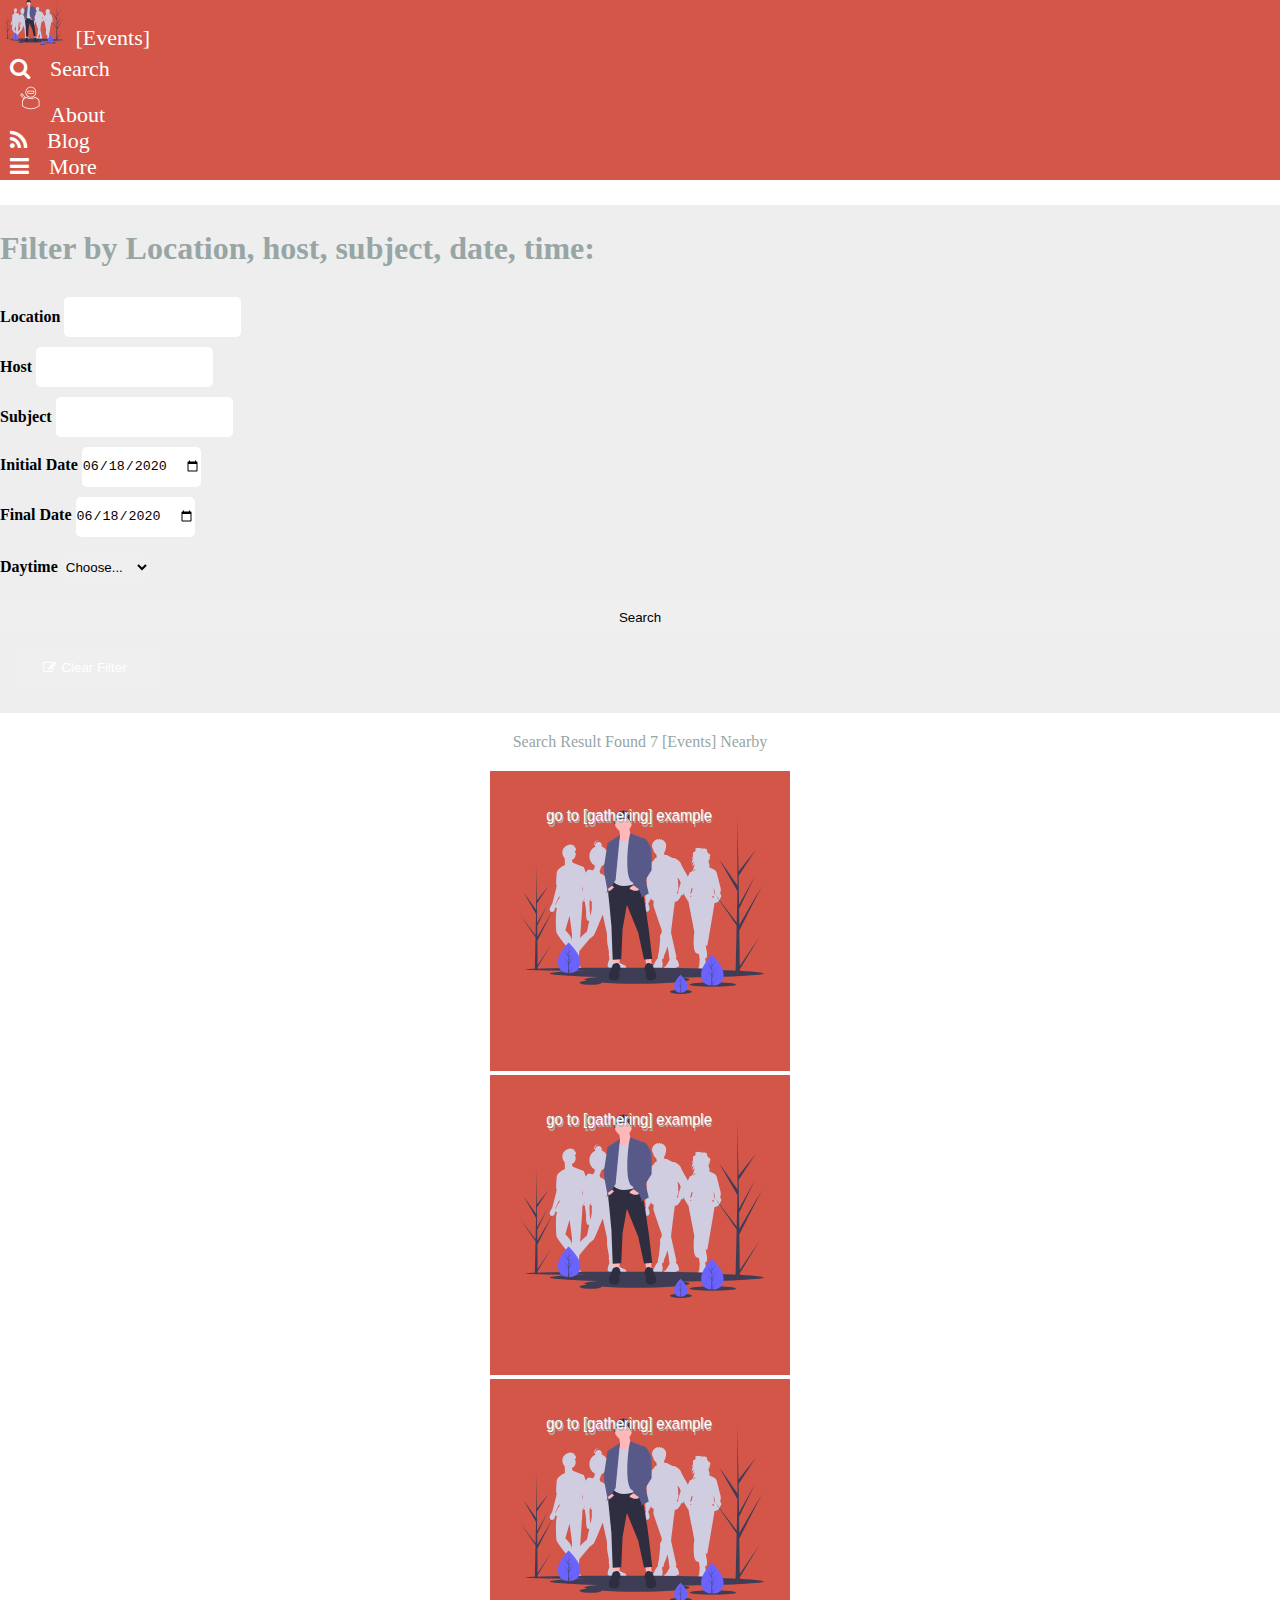
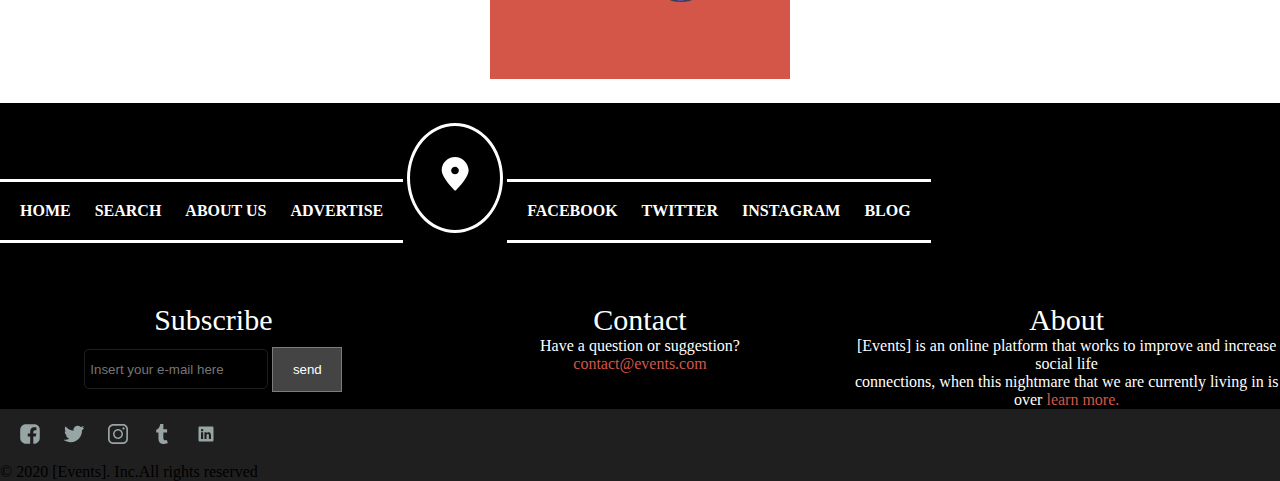
<file: search.html>
<!DOCTYPE html>
<html lang="en">
<head>
    <meta charset="UTF-8">
    <meta http-equiv="X-UA-Compatible" content="IE=edge">
    <meta name="viewport" content="width=device-width, initial-scale=1.0">
    <link href="https://cdn.jsdelivr.net/npm/bootstrap@5.1.3/dist/css/bootstrap.min.css" rel="stylesheet" integrity="sha384-1BmE4kWBq78iYhFldvKuhfTAU6auU8tT94WrHftjDbrCEXSU1oBoqyl2QvZ6jIW3" crossorigin="anonymous">
    
    <link rel="stylesheet" href="https://cdnjs.cloudflare.com/ajax/libs/font-awesome/4.7.0/css/font-awesome.min.css">
    <link rel="shortcut icon" type="image/png" href="Assets/Images/icon.png">

    <link rel="stylesheet" href="css/search/search.css">
    <link rel="stylesheet" href="css/main.css">
    <title>[Events]</title>
</head>
<body>
    <header>
        <nav class="row text-md-start text-center">
            <div class="col 12 col-md-8">
                <a class="bord" href="index.html">
                    <img src="Assets/Images/group-2.svg" alt="Event's logo" 
                    class="d-inline-block align-top">
                    <span class="fs-3">[Events]</span> 
                </a>
            </div>
            <ul class="col-12 col-md-4 list-inline bord nav_link">
                <li class="list-inline-item"><a href="search.html"><i class="fa fa-search" aria-hidden="true"></i><span class="d-none d-lg-inline-block align-top">Search</span></a></li>
                <li class="list-inline-item"><a href="about.html">
                    <svg class="about_logo" version="1.1" viewBox="0 0 700 700" xmlns="http://www.w3.org/2000/svg" xmlns:xlink="http://www.w3.org/1999/xlink">
                    <defs>
                     <symbol id="x" overflow="visible">
                      <path d="m2.2188-0.125c-0.11719 0.054688-0.23438 0.09375-0.35938 0.125s-0.25781 0.046875-0.39062 0.046875c-0.39844 0-0.71484-0.10938-0.95312-0.32812-0.23047-0.22656-0.34375-0.53516-0.34375-0.92188 0-0.38281 0.11328-0.6875 0.34375-0.90625 0.23828-0.22656 0.55469-0.34375 0.95312-0.34375 0.13281 0 0.26562 0.015625 0.39062 0.046875 0.125 0.023438 0.24219 0.0625 0.35938 0.125v0.5c-0.11719-0.070312-0.23047-0.125-0.34375-0.15625-0.11719-0.039062-0.23047-0.0625-0.34375-0.0625-0.23047 0-0.40625 0.074219-0.53125 0.21875-0.125 0.13672-0.1875 0.32812-0.1875 0.57812s0.0625 0.44922 0.1875 0.59375c0.125 0.13672 0.30078 0.20312 0.53125 0.20312 0.11328 0 0.22656-0.015625 0.34375-0.046875 0.11328-0.039063 0.22656-0.097656 0.34375-0.17188z"/>
                     </symbol>
                     <symbol id="d" overflow="visible">
                      <path d="m1.625-1.3125c-0.054688-0.03125-0.10547-0.050781-0.15625-0.0625-0.054688-0.007812-0.10156-0.015625-0.14062-0.015625-0.15625 0-0.27734 0.054687-0.35938 0.15625-0.074219 0.09375-0.10938 0.23047-0.10938 0.40625v0.82812h-0.57812v-1.8125h0.57812v0.29688c0.070313-0.11328 0.15625-0.19531 0.25-0.25 0.10156-0.0625 0.21875-0.09375 0.34375-0.09375 0.019531 0 0.039063 0.007813 0.0625 0.015625h0.10938z"/>
                     </symbol>
                     <symbol id="a" overflow="visible">
                      <path d="m2.0938-0.90625v0.15625h-1.3594c0.007813 0.13672 0.054687 0.24219 0.14062 0.3125 0.082031 0.0625 0.20312 0.09375 0.35938 0.09375 0.125 0 0.25-0.015625 0.375-0.046875 0.125-0.039063 0.25391-0.097656 0.39062-0.17188v0.45312c-0.13672 0.054688-0.27344 0.089844-0.40625 0.10938-0.13672 0.03125-0.27734 0.046875-0.42188 0.046875-0.32422 0-0.57812-0.082031-0.76562-0.25-0.17969-0.16406-0.26562-0.39844-0.26562-0.70312 0-0.28906 0.085937-0.51953 0.26562-0.6875 0.17578-0.17578 0.42188-0.26562 0.73438-0.26562 0.28906 0 0.51953 0.089844 0.6875 0.26562 0.17578 0.16797 0.26562 0.39844 0.26562 0.6875zm-0.60938-0.20312c0-0.10156-0.03125-0.1875-0.09375-0.25-0.0625-0.070313-0.14844-0.10938-0.25-0.10938-0.11719 0-0.21094 0.03125-0.28125 0.09375-0.0625 0.0625-0.10547 0.15234-0.125 0.26562z"/>
                     </symbol>
                     <symbol id="c" overflow="visible">
                      <path d="m1.0938-0.8125c-0.125 0-0.21875 0.023438-0.28125 0.0625-0.0625 0.042969-0.09375 0.10156-0.09375 0.17188 0 0.074219 0.023438 0.13281 0.078125 0.17188 0.050781 0.042969 0.11719 0.0625 0.20312 0.0625 0.11328 0 0.20703-0.035156 0.28125-0.10938 0.070312-0.082031 0.10938-0.17969 0.10938-0.29688v-0.0625zm0.875-0.21875v1.0312h-0.57812v-0.26562c-0.074219 0.10547-0.16406 0.18359-0.26562 0.23438-0.09375 0.050781-0.21094 0.078125-0.34375 0.078125-0.1875 0-0.34375-0.050781-0.46875-0.15625-0.11719-0.11328-0.17188-0.25781-0.17188-0.4375 0-0.20703 0.070313-0.35938 0.21875-0.45312 0.14453-0.10156 0.375-0.15625 0.6875-0.15625h0.34375v-0.046875c0-0.09375-0.039063-0.16016-0.10938-0.20312-0.074219-0.039062-0.1875-0.0625-0.34375-0.0625-0.11719 0-0.23047 0.015625-0.34375 0.046875-0.10547 0.023437-0.20312 0.054687-0.29688 0.09375v-0.4375c0.125-0.03125 0.25-0.050781 0.375-0.0625 0.125-0.019531 0.25-0.03125 0.375-0.03125 0.33203 0 0.56641 0.070313 0.70312 0.20312 0.14453 0.125 0.21875 0.33594 0.21875 0.625z"/>
                     </symbol>
                     <symbol id="b" overflow="visible">
                      <path d="m0.90625-2.3281v0.51562h0.59375v0.42188h-0.59375v0.76562c0 0.085938 0.015625 0.14062 0.046875 0.17188 0.039063 0.023437 0.10938 0.03125 0.20312 0.03125h0.29688v0.42188h-0.5c-0.21875 0-0.38281-0.046875-0.48438-0.14062-0.09375-0.09375-0.14062-0.25391-0.14062-0.48438v-0.76562h-0.28125v-0.42188h0.28125v-0.51562z"/>
                     </symbol>
                     <symbol id="f" overflow="visible">
                      <path d="m1.5156-1.5469v-0.96875h0.57812v2.5156h-0.57812v-0.26562c-0.085937 0.10547-0.17188 0.18359-0.26562 0.23438s-0.21094 0.078125-0.34375 0.078125c-0.21875 0-0.40234-0.085938-0.54688-0.26562-0.13672-0.17578-0.20312-0.40625-0.20312-0.6875s0.066406-0.50781 0.20312-0.6875c0.14453-0.17578 0.32812-0.26562 0.54688-0.26562 0.125 0 0.23438 0.027344 0.32812 0.078125 0.10156 0.054688 0.19531 0.13281 0.28125 0.23438zm-0.39062 1.1719c0.125 0 0.21875-0.039062 0.28125-0.125 0.070312-0.09375 0.10938-0.22656 0.10938-0.40625 0-0.16406-0.039063-0.29688-0.10938-0.39062-0.0625-0.09375-0.15625-0.14062-0.28125-0.14062s-0.21875 0.046875-0.28125 0.14062-0.09375 0.22656-0.09375 0.39062c0 0.17969 0.03125 0.3125 0.09375 0.40625 0.0625 0.085938 0.15625 0.125 0.28125 0.125z"/>
                     </symbol>
                     <symbol id="i" overflow="visible">
                      <path d="m1.25-0.375c0.11328 0 0.20312-0.039062 0.26562-0.125 0.070313-0.09375 0.10938-0.22656 0.10938-0.40625 0-0.16406-0.039062-0.29688-0.10938-0.39062-0.0625-0.09375-0.15234-0.14062-0.26562-0.14062-0.125 0-0.22656 0.046875-0.29688 0.14062-0.0625 0.09375-0.09375 0.22656-0.09375 0.39062 0 0.17969 0.03125 0.3125 0.09375 0.40625 0.070313 0.085938 0.17188 0.125 0.29688 0.125zm-0.39062-1.1719c0.082031-0.10156 0.17188-0.17969 0.26562-0.23438 0.09375-0.050781 0.20312-0.078125 0.32812-0.078125 0.22656 0 0.41016 0.089844 0.54688 0.26562 0.14453 0.17969 0.21875 0.40625 0.21875 0.6875s-0.074219 0.51172-0.21875 0.6875c-0.13672 0.17969-0.32031 0.26562-0.54688 0.26562-0.125 0-0.23438-0.027344-0.32812-0.078125s-0.18359-0.12891-0.26562-0.23438v0.26562h-0.57812v-2.5156h0.57812z"/>
                     </symbol>
                     <symbol id="h" overflow="visible">
                      <path d="m0.046875-1.8125h0.57812l0.48438 1.2344 0.40625-1.2344h0.57812l-0.75 1.9844c-0.085938 0.19531-0.17969 0.33594-0.28125 0.42188-0.09375 0.082031-0.22656 0.125-0.39062 0.125h-0.34375v-0.39062h0.1875c0.09375 0 0.16016-0.015625 0.20312-0.046875 0.050781-0.03125 0.085938-0.085938 0.10938-0.15625l0.015625-0.0625z"/>
                     </symbol>
                     <symbol id="g" overflow="visible">
                      <path d="m1.1875-1.3438c0.13281 0 0.22656-0.019531 0.28125-0.0625 0.050781-0.050781 0.078125-0.13281 0.078125-0.25 0-0.11328-0.027344-0.19141-0.078125-0.23438-0.054688-0.050781-0.14844-0.078125-0.28125-0.078125h-0.26562v0.625zm-0.26562 0.4375v0.90625h-0.625v-2.4219h0.95312c0.32031 0 0.55469 0.058594 0.70312 0.17188 0.14453 0.10547 0.21875 0.27344 0.21875 0.5 0 0.15625-0.039063 0.28906-0.10938 0.39062-0.074219 0.10547-0.1875 0.18359-0.34375 0.23438 0.082031 0.023438 0.15625 0.070312 0.21875 0.14062 0.070312 0.0625 0.14062 0.16406 0.20312 0.29688l0.34375 0.6875h-0.65625l-0.29688-0.59375c-0.0625-0.125-0.125-0.20703-0.1875-0.25-0.0625-0.039062-0.14062-0.0625-0.23438-0.0625z"/>
                     </symbol>
                     <symbol id="w" overflow="visible">
                      <path d="m1.5156-0.3125c-0.085937 0.10547-0.17188 0.18359-0.26562 0.23438-0.09375 0.054688-0.21094 0.078125-0.34375 0.078125-0.21875 0-0.40234-0.082031-0.54688-0.25-0.13672-0.17578-0.20312-0.39844-0.20312-0.67188 0-0.26953 0.066406-0.49219 0.20312-0.67188 0.14453-0.17578 0.32812-0.26562 0.54688-0.26562 0.13281 0 0.25 0.027344 0.34375 0.078125 0.09375 0.054688 0.17969 0.13281 0.26562 0.23438v-0.26562h0.57812v1.625c0 0.28906-0.09375 0.51562-0.28125 0.67188-0.17969 0.15625-0.44531 0.23438-0.79688 0.23438-0.11719 0-0.22656-0.011719-0.32812-0.03125-0.10547-0.023438-0.21094-0.046875-0.3125-0.078125v-0.45312c0.09375 0.0625 0.1875 0.10156 0.28125 0.125 0.10156 0.03125 0.20312 0.046875 0.29688 0.046875 0.19531 0 0.33594-0.042969 0.42188-0.125 0.09375-0.085937 0.14062-0.21094 0.14062-0.39062zm-0.39062-1.125c-0.11719 0-0.21094 0.046875-0.28125 0.14062-0.0625 0.085937-0.09375 0.21094-0.09375 0.375 0 0.16797 0.03125 0.29297 0.09375 0.375 0.0625 0.085937 0.15625 0.125 0.28125 0.125s0.21875-0.039063 0.28125-0.125c0.070312-0.09375 0.10938-0.21875 0.10938-0.375 0-0.16406-0.039063-0.28906-0.10938-0.375-0.0625-0.09375-0.15625-0.14062-0.28125-0.14062z"/>
                     </symbol>
                     <symbol id="v" overflow="visible">
                      <path d="m0.28125-2.5156h0.57812v2.5156h-0.57812z"/>
                     </symbol>
                     <symbol id="u" overflow="visible">
                      <path d="m0.29688-2.4219h0.625v0.89062l0.90625-0.89062h0.71875l-1.1562 1.1562 1.2812 1.2656h-0.78125l-0.96875-0.95312v0.95312h-0.625z"/>
                     </symbol>
                     <symbol id="t" overflow="visible">
                      <path d="m0.28125-1.8125h0.57812v1.8125h-0.57812zm0-0.70312h0.57812v0.46875h-0.57812z"/>
                     </symbol>
                     <symbol id="s" overflow="visible">
                      <path d="m0.046875-1.8125h0.57812l0.45312 1.25 0.45312-1.25h0.57812l-0.71875 1.8125h-0.625z"/>
                     </symbol>
                     <symbol id="r" overflow="visible">
                      <path d="m1.4688-2.5156v0.375h-0.3125c-0.085938 0-0.14062 0.015625-0.17188 0.046875s-0.046875 0.085938-0.046875 0.15625v0.125h0.48438v0.42188h-0.48438v1.3906h-0.59375v-1.3906h-0.28125v-0.42188h0.28125v-0.125c0-0.19531 0.054688-0.34375 0.17188-0.4375 0.11328-0.09375 0.28516-0.14062 0.51562-0.14062z"/>
                     </symbol>
                     <symbol id="e" overflow="visible">
                      <path d="m1.1406-1.4375c-0.125 0-0.22656 0.046875-0.29688 0.14062-0.0625 0.085937-0.09375 0.21484-0.09375 0.39062 0 0.17969 0.03125 0.3125 0.09375 0.40625 0.070312 0.09375 0.17188 0.14062 0.29688 0.14062s0.21875-0.046875 0.28125-0.14062c0.070313-0.09375 0.10938-0.22656 0.10938-0.40625 0-0.17578-0.039062-0.30469-0.10938-0.39062-0.0625-0.09375-0.15625-0.14062-0.28125-0.14062zm0-0.42188c0.3125 0 0.55469 0.089844 0.73438 0.26562 0.17578 0.16797 0.26562 0.39844 0.26562 0.6875 0 0.30469-0.089844 0.53906-0.26562 0.70312-0.17969 0.16797-0.42188 0.25-0.73438 0.25s-0.55859-0.082031-0.73438-0.25c-0.17969-0.16406-0.26562-0.39844-0.26562-0.70312 0-0.28906 0.085937-0.51953 0.26562-0.6875 0.17578-0.17578 0.42188-0.26562 0.73438-0.26562z"/>
                     </symbol>
                     <symbol id="q" overflow="visible">
                      <path d="m1.9531-1.5156c0.070313-0.10156 0.16016-0.1875 0.26562-0.25 0.10156-0.0625 0.21094-0.09375 0.32812-0.09375 0.20703 0 0.36328 0.070313 0.46875 0.20312 0.11328 0.125 0.17188 0.30859 0.17188 0.54688v1.1094h-0.57812v-0.9375-0.046875-0.0625c0-0.13281-0.023437-0.22656-0.0625-0.28125-0.03125-0.0625-0.089844-0.09375-0.17188-0.09375-0.11719 0-0.20312 0.046875-0.26562 0.14062-0.054687 0.09375-0.085937 0.22656-0.09375 0.39062v0.89062h-0.57812v-0.9375c0-0.20703-0.015625-0.33594-0.046875-0.39062-0.03125-0.0625-0.09375-0.09375-0.1875-0.09375-0.11719 0-0.20312 0.046875-0.26562 0.14062-0.054688 0.09375-0.078125 0.22656-0.078125 0.39062v0.89062h-0.57812v-1.8125h0.57812v0.26562c0.070313-0.10156 0.14844-0.17969 0.23438-0.23438 0.09375-0.050781 0.19531-0.078125 0.3125-0.078125 0.125 0 0.23438 0.03125 0.32812 0.09375s0.16406 0.14844 0.21875 0.25z"/>
                     </symbol>
                     <symbol id="p" overflow="visible">
                      <path d="m2.0938-1.1094v1.1094h-0.57812v-0.84375c0-0.15625-0.007813-0.25781-0.015625-0.3125 0-0.0625-0.011719-0.10938-0.03125-0.14062-0.023438-0.039063-0.054688-0.070313-0.09375-0.09375-0.042969-0.019531-0.085938-0.03125-0.125-0.03125-0.125 0-0.22656 0.046875-0.29688 0.14062-0.0625 0.09375-0.09375 0.22656-0.09375 0.39062v0.89062h-0.57812v-2.5156h0.57812v0.96875c0.082031-0.10156 0.17188-0.17969 0.26562-0.23438 0.10156-0.050781 0.21094-0.078125 0.32812-0.078125 0.21875 0 0.37891 0.070313 0.48438 0.20312 0.10156 0.125 0.15625 0.30859 0.15625 0.54688z"/>
                     </symbol>
                     <symbol id="o" overflow="visible">
                      <path d="m0.29688-2.4219h0.70312l0.875 1.6562v-1.6562h0.59375v2.4219h-0.70312l-0.875-1.6562v1.6562h-0.59375z"/>
                     </symbol>
                     <symbol id="n" overflow="visible">
                      <path d="m0.26562-0.70312v-1.1094h0.57812v0.1875 0.375 0.28125 0.32812c0.007812 0.0625 0.023438 0.10547 0.046875 0.125 0.019531 0.042969 0.046875 0.074219 0.078125 0.09375 0.039062 0.023437 0.085938 0.03125 0.14062 0.03125 0.125 0 0.21875-0.046875 0.28125-0.14062 0.070313-0.09375 0.10938-0.22266 0.10938-0.39062v-0.89062h0.57812v1.8125h-0.57812v-0.26562c-0.085938 0.10547-0.17969 0.18359-0.28125 0.23438-0.09375 0.050781-0.19922 0.078125-0.3125 0.078125-0.21094 0-0.37109-0.0625-0.48438-0.1875-0.10547-0.13281-0.15625-0.32031-0.15625-0.5625z"/>
                     </symbol>
                     <symbol id="m" overflow="visible">
                      <path d="m2.0938-1.1094v1.1094h-0.57812v-0.84375c0-0.15625-0.007813-0.25781-0.015625-0.3125 0-0.0625-0.011719-0.10938-0.03125-0.14062-0.023438-0.039063-0.054688-0.070313-0.09375-0.09375-0.042969-0.019531-0.085938-0.03125-0.125-0.03125-0.125 0-0.22656 0.046875-0.29688 0.14062-0.0625 0.09375-0.09375 0.22656-0.09375 0.39062v0.89062h-0.57812v-1.8125h0.57812v0.26562c0.082031-0.10156 0.17188-0.17969 0.26562-0.23438 0.10156-0.050781 0.21094-0.078125 0.32812-0.078125 0.21875 0 0.37891 0.070313 0.48438 0.20312 0.10156 0.125 0.15625 0.30859 0.15625 0.54688z"/>
                     </symbol>
                     <symbol id="l" overflow="visible">
                      <path d="m0.29688-2.4219h1.0469c0.30078 0 0.53516 0.074219 0.70312 0.21875 0.16406 0.13672 0.25 0.32812 0.25 0.57812s-0.085937 0.44531-0.25 0.57812c-0.16797 0.13672-0.40234 0.20312-0.70312 0.20312h-0.42188v0.84375h-0.625zm0.625 0.45312v0.67188h0.34375c0.125 0 0.21875-0.023437 0.28125-0.078125 0.070313-0.0625 0.10938-0.14453 0.10938-0.25 0-0.10156-0.039062-0.1875-0.10938-0.25-0.0625-0.0625-0.15625-0.09375-0.28125-0.09375z"/>
                     </symbol>
                     <symbol id="k" overflow="visible">
                      <path d="m0.28125-1.8125h0.57812v1.7812c0 0.23828-0.058594 0.42188-0.17188 0.54688-0.11719 0.13281-0.28906 0.20312-0.51562 0.20312h-0.28125v-0.39062h0.09375c0.11328 0 0.19141-0.027344 0.23438-0.078125 0.039062-0.042969 0.0625-0.13672 0.0625-0.28125zm0-0.70312h0.57812v0.46875h-0.57812z"/>
                     </symbol>
                     <symbol id="j" overflow="visible">
                      <path d="m1.7344-1.75v0.46875c-0.074219-0.050781-0.15234-0.085938-0.23438-0.10938-0.074219-0.03125-0.15234-0.046875-0.23438-0.046875-0.16797 0-0.29688 0.046875-0.39062 0.14062-0.085938 0.09375-0.125 0.22656-0.125 0.39062 0 0.16797 0.039062 0.30469 0.125 0.40625 0.09375 0.09375 0.22266 0.14062 0.39062 0.14062 0.082031 0 0.16406-0.015625 0.25-0.046875 0.082031-0.03125 0.15625-0.070312 0.21875-0.125v0.48438c-0.085937 0.03125-0.17188 0.050781-0.26562 0.0625-0.09375 0.019531-0.1875 0.03125-0.28125 0.03125-0.32422 0-0.57812-0.082031-0.76562-0.25-0.1875-0.16406-0.28125-0.39844-0.28125-0.70312 0-0.30078 0.09375-0.53516 0.28125-0.70312 0.1875-0.16406 0.44141-0.25 0.76562-0.25 0.09375 0 0.1875 0.011719 0.28125 0.03125 0.09375 0.011719 0.17969 0.039063 0.26562 0.078125z"/>
                     </symbol>
                    </defs>
                    <g>
                     <path d="m364.21 83.969c25.785 0 49.586 10.578 66.777 27.77 17.191 17.191 27.77 40.992 27.77 66.777s-10.578 49.586-27.77 66.777c-17.191 17.191-40.992 27.77-66.777 27.77-26.445 0-49.586-10.578-66.777-27.77-17.191-17.191-27.77-40.992-27.77-66.777s10.578-49.586 27.77-66.777c17.191-17.191 40.332-27.77 66.777-27.77zm57.52 37.023c-14.547-14.547-35.043-23.801-57.52-23.801-22.48 0-42.977 9.2578-57.52 23.801-14.547 14.547-23.801 35.043-23.801 57.52 0 22.48 9.2578 42.977 23.801 57.52 14.547 14.547 35.043 23.801 57.52 23.801 22.48 0 42.977-9.2578 57.52-23.801 14.547-14.547 23.801-35.043 23.801-57.52 0-22.48-9.2578-42.977-23.801-57.52z"/>
                     <path d="m326.53 152.07h75.371c6.6133 0 13.223 2.6445 17.191 7.2734 4.6289 4.6289 7.2734 10.578 7.2734 17.852v3.3047c0 6.6133-2.6445 12.562-7.2734 17.191-3.9688 4.6289-10.578 7.2734-17.191 7.2734h-75.371c-7.2734 0-13.223-2.6445-17.852-7.2734-3.9688-4.6289-7.2734-10.578-7.2734-17.191v-3.3047c0-7.2734 3.3047-13.223 7.2734-17.852 4.6289-4.6289 10.578-7.2734 17.852-7.2734zm75.371 13.223h-75.371c-3.3047 0-5.9492 1.3242-8.5938 3.3047-1.9844 1.9844-3.3047 5.2891-3.3047 8.5938v3.3047c0 2.6445 1.3242 5.9492 3.3047 7.9336 2.6445 1.9844 5.2891 3.3047 8.5938 3.3047h75.371c3.3047 0 5.9492-1.3242 7.9336-3.3047 1.9844-1.9844 3.3047-5.2891 3.3047-7.9336v-3.3047c0-3.3047-1.3242-6.6133-3.3047-8.5938-1.9844-1.9844-4.6289-3.3047-7.9336-3.3047z"/>
                     <path d="m199.59 217.52c-1.9844 1.9844-2.6445 3.9688-2.6445 6.6133 0 1.9844 0.66016 4.6289 1.9844 5.9492l46.941 52.23c5.2891-3.3047 10.578-6.6133 16.527-9.2578l-50.246-54.875c-1.3242-1.9844-3.9688-2.6445-5.9492-2.6445-1.9844 0-4.6289 0.66016-6.6133 1.9844zm95.207 48.926h7.2734l1.3242 0.66016c9.2578 5.2891 19.172 9.2578 29.09 12.562 10.578 2.6445 21.156 3.9688 31.734 3.9688 11.238 0 21.816-1.3242 31.734-3.9688 10.578-3.3047 20.496-7.2734 29.09-12.562l1.9844-0.66016h6.6133c22.48 0 43.637 9.2578 58.184 24.461 15.207 14.547 24.461 35.043 24.461 58.184v72.727l-2.6445 1.9844c-50.91 34.379-101.16 51.57-151.41 51.57-49.586 0-98.512-17.191-147.44-51.57l-2.6445-1.9844v-72.727c0-22.48 9.2578-42.977 23.801-58.184l-46.941-51.57c-3.9688-4.6289-5.9492-10.578-5.2891-15.867 0-5.9492 2.6445-11.238 6.6133-15.207l0.66016-0.66016c4.6289-3.9688 9.918-5.9492 15.867-5.2891 5.2891 0 11.238 2.6445 15.207 6.6133 17.852 19.836 35.703 39.668 53.555 59.504 6.6133-1.3242 12.562-1.9844 19.172-1.9844zm3.3047 13.223h-3.3047c-19.172 0-36.363 7.9336-48.926 20.496s-20.496 29.754-20.496 48.926v65.453c45.621 31.734 91.238 47.602 136.86 47.602 46.281 0 93.223-15.867 140.83-47.602v-65.453c0-19.172-7.9336-36.363-20.496-48.926s-29.754-20.496-48.926-20.496h-3.3047c-9.918 5.2891-20.496 9.2578-31.074 12.562-11.238 2.6445-23.141 4.6289-35.043 4.6289s-23.801-1.9844-35.043-4.6289c-10.578-3.3047-21.156-7.2734-31.074-12.562z"/>
                 
                    </g>
                   </svg><span class="d-none d-lg-inline-block align-top">About</span> </a></li>
                <li class="list-inline-item"><a href="#"><i class="fa fa-rss" aria-hidden="true"></i><span class="d-none d-lg-inline-block align-top">Blog</span></a></li>
                <li class="list-inline-item"><a href="#"><i class="fa fa-bars" aria-hidden="true"></i><span class="d-none d-lg-inline-block align-top">More</span> </a></li>
                
                
            </ul>
        </nav>
        <div class="container-fluid filter">
            <h1 class="text-center">
                Filter by Location, host, subject, date, time:
            </h1>
            <ul class="container list-inline">
                <li class="list-inline-item">
                    Location
                    <input type="text" class="d-block" name="" id="">
                </li>
                <li class="list-inline-item">
                    Host
                    <input type="text" class="d-block" name="" id="">
                </li>
                <li class="list-inline-item">
                    Subject
                    <input type="text" class="d-block" name="" id="">
                </li>
                <li class="list-inline-item">
                    Initial Date
                    <input type="date" class="d-block" value="2020-06-18" name="Initial-date" id="">

                </li>
                <li class="list-inline-item">
                    Final Date
                    <input type="date" class="d-block" value="2020-06-18" name="Final-date" id="">
                </li>
                <li class="list-inline-item">
                    Daytime
                    <select name="Day" class="d-block" id="Daytime">
                        <option value="" disabled selected hidden>Choose...</option>
                        <option value="monday">monday</option>
                        <option value="tuesday">tuesday</option>
                        <option value="wednesday">wednesday</option>
                        <option value="thursday">thursday</option>
                        <option value="friday">friday</option>
                        <option value="saturday">saturday</option>
                        <option value="sunday">sunday</option>
                    </select>
                </li>
                <li class="list-inline-item">
                    <div class="row px-2">
                        <button class="col btn btn-primary">Search</button>
                        <button class="col-12 col-md-5 btn btn-warning"><i class="fa fa-pencil-square-o" aria-hidden="true"></i><span>Clear Filter</span> </button>
                    </div>
                </li>
            </ul>
        </div>
    </header>
    <main>
        <div class="container">
            <span class="fs-3">
                search result found 7 [Events] nearby
            </span>
        </div>
        <div class="container">
            <ul class="row gx-5 gy-5">
                <!-- spacing needed -->
                <li class="col-12 col-md-4" >
                    <svg
                    width="210mm"
                    height="297mm"
                    viewBox="0 0 210 297"
                    version="1.1"
                    id="svg5"
                    inkscape:version="1.1 (c68e22c387, 2021-05-23)"
                    sodipodi:docname="go-to-gathering.svg"
                    xmlns:inkscape="http://www.inkscape.org/namespaces/inkscape"
                    xmlns:sodipodi="http://sodipodi.sourceforge.net/DTD/sodipodi-0.dtd"
                    xmlns="http://www.w3.org/2000/svg"
                    xmlns:svg="http://www.w3.org/2000/svg">
                   <sodipodi:namedview
                      id="namedview7"
                      pagecolor="#505050"
                      bordercolor="#ffffff"
                      borderopacity="1"
                      inkscape:pageshadow="0"
                      inkscape:pageopacity="0"
                      inkscape:pagecheckerboard="1"
                      inkscape:document-units="mm"
                      showgrid="false"
                      inkscape:zoom="0.74118967"
                      inkscape:cx="397.33419"
                      inkscape:cy="561.25984"
                      inkscape:window-width="1294"
                      inkscape:window-height="1040"
                      inkscape:window-x="269"
                      inkscape:window-y="0"
                      inkscape:window-maximized="0"
                      inkscape:current-layer="layer1" />
                   <defs
                      id="defs2">
                     <rect
                        x="4.0475469"
                        y="167.29861"
                        width="825.41458"
                        height="128.47904"
                        id="rect15366" />
                     <rect
                        x="82.300121"
                        y="169.99697"
                        width="785.22411"
                        height="114.6805"
                        id="rect3777" />
                   </defs>
                   <g
                      inkscape:label="Calque 1"
                      inkscape:groupmode="layer"
                      id="layer1">
                     <g
                        id="g121"
                        transform="matrix(0.26458333,0,0,0.26458333,-13.031285,39.191684)">
                       <path
                          d="m 867.06253,418.09225 c -1.79371,-4.61268 0.76881,-6.919 1.79389,-11.01912 C 869.8815,402.97301 866.55,390.16 866.55,390.16 c 0,0 -10.76281,-44.33285 -14.09414,-53.04564 -1.40974,-3.687 -4.47141,-6.22337 -7.53464,-7.92661 -0.20773,-1.131 -0.50785,-1.86044 -0.92192,-2.06752 -2.96824,-1.48525 -10.36283,-4.7098 -15.29076,-5.60131 a 25.0035,25.0035 0 0 0 -3.25844,-4.40639 10.416,10.416 0 0 0 1.161,-5.39415 c -0.314,-4.83476 -3.97549,-9.16717 -3.49914,-13.98862 0.36127,-3.65663 3.03444,-6.66045 4.06613,-10.18708 a 11.97917,11.97917 0 0 0 -1.36155,-9.44679 q 1.13716,1.20964 2.27416,2.41925 a 8.49774,8.49774 0 0 0 -0.63407,-10.26749 c -2.4002,-2.65152 -6.414,-3.646 -8.27622,-6.69951 -1.9135,-3.1377 -0.88651,-7.40129 -2.69606,-10.60014 -4.43279,-7.83637 -15.78112,-2.28133 -22.57836,-5.01644 -2.79331,-1.124 -4.91662,-2.361 -8.05936,-2.27216 a 31.49047,31.49047 0 0 0 -7.86147,1.46812 16.60916,16.60916 0 0 0 -9.00972,6.4582 5.57887,5.57887 0 0 1 0.70383,-0.67282 c 1.64714,-1.29074 4.5357,-1.18327 5.4055,0.72 a 3.18861,3.18861 0 0 1 0.25375,1.52035 c -0.14292,2.29447 -2.14724,4.00789 -4.13885,5.15611 -1.99161,1.14822 -4.23246,2.10887 -5.53225,4.005 -2.14523,3.12917 -0.88381,7.32856 -0.88276,11.12246 a 16.124,16.124 0 0 1 -6.11072,12.5203 l 7.231,-2.9562 a 54.65,54.65 0 0 0 -6.678,19.58333 l 9.777,-8.07711 a 42.99171,42.99171 0 0 0 -6.42136,19.0838 l 7.84772,-8.04114 a 3.96845,3.96845 0 0 1 0.51784,2.06429 l -0.81839,3.15644 a 20.50769,20.50769 0 0 1 -0.96019,1.83208 c -1.26282,2.16846 -2.56844,4.83755 -1.3873,7.05159 l 0.006,-0.003 c -1.24316,4.18287 -3.11856,8.36822 -7.29073,10.40215 4.62765,0.48418 9.45737,-1.82964 11.5471,-5.51232 a 10.30975,10.30975 0 0 0 1.22759,1.86039 c 0.13449,0.16819 0.26706,0.33512 0.39981,0.50223 l -1.15322,0.76881 -3.09046,2.06034 c 0,0 -20.24453,4.10014 -18.96327,11.78793 0.0527,0.31625 0.11587,0.69365 0.187,1.11707 l -5.8247,9.902 -8.45647,28.701 c 0,0 -4.35642,9.22537 -3.58769,13.06924 0.76873,3.84387 0,5.38145 0,12.30043 0,6.91898 -3.33138,9.73786 0,15.37554 3.33138,5.63768 13.32542,22.03829 13.32542,22.03829 l 2.19525,1.64644 a 10.256,10.256 0 0 0 0.11118,2.96624 c 2.05,10.25036 21.26952,108.39761 21.26952,108.39761 0,0 -9.7379,77.64649 9.994,82.5154 2.47484,0.61066 4.90514,1.16474 7.266,1.658 l 2.98442,19.61151 -1.79389,24.85713 c 0,0 -13.58169,30.75107 11.27543,32.54492 24.85712,1.79385 13.5817,-26.651 13.5817,-26.651 a 13.51031,13.51031 0 0 0 1.53761,-7.944 c -0.25348,-2.28125 -2.38724,-14.152 -4.47958,-25.56935 9.43335,-1.13117 7.66826,-11.14274 6.41126,-15.54465 a 2.54913,2.54913 0 0 0 1.14339,-1.425 c 0.28393,-1.02225 -0.37719,-5.04349 -1.57677,-10.67878 -0.97706,-5.602 -2.64673,-14.67092 -3.78576,-20.81422 l 6.13134,0.99816 25.8822,-151.70538 c 0,0 0.17068,-2.41508 0.0927,-5.94732 a 96.0791,96.0791 0 0 1 10.92635,-4.81558 c 8.45656,-3.33138 11.78789,-15.63181 14.60677,-20.757 2.81888,-5.12519 -1.02494,-6.66255 -2.81883,-11.27523 z m -91.8956,-96.59119 a 5.48186,5.48186 0 0 1 2.83489,-0.96149 c -0.219,1.19193 -2.26894,1.54023 -3.98784,2.16442 a 5.07424,5.07424 0 0 1 1.15295,-1.20293 z m -12.91431,76.3467 c 2.07617,3.41093 -1.68281,12.6537 -5.07016,19.98853 -1.94125,-1.67263 -3.967,-1.14526 -1.5926,-5.89425 a 24.10832,24.10832 0 0 0 2.8188,-9.73786 c 0,-0.586 0.30046,-4.89123 2.8254,-6.67972 a 13.48411,13.48411 0 0 0 1.01856,2.3233 z m -7.77726,29.43893 c 1.17487,-0.47822 2.954,-1.2128 5.3567,-2.02984 -1.15113,1.51082 -2.46536,3.31084 -3.78716,5.27575 a 3.96917,3.96917 0 0 1 -1.56954,-3.24591 z m 83.11736,3.36226 c -1.558,-1.65536 -2.81688,-3.136 -3.85326,-4.46084 q 2.89934,0.76307 5.90342,1.642 a 7.02461,7.02461 0 0 0 2.98581,-0.19894 c 0.0889,1.77153 0.0893,4.29909 0.0893,4.29909 l -2.80679,1.94312 a 16.4625,16.4625 0 0 0 -2.31844,-3.22438 z m 7.95254,-8.88737 c -0.0299,0.026 -0.0621,0.056 -0.0929,0.0833 a 16.99686,16.99686 0 0 0 -0.68434,-2.9839 c -1.67941,-5.29664 -2.57679,-14.69424 -3.05428,-22.71389 l 4.84808,16.3074 c 0,0 0.25627,8.20029 -1.01656,9.30705 z"
                          transform="translate(-120.35886,-107.0223)"
                          fill="#d0cde1"
                          id="path11" />
                       <path
                          d="m 746.00285,354.4058 c 0,0 -26.29048,-45.18676 -27.11206,-50.11622 -0.82158,-4.92946 -13.96679,-13.96682 -13.96679,-13.96682 -4.4913,-4.49129 -11.86012,-5.91241 -19.61536,-5.83849 2.92045,-2.416 -7.50653,-4.04009 -8.31827,-5.66359 -0.82158,-1.64316 -3.28631,-1.64316 -6.57262,-4.10789 -3.28611,-2.46458 -11.4889,-0.411 -11.4898,-0.41079 a 30.275,30.275 0 0 1 -2.54863,-8.188 22.90678,22.90678 0 0 0 5.41186,-14.81612 c 0,-0.059 -0.004,-0.117 -0.004,-0.17591 0.2091,0.32549 0.41826,0.65294 0.62757,0.99036 1.53895,-9.21888 4.25571,-16.8819 -0.92217,-25.29164 A 28.35654,28.35654 0 0 0 645.3623,214.48946 l -4.93167,3.94532 1.91735,-4.60177 a 26.10421,26.10421 0 0 0 -4.87431,-0.28171 l -4.43724,5.70506 1.83652,-5.50965 a 28.08546,28.08546 0 0 0 -19.37467,11.5246 c -5.64754,8.14322 -5.26955,19.46282 0.285,27.66972 0.0187,-0.0575 0.0334,-0.11373 0.0518,-0.1711 a 22.9969,22.9969 0 0 0 11.754,18.62154 l 1.39524,11.16225 v 0 a 7.65112,7.65112 0 0 1 -4.57449,2.01809 c -2.46473,0 -4.92946,6.57262 -4.92946,6.57262 0,0 -1.3969,0.705 -2.9025,4.03282 -3.87843,2.64034 -15.70886,10.93424 -20.09811,16.73 -2.59652,1.2778 -5.38569,4.11987 -4.933,10.45716 0.82158,11.50209 0,64.90462 0,64.90462 0,0 -7.39419,45.18676 -4.92946,48.47307 2.46473,3.28631 -0.82158,13.96681 -0.82158,13.96681 l 2.46473,0.54774 v 2.73857 c 0,0 -7.4134,34.36585 4.10789,32.8631 18.89628,-2.46473 4.92946,-30.39836 4.92946,-30.39836 v -3.19505 l 3.28631,0.73031 c 0,0 1.64316,-11.50208 4.92947,-12.32366 1.14306,-0.28577 2.48469,-3.35676 3.74875,-7.23814 0.73708,6.05527 1.18071,9.70287 1.18071,9.70287 l 5.14073,-1.1424 1.43189,5.25029 a 7.08643,7.08643 0 0 0 1.1041,0.50015 l -1.1041,6.07247 c 0,0 -0.82157,6.57262 0,10.68051 0.41435,2.07169 15.66488,46.35348 30.68184,89.74354 l -0.28347,10.4889 c 0,0 -7.3942,8.21578 -5.751,13.96682 1.6432,5.75104 -4.10789,53.40253 -4.10789,53.40253 l -4.92947,23.82575 1.24034,0.38165 -1.13859,4.17483 a 8.28506,8.28506 0 0 0 -2.56648,2.01614 c -6.57262,7.39419 -14.78839,28.75521 -14.78839,28.75521 0,0 -14.7884,22.18259 8.21577,21.361 23.00417,-0.82159 24.64733,-9.03735 24.64733,-9.03735 0,0 3.2863,-21.361 3.2863,-22.18259 0,-0.82159 -1.64315,-9.267 -1.64315,-9.267 l -0.6381,-0.70378 0.44559,-10.24866 4.3004,1.32318 c 0,0 4.10788,-21.361 7.39419,-23.82575 1.14853,-0.86139 4.20432,-10.457 7.69312,-22.782 3.56606,10.268 7.01956,45.77245 8.1401,48.99508 a 11.66829,11.66829 0 0 0 -1.04482,1.72057 199.63573,199.63573 0 0 1 -12.32366,20.53944 c 0,0 -26.29048,15.61 0,19.71786 0,0 14.78839,0.82158 22.18259,-4.10789 7.3942,-4.92947 27.11205,-12.32366 27.11205,-13.96681 0,-1.64315 -4.92946,-25.79756 -9.85893,-23.1685 v 0 l -3.30215,-7.59478 3.30215,-1.27824 -20.80019,-93.36382 a 47.14063,47.14063 0 0 0 1.08233,-6.04705 c 0,-4.3023 10.63809,-88.07723 13.34522,-109.32591 11.91428,3.37546 22.80419,-21.3049 22.80419,-21.3049 l 2.70082,-4.86152 3.8718,2.39678 c 0,0 3.28631,-8.21577 8.21577,-9.03735 4.92946,-0.82158 13.96682,-44.36518 13.96682,-50.11622 A 26.74193,26.74193 0 0 0 746.00285,354.4058 Z M 707.724,418.77552 a 22.13835,22.13835 0 0 0 -2.8,-3.573 101.74878,101.74878 0 0 0 4.92946,-17.25312 c 1.64316,-9.03736 -2.46473,-38.61414 -2.46473,-38.61414 l -0.0718,-2.00867 c 4.03237,5.29342 9.10916,12.35064 9.10916,14.33233 a 6.16182,6.16182 0 0 0 2.46473,4.92946 l -4.92946,17.25313 c 0,0 -3.28631,8.21577 -4.10789,12.32366 a 41.936,41.936 0 0 0 -0.82158,7.3942 l 1.16457,0.72088 z"
                          transform="translate(-120.35886,-107.0223)"
                          fill="#d0cde1"
                          id="path13" />
                       <path
                          d="m 369.88115,369.61259 4.384,-0.98641 -18.0747,-50.9378 -39.02493,-14.3776 c 0,0 -0.14948,0.16573 -0.42543,0.45145 -3.32873,-3.22152 -4.74162,-7.89614 -5.33178,-11.57574 A 22.997,22.997 0 0 0 322.13,258.4125 c 3.21575,-0.77188 4.36387,-3.68917 5.44315,-7.16789 a 14.3931,14.3931 0 0 0 -2.03955,-0.44408 q 0.75864,-1.701 1.51719,-3.402 -1.33317,-0.11974 -2.66632,-0.23944 0.34089,-1.5901 0.68172,-3.18025 -1.70015,1.17369 -3.40024,2.34734 a 6.94616,6.94616 0 0 0 -1.1579,-6.63164 13.26745,13.26745 0 0 0 -5.68685,-4.0099 25.37252,25.37252 0 0 0 -26.03635,4.55051 l -0.24566,-0.95742 a 33.04449,33.04449 0 0 0 -12.62057,21.87054 c -1.08815,8.57351 3.03047,17.30322 8.38386,24.0878 -0.0451,-0.29615 -0.0934,-0.59156 -0.14256,-0.88661 q 0.347,0.47823 0.71688,0.93811 l 0.65805,25.00662 -1.64817,1.41268 c -0.003,0.001 -27.65272,12.51066 -28.73054,27.45209 l -0.003,0.0109 c -1.65965,7.27375 -2.48123,45.06631 -2.48123,45.06631 h 2.27514 l -2.27514,14.7884 -14.78842,57.51045 c 0,0 -18.89628,24.64732 -2.46473,29.57679 10.21064,3.06321 13.12387,-8.78342 13.86672,-18.19325 0.59157,2.3324 2.36094,3.90916 5.85114,4.22643 0.27469,0.025 0.56794,0.0457 0.85161,0.0688 -7.76933,20.07815 -2.49477,85.3753 -2.49477,85.3753 -4.10789,8.21578 44.36518,64.90462 44.36518,64.90462 l 2.91875,-1.55666 0.63163,1.26316 c -1.62436,0.15575 -2.7288,0.2935 -2.7288,0.2935 v 25.4689 c 0,0 -7.3942,25.4689 2.46473,30.39836 2.55108,1.27554 5.21188,0.34761 7.75524,-1.72429 -0.48605,7.8598 -1.18262,19.58879 -1.18262,22.26373 0,4.10789 10.68051,11.50208 10.68051,11.50208 0,0 2.46473,9.03736 22.18259,9.03736 19.71786,0 4.92949,-23.82578 4.92949,-23.82578 l -10.6805,-23.82575 c 0,0 -0.79912,0.39084 -3.21757,-1.57786 l 0.86616,-9.52757 4.81614,0.42493 6.57262,-96.12456 c 0,0 5.751,-85.44405 6.57262,-98.58929 a 91.48467,91.48467 0 0 0 -0.29711,-12.63782 L 374.26518,403.954 Z m -17.79856,31.87669 -2.46473,8.58921 v -18.99587 z m -102.56815,60.92711 c 0.0204,-3.01086 -0.129,-5.05984 -0.129,-5.05984 l 16.06183,-32.12366 -0.45186,9.94107 c 0,0 -12.8635,16.27158 -15.48097,27.24243 z m 37.66356,92.70787 15.61,-55.04569 9.03735,66.54777 -0.648,24.19326 a 38.572,38.572 0 0 1 -2.63828,-6.94013 C 306.07426,574.02054 287.178,555.12426 287.178,555.12426 Z"
                          transform="translate(-120.35886,-107.0223)"
                          fill="#d0cde1"
                          id="path15" />
                       <path
                          d="m 509.50781,685.88353 c -7.6979,-3.1697 -22.64079,-9.962 -24.45222,-13.5845 -1.81118,-3.62249 -10.86748,-31.69714 -10.86748,-31.69714 l -2.33222,0.16961 c -0.30066,-12.75381 -1.58473,-62.18277 -3.55437,-68.092 0,0 9.50909,-78.33723 -9.50921,-109.58151 l -3.42665,-13.84356 c 1.12457,-5.5496 0.98038,-18.40039 0.257,-20.57048 -0.90571,-2.7169 10.4148,-11.32046 7.24511,-16.75426 -3.16969,-5.4338 -11.77319,-23.99924 -11.77319,-23.99924 0,0 0.90559,-11.77325 -11.32052,-22.64079 0,0 -3.57283,-20.22688 -19.67266,-20.52824 -2.17646,-3.79841 -5.223,-9.83814 -4.32663,-12.52735 0.95981,-2.87926 4.62963,-11.85557 6.70233,-16.87981 a 21.695,21.695 0 0 0 3.16116,-1.75924 c 12.80441,-5.737 21.83067,-19.52818 21.83067,-35.639 0,-17.24643 -10.34014,-31.842 -24.58975,-36.73622 a 12.22024,12.22024 0 1 0 -23.64582,-4.38524 12.20966,12.20966 0 0 1 11.26582,-16.9557 12.27159,12.27159 0 0 1 2.36366,0.23306 12.21507,12.21507 0 0 0 -13.08729,20.39731 12.11628,12.11628 0 0 0 0.49895,1.31358 c -13.4084,5.41066 -22.97312,19.546 -22.97312,36.13321 0,15.38622 8.23191,28.65832 20.12535,34.81881 -0.0633,5.005 -1.30464,13.443 -8.207,18.58542 -3.56559,-1.62919 -8.51364,-3.41742 -11.6886,-2.6063 -1.64175,-1.27981 -4.11946,-1.70234 -7.49072,1.66887 -6.79219,6.79225 -12.6789,24.45209 -12.6789,35.31969 0,10.8676 1.3585,73.809 1.3585,73.809 0,0 -7.2451,2.7169 -2.2641,6.79225 a 5.87263,5.87263 0 0 0 3.65825,1.35945 l 4.94525,36.67715 c 0,0 -3.1697,35.31969 9.05641,35.77249 a 4.83715,4.83715 0 0 0 2.73664,-0.67178 l -9.07615,40.97241 c 0,0 -20.82949,13.5845 -37.13088,40.30064 -8.39621,13.76053 -12.58227,22.22579 -14.6732,27.20942 l -2.98671,-1.85167 -10.41468,19.92389 c 0,0 -23.09371,14.03735 -18.11271,24.45209 4.981,10.41474 9.50921,13.1317 9.50921,13.1317 l 3.1697,-1.35845 5.88648,10.8676 c 0,0 15.3958,22.188 40.30069,10.86754 a 9.10148,9.10148 0 0 0 0,-10.86754 c -4.07529,-5.88665 -14.49009,-18.5655 -14.49009,-18.5655 l 6.79219,-34.414 -1.40548,-0.87141 43.06468,-52.10807 c 0,0 12.67879,-7.6979 17.207,-14.49015 4.52821,-6.79225 32.6028,-76.97878 32.6028,-76.97878 l 15.84848,73.35623 c 0,0 -0.90559,26.7162 3.1697,43.92319 a 186.43145,186.43145 0 0 1 4.33213,29.34855 l -1.16232,0.0845 2.7169,20.37675 c 0,0 -11.77319,28.98024 -3.62261,31.24429 a 119.40682,119.40682 0 0 0 17.6599,3.16975 l 0.9056,-3.16975 c 0,0 34.8669,19.01829 47.54568,4.981 -8e-5,-1.1e-4 2.71694,-9.96206 -4.98096,-13.13181 z M 385.436,463.55074 c 1.35851,1.35845 0.90572,7.69785 0.90572,7.69785 l -2.7169,17.65984 -2.7134,12.24907 a 131.573,131.573 0 0 0 -2.26761,-17.23 l -1.25345,-33.84282 a 2.61532,2.61532 0 0 0 0.80066,0.33437 c 0.90559,0 0.45279,-7.69784 0.45279,-7.69784 0,0 0.52852,-1.37475 1.188,-3.54432 1.76047,5.27 3.90959,8.7086 6.50988,9.43092 l 0.45279,5.88659 c 0,0 -5.88659,2.7169 -0.45279,2.7169 a 4.277,4.277 0 0 0 0.93328,-0.13864 l -0.48049,2.40274 c 0,0 -2.71685,2.71689 -1.35848,4.07534 z"
                          transform="translate(-120.35886,-107.0223)"
                          fill="#d0cde1"
                          id="path17" />
                       <ellipse
                          cx="381.409"
                          cy="593.95538"
                          rx="364"
                          ry="6"
                          fill="#3f3d56"
                          id="ellipse19" />
                       <ellipse
                          cx="508.80676"
                          cy="609.45538"
                          rx="400.39774"
                          ry="15.5"
                          fill="#3f3d56"
                          id="ellipse21" />
                       <ellipse
                          cx="434.909"
                          cy="632.45538"
                          rx="196.5"
                          ry="15.5"
                          fill="#3f3d56"
                          id="ellipse23" />
                       <ellipse
                          cx="718.909"
                          cy="650.95538"
                          rx="87.5"
                          ry="8"
                          fill="#3f3d56"
                          id="ellipse25" />
                       <ellipse
                          cx="598.909"
                          cy="677.95538"
                          rx="41.5"
                          ry="8"
                          fill="#3f3d56"
                          id="ellipse27" />
                       <ellipse
                          cx="260.909"
                          cy="643.95538"
                          rx="41.5"
                          ry="8"
                          fill="#3f3d56"
                          id="ellipse29" />
                       <polygon
                          points="487.909,550.455 465.909,553.455 469.909,581.455 489.909,579.455 "
                          fill="#ffb8b8"
                          id="polygon31" />
                       <polygon
                          points="348.909,550.455 370.909,553.455 366.909,581.455 346.909,579.455 "
                          fill="#ffb8b8"
                          id="polygon33" />
                       <path
                          d="m 462.26785,370.4777 c 0,0 -18,21 -14,54 4,33 11,108 11,108 l 5,133 32,-2 5,-113 16,-91 43,106 c 0,0 21,99 22,99 1,0 30,-3 30,-3 l -14,-117 c 0,0 -22,-170 -35,-173 -13,-3 -101,-1 -101,-1 z"
                          transform="translate(-120.35886,-107.0223)"
                          fill="#2f2e41"
                          id="path35" />
                       <path
                          d="m 612.26785,682.4777 c 0,0 -18,-12 -25,2 -7,14 -1,24 -1,24 0,0 6,4 3,8 -3,4 -4,30 22,26 26,-4 13,-31 13,-31 z"
                          transform="translate(-120.35886,-107.0223)"
                          fill="#2f2e41"
                          id="path37" />
                       <path
                          d="m 465.26785,682.4777 c 0,0 18,-12 25,2 7,14 1,24 1,24 0,0 -6,4 -3,8 3,4 4,30 -22,26 -26,-4 -13,-31 -13,-31 z"
                          transform="translate(-120.35886,-107.0223)"
                          fill="#2f2e41"
                          id="path39" />
                       <path
                          d="m 486.76785,175.9777 c 0,0 9,25 2,39 -7,14 11,30 11,30 0,0 47,-24 41,-36 -6,-12 -16,-28 -14,-38 z"
                          transform="translate(-120.35886,-107.0223)"
                          fill="#ffb8b8"
                          id="path41" />
                       <circle
                          cx="383.909"
                          cy="46.455399"
                          r="32"
                          fill="#ffb8b8"
                          id="circle43" />
                       <path
                          d="m 481.26785,213.4777 c 0,0 32.108,26.71833 56.054,-11.14083 l 24.946,14.14083 13,152 c 0,0 -73,42 -108,6 l 5,-141 z"
                          transform="translate(-120.35886,-107.0223)"
                          fill="#d0cde1"
                          id="path45" />
                       <polygon
                          points="320.909,310.455 354.909,259.455 370.992,91.488 325.909,121.455 341.909,195.455 "
                          fill="#575a89"
                          id="polygon47" />
                       <path
                          d="m 531.1951,190.16924 11.07275,7.30846 45,16 -7,124 19,80 -27,14 c 0,0 -5,-38 -36,-57 -31,-19 -12.1455,-178.61692 -5.07275,-184.30846 z"
                          transform="translate(-120.35886,-107.0223)"
                          fill="#575a89"
                          id="path49" />
                       <path
                          d="m 456.26785,384.4777 13,9 c 0,0 -16.5,17.5 -19.5,14.5 a 8.19972,8.19972 0 0 1 -2.5,-6.5 l -3,-7 z"
                          transform="translate(-120.35886,-107.0223)"
                          fill="#ffb8b8"
                          id="path51" />
                       <path
                          d="m 542.6875,382.53227 -4.41965,6.94543 c 0,0 -13,6 -10,10 3,4 28,13 33,4 l 5,-9 z"
                          transform="translate(-120.35886,-107.0223)"
                          fill="#ffb8b8"
                          id="path53" />
                       <path
                          d="m 452.26785,227.4777 -7,1 -11.5,74.5 c 0,0 -4.5,13.5 0.5,45.5 5,32 9.95137,52.83775 9.95137,52.83775 l 22.04863,-15.83775 -10,-26 13,-95 z"
                          transform="translate(-120.35886,-107.0223)"
                          fill="#575a89"
                          id="path55" />
                       <path
                          d="m 571.26785,211.4777 16,2 c 0,0 18,19 21,39 3,20 2,77 2,77 l -46,73 -25,-18 35,-62 -17,-74 z"
                          transform="translate(-120.35886,-107.0223)"
                          fill="#575a89"
                          id="path57" />
                       <path
                          d="m 534.7832,124.53543 a 37.38374,37.38374 0 0 0 -21.26531,-16.25685 l -6.50165,5.2013 2.52773,-6.06673 a 34.41439,34.41439 0 0 0 -6.426,-0.3714 l -5.84983,7.52125 2.42117,-7.26362 a 37.02632,37.02632 0 0 0 -25.54254,15.19343 c -7.44543,10.73558 -8.70175,25.66535 -1.37889,36.48489 2.01023,-6.17759 4.45,-11.97424 6.46026,-18.1519 a 18.28485,18.28485 0 0 0 4.763,0.0232 l 2.44576,-5.70663 0.68317,5.46527 c 7.58041,-0.66049 18.82405,-2.11039 26.01059,-3.43891 l -0.69877,-4.19261 4.18084,3.48406 c 2.20182,-0.50692 3.50905,-0.96651 3.401,-1.31781 5.34476,8.61641 10.64059,14.11989 15.98521,22.73623 2.02888,-12.15368 5.61051,-22.25621 -1.21574,-33.34317 z"
                          transform="translate(-120.35886,-107.0223)"
                          fill="#2f2e41"
                          id="path59" />
                       <ellipse
                          cx="412.65237"
                          cy="45.450069"
                          rx="2.16625"
                          ry="4.3325"
                          fill="#ffb8b8"
                          id="ellipse61" />
                       <path
                          d="m 879.13574,718.05792 c 0.92164,31.55822 -17.51768,43.1236 -40.65849,43.79941 q -0.80628,0.0236 -1.60531,0.0289 -1.60971,0.0123 -3.18816,-0.0536 c -20.92855,-0.86883 -37.49471,-11.97817 -38.35183,-41.32724 -0.887,-30.37265 36.812,-69.836 39.64042,-72.75513 l 0.005,-0.003 c 0.10745,-0.11124 0.16248,-0.16689 0.16248,-0.16689 0,0 43.07433,38.92166 43.99589,70.47732 z"
                          transform="translate(-120.35886,-107.0223)"
                          fill="#6c63ff"
                          id="path63" />
                       <path
                          d="m 836.8112,757.07465 14.69985,-21.86015 -14.66978,24.21188 0.0307,2.45982 q -1.60971,0.0123 -3.18816,-0.0536 l 0.72907,-31.61931 -0.02,-0.24393 0.0269,-0.0471 0.0698,-2.98784 -16.09803,-23.37252 16.07907,21.1363 0.0571,0.63154 0.55069,-23.88963 -13.90439,-24.23194 13.944,20.03523 -0.14555,-49.49314 3.1e-4,-0.16473 0.005,0.162 0.923,39.00726 12.67219,-15.84475 -12.6307,19.20516 0.27657,21.36871 11.661,-20.85506 -11.61817,23.99662 0.154,11.88208 16.95828,-29.05084 -16.90673,33.196 z"
                          transform="translate(-120.35886,-107.0223)"
                          fill="#3f3d56"
                          id="path65" />
                       <path
                          d="m 343.13574,671.05792 c 0.92164,31.55822 -17.51768,43.1236 -40.65849,43.79941 q -0.80628,0.0236 -1.60531,0.0289 -1.60971,0.0123 -3.18816,-0.0536 c -20.92855,-0.86883 -37.49471,-11.97817 -38.35183,-41.32724 -0.887,-30.37265 36.812,-69.836 39.64042,-72.75513 l 0.005,-0.003 c 0.10745,-0.11124 0.16248,-0.16689 0.16248,-0.16689 0,0 43.07433,38.92166 43.99589,70.47732 z"
                          transform="translate(-120.35886,-107.0223)"
                          fill="#6c63ff"
                          id="path67" />
                       <path
                          d="m 300.8112,710.07465 14.69985,-21.86015 -14.66978,24.21188 0.0307,2.45982 q -1.60971,0.0123 -3.18816,-0.0536 l 0.72907,-31.61931 -0.02,-0.24393 0.0269,-0.0471 0.0698,-2.98784 -16.09803,-23.37252 16.07907,21.1363 0.0571,0.63154 0.55069,-23.88963 -13.90439,-24.23194 13.944,20.03523 -0.14555,-49.49314 3.1e-4,-0.16473 0.005,0.162 0.923,39.00726 12.67219,-15.84475 -12.6307,19.20516 0.27657,21.36871 11.661,-20.85506 -11.61817,23.99662 0.154,11.88208 16.95828,-29.05084 -16.90673,33.196 z"
                          transform="translate(-120.35886,-107.0223)"
                          fill="#3f3d56"
                          id="path69" />
                       <path
                          d="m 743.6536,762.54861 c 0.541,18.52392 -10.28246,25.31253 -23.86556,25.70921 q -0.47326,0.0138 -0.94228,0.0169 -0.94487,0.007 -1.87138,-0.0315 c -12.28455,-0.51 -22.00849,-7.0309 -22.5116,-24.2581 -0.52065,-17.828 21.60774,-40.99207 23.268,-42.70552 l 0.003,-0.002 c 0.0631,-0.0653 0.0954,-0.098 0.0954,-0.098 0,0 25.28352,22.84612 25.82445,41.36853 z"
                          transform="translate(-120.35886,-107.0223)"
                          fill="#6c63ff"
                          id="path71" />
                       <path
                          d="m 718.81011,785.4505 8.62846,-12.83138 -8.61081,14.21179 0.018,1.44385 q -0.94487,0.007 -1.87138,-0.0315 l 0.428,-18.55978 -0.0117,-0.14318 0.0158,-0.0277 0.041,-1.75378 -9.44918,-13.71911 9.438,12.4065 0.0335,0.37069 0.32324,-14.02263 -8.16155,-14.22358 8.18479,11.7602 -0.0854,-29.05128 1.8e-4,-0.0967 0.003,0.0951 0.54178,22.89632 7.43827,-9.3005 -7.41392,11.273 0.16235,12.54292 6.84474,-12.24142 -6.81959,14.08545 0.0904,6.97449 9.9541,-17.05215 -9.92387,19.48523 z"
                          transform="translate(-120.35886,-107.0223)"
                          fill="#3f3d56"
                          id="path73" />
                       <path
                          d="m 1079.5534,158.20933 c 0.029,-0.0912 0.059,-0.18353 0.088,-0.275 -0.012,0.0401 -0.028,0.0787 -0.04,0.11889 z"
                          transform="translate(-120.35886,-107.0223)"
                          fill="#2f2e41"
                          id="path75" />
                       <path
                          d="m 939.81067,688.83054 74.06793,-110.14639 -73.91644,121.996 0.15457,12.39423 q -8.11089,0.0619 -16.06418,-0.27012 l 3.6736,-159.31974 -0.10065,-1.22909 0.13555,-0.23748 0.35161,-15.05474 -81.11309,-117.76675 81.01743,106.49915 0.2875,3.18211 2.77475,-120.37228 -70.05989,-122.09716 70.25938,100.95121 -0.73336,-249.38034 0.002,-0.83 0.0238,0.8163 4.65074,196.54526 63.85118,-79.83681 -63.64214,96.76873 1.39359,107.67021 58.75621,-105.082 -58.54027,120.91137 0.77575,59.87005 85.44736,-146.378 -85.18759,167.26411 z"
                          transform="translate(-120.35886,-107.0223)"
                          fill="#3f3d56"
                          id="path77" />
                       <path
                          d="m 183.51413,684.56084 50.40107,-74.95143 -50.298,83.01477 0.10518,8.43391 q -5.51922,0.0421 -10.93121,-0.18381 l 2.49983,-108.41247 -0.0685,-0.83636 0.0922,-0.1616 0.23926,-10.24432 -55.19511,-80.13689 55.13,72.4696 0.19564,2.16533 1.88813,-81.90986 -47.67371,-83.08359 47.80948,68.69439 -0.499,-169.69612 10e-4,-0.56481 0.0162,0.55547 3.16469,133.74338 43.44889,-54.32663 -43.30664,65.84832 0.94829,73.26647 39.98191,-71.5053 -39.835,82.27672 0.52788,40.73985 58.14448,-99.606 -57.96776,113.81839 z"
                          transform="translate(-120.35886,-107.0223)"
                          fill="#3f3d56"
                          id="path79" />
                     </g>
                     <text
                        xml:space="preserve"
                        transform="scale(0.26458333)"
                        id="text3775"
                        style="fill:black;fill-opacity:1;line-height:1.25;stroke:none;font-family:sans-serif;font-style:normal;font-weight:normal;font-size:40px;white-space:pre;shape-inside:url(#rect3777)" />
                     <text
                        xml:space="preserve"
                        transform="scale(0.26458333)"
                        id="text15364"
                        style="fill:black;fill-opacity:1;line-height:1.25;stroke:none;font-family:sans-serif;font-style:normal;font-weight:normal;font-size:40px;white-space:pre;shape-inside:url(#rect15366)" />
                     <text
                        xml:space="preserve"
                        style="font-style:normal;font-weight:normal;font-size:16.4669px;line-height:1.25;font-family:sans-serif;fill:#b3b3b3;fill-opacity:1;stroke:none;stroke-width:0.411676"
                        x="15.584374"
                        y="45.333759"
                        id="text17858"
                        transform="scale(0.88009474,1.1362413)"><tspan
                          sodipodi:role="line"
                          id="tspan17856"
                          style="fill:#b3b3b3;stroke-width:0.411676"
                          x="15.584374"
                          y="45.333759">go to [gathering] example</tspan></text>
                     <text
                        xml:space="preserve"
                        style="font-style:normal;font-weight:normal;font-size:15.1248px;line-height:1.25;font-family:sans-serif;fill:#ffffff;fill-opacity:1;stroke:none;stroke-width:0.378121"
                        x="12.798463"
                        y="47.636395"
                        id="text30318"
                        transform="scale(0.9599914,1.041676)"
                        inkscape:transform-center-x="-0.36558901"
                        inkscape:transform-center-y="1.7848665"><tspan
                          sodipodi:role="line"
                          id="tspan30316"
                          style="fill:#ffffff;stroke-width:0.378121"
                          x="12.798463"
                          y="47.636395">go to [gathering] example</tspan></text>
                   </g>
                 </svg></li>
                <li class="col-12 col-md-4" ><svg
   width="210mm"
   height="297mm"
   viewBox="0 0 210 297"
   version="1.1"
   id="svg5"
   inkscape:version="1.1 (c68e22c387, 2021-05-23)"
   sodipodi:docname="go-to-gathering.svg"
   xmlns:inkscape="http://www.inkscape.org/namespaces/inkscape"
   xmlns:sodipodi="http://sodipodi.sourceforge.net/DTD/sodipodi-0.dtd"
   xmlns="http://www.w3.org/2000/svg"
   xmlns:svg="http://www.w3.org/2000/svg">
  <sodipodi:namedview
     id="namedview7"
     pagecolor="#505050"
     bordercolor="#ffffff"
     borderopacity="1"
     inkscape:pageshadow="0"
     inkscape:pageopacity="0"
     inkscape:pagecheckerboard="1"
     inkscape:document-units="mm"
     showgrid="false"
     inkscape:zoom="0.74118967"
     inkscape:cx="397.33419"
     inkscape:cy="561.25984"
     inkscape:window-width="1294"
     inkscape:window-height="1040"
     inkscape:window-x="269"
     inkscape:window-y="0"
     inkscape:window-maximized="0"
     inkscape:current-layer="layer1" />
  <defs
     id="defs2">
    <rect
       x="4.0475469"
       y="167.29861"
       width="825.41458"
       height="128.47904"
       id="rect15366" />
    <rect
       x="82.300121"
       y="169.99697"
       width="785.22411"
       height="114.6805"
       id="rect3777" />
  </defs>
  <g
     inkscape:label="Calque 1"
     inkscape:groupmode="layer"
     id="layer1">
    <g
       id="g121"
       transform="matrix(0.26458333,0,0,0.26458333,-13.031285,39.191684)">
      <path
         d="m 867.06253,418.09225 c -1.79371,-4.61268 0.76881,-6.919 1.79389,-11.01912 C 869.8815,402.97301 866.55,390.16 866.55,390.16 c 0,0 -10.76281,-44.33285 -14.09414,-53.04564 -1.40974,-3.687 -4.47141,-6.22337 -7.53464,-7.92661 -0.20773,-1.131 -0.50785,-1.86044 -0.92192,-2.06752 -2.96824,-1.48525 -10.36283,-4.7098 -15.29076,-5.60131 a 25.0035,25.0035 0 0 0 -3.25844,-4.40639 10.416,10.416 0 0 0 1.161,-5.39415 c -0.314,-4.83476 -3.97549,-9.16717 -3.49914,-13.98862 0.36127,-3.65663 3.03444,-6.66045 4.06613,-10.18708 a 11.97917,11.97917 0 0 0 -1.36155,-9.44679 q 1.13716,1.20964 2.27416,2.41925 a 8.49774,8.49774 0 0 0 -0.63407,-10.26749 c -2.4002,-2.65152 -6.414,-3.646 -8.27622,-6.69951 -1.9135,-3.1377 -0.88651,-7.40129 -2.69606,-10.60014 -4.43279,-7.83637 -15.78112,-2.28133 -22.57836,-5.01644 -2.79331,-1.124 -4.91662,-2.361 -8.05936,-2.27216 a 31.49047,31.49047 0 0 0 -7.86147,1.46812 16.60916,16.60916 0 0 0 -9.00972,6.4582 5.57887,5.57887 0 0 1 0.70383,-0.67282 c 1.64714,-1.29074 4.5357,-1.18327 5.4055,0.72 a 3.18861,3.18861 0 0 1 0.25375,1.52035 c -0.14292,2.29447 -2.14724,4.00789 -4.13885,5.15611 -1.99161,1.14822 -4.23246,2.10887 -5.53225,4.005 -2.14523,3.12917 -0.88381,7.32856 -0.88276,11.12246 a 16.124,16.124 0 0 1 -6.11072,12.5203 l 7.231,-2.9562 a 54.65,54.65 0 0 0 -6.678,19.58333 l 9.777,-8.07711 a 42.99171,42.99171 0 0 0 -6.42136,19.0838 l 7.84772,-8.04114 a 3.96845,3.96845 0 0 1 0.51784,2.06429 l -0.81839,3.15644 a 20.50769,20.50769 0 0 1 -0.96019,1.83208 c -1.26282,2.16846 -2.56844,4.83755 -1.3873,7.05159 l 0.006,-0.003 c -1.24316,4.18287 -3.11856,8.36822 -7.29073,10.40215 4.62765,0.48418 9.45737,-1.82964 11.5471,-5.51232 a 10.30975,10.30975 0 0 0 1.22759,1.86039 c 0.13449,0.16819 0.26706,0.33512 0.39981,0.50223 l -1.15322,0.76881 -3.09046,2.06034 c 0,0 -20.24453,4.10014 -18.96327,11.78793 0.0527,0.31625 0.11587,0.69365 0.187,1.11707 l -5.8247,9.902 -8.45647,28.701 c 0,0 -4.35642,9.22537 -3.58769,13.06924 0.76873,3.84387 0,5.38145 0,12.30043 0,6.91898 -3.33138,9.73786 0,15.37554 3.33138,5.63768 13.32542,22.03829 13.32542,22.03829 l 2.19525,1.64644 a 10.256,10.256 0 0 0 0.11118,2.96624 c 2.05,10.25036 21.26952,108.39761 21.26952,108.39761 0,0 -9.7379,77.64649 9.994,82.5154 2.47484,0.61066 4.90514,1.16474 7.266,1.658 l 2.98442,19.61151 -1.79389,24.85713 c 0,0 -13.58169,30.75107 11.27543,32.54492 24.85712,1.79385 13.5817,-26.651 13.5817,-26.651 a 13.51031,13.51031 0 0 0 1.53761,-7.944 c -0.25348,-2.28125 -2.38724,-14.152 -4.47958,-25.56935 9.43335,-1.13117 7.66826,-11.14274 6.41126,-15.54465 a 2.54913,2.54913 0 0 0 1.14339,-1.425 c 0.28393,-1.02225 -0.37719,-5.04349 -1.57677,-10.67878 -0.97706,-5.602 -2.64673,-14.67092 -3.78576,-20.81422 l 6.13134,0.99816 25.8822,-151.70538 c 0,0 0.17068,-2.41508 0.0927,-5.94732 a 96.0791,96.0791 0 0 1 10.92635,-4.81558 c 8.45656,-3.33138 11.78789,-15.63181 14.60677,-20.757 2.81888,-5.12519 -1.02494,-6.66255 -2.81883,-11.27523 z m -91.8956,-96.59119 a 5.48186,5.48186 0 0 1 2.83489,-0.96149 c -0.219,1.19193 -2.26894,1.54023 -3.98784,2.16442 a 5.07424,5.07424 0 0 1 1.15295,-1.20293 z m -12.91431,76.3467 c 2.07617,3.41093 -1.68281,12.6537 -5.07016,19.98853 -1.94125,-1.67263 -3.967,-1.14526 -1.5926,-5.89425 a 24.10832,24.10832 0 0 0 2.8188,-9.73786 c 0,-0.586 0.30046,-4.89123 2.8254,-6.67972 a 13.48411,13.48411 0 0 0 1.01856,2.3233 z m -7.77726,29.43893 c 1.17487,-0.47822 2.954,-1.2128 5.3567,-2.02984 -1.15113,1.51082 -2.46536,3.31084 -3.78716,5.27575 a 3.96917,3.96917 0 0 1 -1.56954,-3.24591 z m 83.11736,3.36226 c -1.558,-1.65536 -2.81688,-3.136 -3.85326,-4.46084 q 2.89934,0.76307 5.90342,1.642 a 7.02461,7.02461 0 0 0 2.98581,-0.19894 c 0.0889,1.77153 0.0893,4.29909 0.0893,4.29909 l -2.80679,1.94312 a 16.4625,16.4625 0 0 0 -2.31844,-3.22438 z m 7.95254,-8.88737 c -0.0299,0.026 -0.0621,0.056 -0.0929,0.0833 a 16.99686,16.99686 0 0 0 -0.68434,-2.9839 c -1.67941,-5.29664 -2.57679,-14.69424 -3.05428,-22.71389 l 4.84808,16.3074 c 0,0 0.25627,8.20029 -1.01656,9.30705 z"
         transform="translate(-120.35886,-107.0223)"
         fill="#d0cde1"
         id="path11" />
      <path
         d="m 746.00285,354.4058 c 0,0 -26.29048,-45.18676 -27.11206,-50.11622 -0.82158,-4.92946 -13.96679,-13.96682 -13.96679,-13.96682 -4.4913,-4.49129 -11.86012,-5.91241 -19.61536,-5.83849 2.92045,-2.416 -7.50653,-4.04009 -8.31827,-5.66359 -0.82158,-1.64316 -3.28631,-1.64316 -6.57262,-4.10789 -3.28611,-2.46458 -11.4889,-0.411 -11.4898,-0.41079 a 30.275,30.275 0 0 1 -2.54863,-8.188 22.90678,22.90678 0 0 0 5.41186,-14.81612 c 0,-0.059 -0.004,-0.117 -0.004,-0.17591 0.2091,0.32549 0.41826,0.65294 0.62757,0.99036 1.53895,-9.21888 4.25571,-16.8819 -0.92217,-25.29164 A 28.35654,28.35654 0 0 0 645.3623,214.48946 l -4.93167,3.94532 1.91735,-4.60177 a 26.10421,26.10421 0 0 0 -4.87431,-0.28171 l -4.43724,5.70506 1.83652,-5.50965 a 28.08546,28.08546 0 0 0 -19.37467,11.5246 c -5.64754,8.14322 -5.26955,19.46282 0.285,27.66972 0.0187,-0.0575 0.0334,-0.11373 0.0518,-0.1711 a 22.9969,22.9969 0 0 0 11.754,18.62154 l 1.39524,11.16225 v 0 a 7.65112,7.65112 0 0 1 -4.57449,2.01809 c -2.46473,0 -4.92946,6.57262 -4.92946,6.57262 0,0 -1.3969,0.705 -2.9025,4.03282 -3.87843,2.64034 -15.70886,10.93424 -20.09811,16.73 -2.59652,1.2778 -5.38569,4.11987 -4.933,10.45716 0.82158,11.50209 0,64.90462 0,64.90462 0,0 -7.39419,45.18676 -4.92946,48.47307 2.46473,3.28631 -0.82158,13.96681 -0.82158,13.96681 l 2.46473,0.54774 v 2.73857 c 0,0 -7.4134,34.36585 4.10789,32.8631 18.89628,-2.46473 4.92946,-30.39836 4.92946,-30.39836 v -3.19505 l 3.28631,0.73031 c 0,0 1.64316,-11.50208 4.92947,-12.32366 1.14306,-0.28577 2.48469,-3.35676 3.74875,-7.23814 0.73708,6.05527 1.18071,9.70287 1.18071,9.70287 l 5.14073,-1.1424 1.43189,5.25029 a 7.08643,7.08643 0 0 0 1.1041,0.50015 l -1.1041,6.07247 c 0,0 -0.82157,6.57262 0,10.68051 0.41435,2.07169 15.66488,46.35348 30.68184,89.74354 l -0.28347,10.4889 c 0,0 -7.3942,8.21578 -5.751,13.96682 1.6432,5.75104 -4.10789,53.40253 -4.10789,53.40253 l -4.92947,23.82575 1.24034,0.38165 -1.13859,4.17483 a 8.28506,8.28506 0 0 0 -2.56648,2.01614 c -6.57262,7.39419 -14.78839,28.75521 -14.78839,28.75521 0,0 -14.7884,22.18259 8.21577,21.361 23.00417,-0.82159 24.64733,-9.03735 24.64733,-9.03735 0,0 3.2863,-21.361 3.2863,-22.18259 0,-0.82159 -1.64315,-9.267 -1.64315,-9.267 l -0.6381,-0.70378 0.44559,-10.24866 4.3004,1.32318 c 0,0 4.10788,-21.361 7.39419,-23.82575 1.14853,-0.86139 4.20432,-10.457 7.69312,-22.782 3.56606,10.268 7.01956,45.77245 8.1401,48.99508 a 11.66829,11.66829 0 0 0 -1.04482,1.72057 199.63573,199.63573 0 0 1 -12.32366,20.53944 c 0,0 -26.29048,15.61 0,19.71786 0,0 14.78839,0.82158 22.18259,-4.10789 7.3942,-4.92947 27.11205,-12.32366 27.11205,-13.96681 0,-1.64315 -4.92946,-25.79756 -9.85893,-23.1685 v 0 l -3.30215,-7.59478 3.30215,-1.27824 -20.80019,-93.36382 a 47.14063,47.14063 0 0 0 1.08233,-6.04705 c 0,-4.3023 10.63809,-88.07723 13.34522,-109.32591 11.91428,3.37546 22.80419,-21.3049 22.80419,-21.3049 l 2.70082,-4.86152 3.8718,2.39678 c 0,0 3.28631,-8.21577 8.21577,-9.03735 4.92946,-0.82158 13.96682,-44.36518 13.96682,-50.11622 A 26.74193,26.74193 0 0 0 746.00285,354.4058 Z M 707.724,418.77552 a 22.13835,22.13835 0 0 0 -2.8,-3.573 101.74878,101.74878 0 0 0 4.92946,-17.25312 c 1.64316,-9.03736 -2.46473,-38.61414 -2.46473,-38.61414 l -0.0718,-2.00867 c 4.03237,5.29342 9.10916,12.35064 9.10916,14.33233 a 6.16182,6.16182 0 0 0 2.46473,4.92946 l -4.92946,17.25313 c 0,0 -3.28631,8.21577 -4.10789,12.32366 a 41.936,41.936 0 0 0 -0.82158,7.3942 l 1.16457,0.72088 z"
         transform="translate(-120.35886,-107.0223)"
         fill="#d0cde1"
         id="path13" />
      <path
         d="m 369.88115,369.61259 4.384,-0.98641 -18.0747,-50.9378 -39.02493,-14.3776 c 0,0 -0.14948,0.16573 -0.42543,0.45145 -3.32873,-3.22152 -4.74162,-7.89614 -5.33178,-11.57574 A 22.997,22.997 0 0 0 322.13,258.4125 c 3.21575,-0.77188 4.36387,-3.68917 5.44315,-7.16789 a 14.3931,14.3931 0 0 0 -2.03955,-0.44408 q 0.75864,-1.701 1.51719,-3.402 -1.33317,-0.11974 -2.66632,-0.23944 0.34089,-1.5901 0.68172,-3.18025 -1.70015,1.17369 -3.40024,2.34734 a 6.94616,6.94616 0 0 0 -1.1579,-6.63164 13.26745,13.26745 0 0 0 -5.68685,-4.0099 25.37252,25.37252 0 0 0 -26.03635,4.55051 l -0.24566,-0.95742 a 33.04449,33.04449 0 0 0 -12.62057,21.87054 c -1.08815,8.57351 3.03047,17.30322 8.38386,24.0878 -0.0451,-0.29615 -0.0934,-0.59156 -0.14256,-0.88661 q 0.347,0.47823 0.71688,0.93811 l 0.65805,25.00662 -1.64817,1.41268 c -0.003,0.001 -27.65272,12.51066 -28.73054,27.45209 l -0.003,0.0109 c -1.65965,7.27375 -2.48123,45.06631 -2.48123,45.06631 h 2.27514 l -2.27514,14.7884 -14.78842,57.51045 c 0,0 -18.89628,24.64732 -2.46473,29.57679 10.21064,3.06321 13.12387,-8.78342 13.86672,-18.19325 0.59157,2.3324 2.36094,3.90916 5.85114,4.22643 0.27469,0.025 0.56794,0.0457 0.85161,0.0688 -7.76933,20.07815 -2.49477,85.3753 -2.49477,85.3753 -4.10789,8.21578 44.36518,64.90462 44.36518,64.90462 l 2.91875,-1.55666 0.63163,1.26316 c -1.62436,0.15575 -2.7288,0.2935 -2.7288,0.2935 v 25.4689 c 0,0 -7.3942,25.4689 2.46473,30.39836 2.55108,1.27554 5.21188,0.34761 7.75524,-1.72429 -0.48605,7.8598 -1.18262,19.58879 -1.18262,22.26373 0,4.10789 10.68051,11.50208 10.68051,11.50208 0,0 2.46473,9.03736 22.18259,9.03736 19.71786,0 4.92949,-23.82578 4.92949,-23.82578 l -10.6805,-23.82575 c 0,0 -0.79912,0.39084 -3.21757,-1.57786 l 0.86616,-9.52757 4.81614,0.42493 6.57262,-96.12456 c 0,0 5.751,-85.44405 6.57262,-98.58929 a 91.48467,91.48467 0 0 0 -0.29711,-12.63782 L 374.26518,403.954 Z m -17.79856,31.87669 -2.46473,8.58921 v -18.99587 z m -102.56815,60.92711 c 0.0204,-3.01086 -0.129,-5.05984 -0.129,-5.05984 l 16.06183,-32.12366 -0.45186,9.94107 c 0,0 -12.8635,16.27158 -15.48097,27.24243 z m 37.66356,92.70787 15.61,-55.04569 9.03735,66.54777 -0.648,24.19326 a 38.572,38.572 0 0 1 -2.63828,-6.94013 C 306.07426,574.02054 287.178,555.12426 287.178,555.12426 Z"
         transform="translate(-120.35886,-107.0223)"
         fill="#d0cde1"
         id="path15" />
      <path
         d="m 509.50781,685.88353 c -7.6979,-3.1697 -22.64079,-9.962 -24.45222,-13.5845 -1.81118,-3.62249 -10.86748,-31.69714 -10.86748,-31.69714 l -2.33222,0.16961 c -0.30066,-12.75381 -1.58473,-62.18277 -3.55437,-68.092 0,0 9.50909,-78.33723 -9.50921,-109.58151 l -3.42665,-13.84356 c 1.12457,-5.5496 0.98038,-18.40039 0.257,-20.57048 -0.90571,-2.7169 10.4148,-11.32046 7.24511,-16.75426 -3.16969,-5.4338 -11.77319,-23.99924 -11.77319,-23.99924 0,0 0.90559,-11.77325 -11.32052,-22.64079 0,0 -3.57283,-20.22688 -19.67266,-20.52824 -2.17646,-3.79841 -5.223,-9.83814 -4.32663,-12.52735 0.95981,-2.87926 4.62963,-11.85557 6.70233,-16.87981 a 21.695,21.695 0 0 0 3.16116,-1.75924 c 12.80441,-5.737 21.83067,-19.52818 21.83067,-35.639 0,-17.24643 -10.34014,-31.842 -24.58975,-36.73622 a 12.22024,12.22024 0 1 0 -23.64582,-4.38524 12.20966,12.20966 0 0 1 11.26582,-16.9557 12.27159,12.27159 0 0 1 2.36366,0.23306 12.21507,12.21507 0 0 0 -13.08729,20.39731 12.11628,12.11628 0 0 0 0.49895,1.31358 c -13.4084,5.41066 -22.97312,19.546 -22.97312,36.13321 0,15.38622 8.23191,28.65832 20.12535,34.81881 -0.0633,5.005 -1.30464,13.443 -8.207,18.58542 -3.56559,-1.62919 -8.51364,-3.41742 -11.6886,-2.6063 -1.64175,-1.27981 -4.11946,-1.70234 -7.49072,1.66887 -6.79219,6.79225 -12.6789,24.45209 -12.6789,35.31969 0,10.8676 1.3585,73.809 1.3585,73.809 0,0 -7.2451,2.7169 -2.2641,6.79225 a 5.87263,5.87263 0 0 0 3.65825,1.35945 l 4.94525,36.67715 c 0,0 -3.1697,35.31969 9.05641,35.77249 a 4.83715,4.83715 0 0 0 2.73664,-0.67178 l -9.07615,40.97241 c 0,0 -20.82949,13.5845 -37.13088,40.30064 -8.39621,13.76053 -12.58227,22.22579 -14.6732,27.20942 l -2.98671,-1.85167 -10.41468,19.92389 c 0,0 -23.09371,14.03735 -18.11271,24.45209 4.981,10.41474 9.50921,13.1317 9.50921,13.1317 l 3.1697,-1.35845 5.88648,10.8676 c 0,0 15.3958,22.188 40.30069,10.86754 a 9.10148,9.10148 0 0 0 0,-10.86754 c -4.07529,-5.88665 -14.49009,-18.5655 -14.49009,-18.5655 l 6.79219,-34.414 -1.40548,-0.87141 43.06468,-52.10807 c 0,0 12.67879,-7.6979 17.207,-14.49015 4.52821,-6.79225 32.6028,-76.97878 32.6028,-76.97878 l 15.84848,73.35623 c 0,0 -0.90559,26.7162 3.1697,43.92319 a 186.43145,186.43145 0 0 1 4.33213,29.34855 l -1.16232,0.0845 2.7169,20.37675 c 0,0 -11.77319,28.98024 -3.62261,31.24429 a 119.40682,119.40682 0 0 0 17.6599,3.16975 l 0.9056,-3.16975 c 0,0 34.8669,19.01829 47.54568,4.981 -8e-5,-1.1e-4 2.71694,-9.96206 -4.98096,-13.13181 z M 385.436,463.55074 c 1.35851,1.35845 0.90572,7.69785 0.90572,7.69785 l -2.7169,17.65984 -2.7134,12.24907 a 131.573,131.573 0 0 0 -2.26761,-17.23 l -1.25345,-33.84282 a 2.61532,2.61532 0 0 0 0.80066,0.33437 c 0.90559,0 0.45279,-7.69784 0.45279,-7.69784 0,0 0.52852,-1.37475 1.188,-3.54432 1.76047,5.27 3.90959,8.7086 6.50988,9.43092 l 0.45279,5.88659 c 0,0 -5.88659,2.7169 -0.45279,2.7169 a 4.277,4.277 0 0 0 0.93328,-0.13864 l -0.48049,2.40274 c 0,0 -2.71685,2.71689 -1.35848,4.07534 z"
         transform="translate(-120.35886,-107.0223)"
         fill="#d0cde1"
         id="path17" />
      <ellipse
         cx="381.409"
         cy="593.95538"
         rx="364"
         ry="6"
         fill="#3f3d56"
         id="ellipse19" />
      <ellipse
         cx="508.80676"
         cy="609.45538"
         rx="400.39774"
         ry="15.5"
         fill="#3f3d56"
         id="ellipse21" />
      <ellipse
         cx="434.909"
         cy="632.45538"
         rx="196.5"
         ry="15.5"
         fill="#3f3d56"
         id="ellipse23" />
      <ellipse
         cx="718.909"
         cy="650.95538"
         rx="87.5"
         ry="8"
         fill="#3f3d56"
         id="ellipse25" />
      <ellipse
         cx="598.909"
         cy="677.95538"
         rx="41.5"
         ry="8"
         fill="#3f3d56"
         id="ellipse27" />
      <ellipse
         cx="260.909"
         cy="643.95538"
         rx="41.5"
         ry="8"
         fill="#3f3d56"
         id="ellipse29" />
      <polygon
         points="487.909,550.455 465.909,553.455 469.909,581.455 489.909,579.455 "
         fill="#ffb8b8"
         id="polygon31" />
      <polygon
         points="348.909,550.455 370.909,553.455 366.909,581.455 346.909,579.455 "
         fill="#ffb8b8"
         id="polygon33" />
      <path
         d="m 462.26785,370.4777 c 0,0 -18,21 -14,54 4,33 11,108 11,108 l 5,133 32,-2 5,-113 16,-91 43,106 c 0,0 21,99 22,99 1,0 30,-3 30,-3 l -14,-117 c 0,0 -22,-170 -35,-173 -13,-3 -101,-1 -101,-1 z"
         transform="translate(-120.35886,-107.0223)"
         fill="#2f2e41"
         id="path35" />
      <path
         d="m 612.26785,682.4777 c 0,0 -18,-12 -25,2 -7,14 -1,24 -1,24 0,0 6,4 3,8 -3,4 -4,30 22,26 26,-4 13,-31 13,-31 z"
         transform="translate(-120.35886,-107.0223)"
         fill="#2f2e41"
         id="path37" />
      <path
         d="m 465.26785,682.4777 c 0,0 18,-12 25,2 7,14 1,24 1,24 0,0 -6,4 -3,8 3,4 4,30 -22,26 -26,-4 -13,-31 -13,-31 z"
         transform="translate(-120.35886,-107.0223)"
         fill="#2f2e41"
         id="path39" />
      <path
         d="m 486.76785,175.9777 c 0,0 9,25 2,39 -7,14 11,30 11,30 0,0 47,-24 41,-36 -6,-12 -16,-28 -14,-38 z"
         transform="translate(-120.35886,-107.0223)"
         fill="#ffb8b8"
         id="path41" />
      <circle
         cx="383.909"
         cy="46.455399"
         r="32"
         fill="#ffb8b8"
         id="circle43" />
      <path
         d="m 481.26785,213.4777 c 0,0 32.108,26.71833 56.054,-11.14083 l 24.946,14.14083 13,152 c 0,0 -73,42 -108,6 l 5,-141 z"
         transform="translate(-120.35886,-107.0223)"
         fill="#d0cde1"
         id="path45" />
      <polygon
         points="320.909,310.455 354.909,259.455 370.992,91.488 325.909,121.455 341.909,195.455 "
         fill="#575a89"
         id="polygon47" />
      <path
         d="m 531.1951,190.16924 11.07275,7.30846 45,16 -7,124 19,80 -27,14 c 0,0 -5,-38 -36,-57 -31,-19 -12.1455,-178.61692 -5.07275,-184.30846 z"
         transform="translate(-120.35886,-107.0223)"
         fill="#575a89"
         id="path49" />
      <path
         d="m 456.26785,384.4777 13,9 c 0,0 -16.5,17.5 -19.5,14.5 a 8.19972,8.19972 0 0 1 -2.5,-6.5 l -3,-7 z"
         transform="translate(-120.35886,-107.0223)"
         fill="#ffb8b8"
         id="path51" />
      <path
         d="m 542.6875,382.53227 -4.41965,6.94543 c 0,0 -13,6 -10,10 3,4 28,13 33,4 l 5,-9 z"
         transform="translate(-120.35886,-107.0223)"
         fill="#ffb8b8"
         id="path53" />
      <path
         d="m 452.26785,227.4777 -7,1 -11.5,74.5 c 0,0 -4.5,13.5 0.5,45.5 5,32 9.95137,52.83775 9.95137,52.83775 l 22.04863,-15.83775 -10,-26 13,-95 z"
         transform="translate(-120.35886,-107.0223)"
         fill="#575a89"
         id="path55" />
      <path
         d="m 571.26785,211.4777 16,2 c 0,0 18,19 21,39 3,20 2,77 2,77 l -46,73 -25,-18 35,-62 -17,-74 z"
         transform="translate(-120.35886,-107.0223)"
         fill="#575a89"
         id="path57" />
      <path
         d="m 534.7832,124.53543 a 37.38374,37.38374 0 0 0 -21.26531,-16.25685 l -6.50165,5.2013 2.52773,-6.06673 a 34.41439,34.41439 0 0 0 -6.426,-0.3714 l -5.84983,7.52125 2.42117,-7.26362 a 37.02632,37.02632 0 0 0 -25.54254,15.19343 c -7.44543,10.73558 -8.70175,25.66535 -1.37889,36.48489 2.01023,-6.17759 4.45,-11.97424 6.46026,-18.1519 a 18.28485,18.28485 0 0 0 4.763,0.0232 l 2.44576,-5.70663 0.68317,5.46527 c 7.58041,-0.66049 18.82405,-2.11039 26.01059,-3.43891 l -0.69877,-4.19261 4.18084,3.48406 c 2.20182,-0.50692 3.50905,-0.96651 3.401,-1.31781 5.34476,8.61641 10.64059,14.11989 15.98521,22.73623 2.02888,-12.15368 5.61051,-22.25621 -1.21574,-33.34317 z"
         transform="translate(-120.35886,-107.0223)"
         fill="#2f2e41"
         id="path59" />
      <ellipse
         cx="412.65237"
         cy="45.450069"
         rx="2.16625"
         ry="4.3325"
         fill="#ffb8b8"
         id="ellipse61" />
      <path
         d="m 879.13574,718.05792 c 0.92164,31.55822 -17.51768,43.1236 -40.65849,43.79941 q -0.80628,0.0236 -1.60531,0.0289 -1.60971,0.0123 -3.18816,-0.0536 c -20.92855,-0.86883 -37.49471,-11.97817 -38.35183,-41.32724 -0.887,-30.37265 36.812,-69.836 39.64042,-72.75513 l 0.005,-0.003 c 0.10745,-0.11124 0.16248,-0.16689 0.16248,-0.16689 0,0 43.07433,38.92166 43.99589,70.47732 z"
         transform="translate(-120.35886,-107.0223)"
         fill="#6c63ff"
         id="path63" />
      <path
         d="m 836.8112,757.07465 14.69985,-21.86015 -14.66978,24.21188 0.0307,2.45982 q -1.60971,0.0123 -3.18816,-0.0536 l 0.72907,-31.61931 -0.02,-0.24393 0.0269,-0.0471 0.0698,-2.98784 -16.09803,-23.37252 16.07907,21.1363 0.0571,0.63154 0.55069,-23.88963 -13.90439,-24.23194 13.944,20.03523 -0.14555,-49.49314 3.1e-4,-0.16473 0.005,0.162 0.923,39.00726 12.67219,-15.84475 -12.6307,19.20516 0.27657,21.36871 11.661,-20.85506 -11.61817,23.99662 0.154,11.88208 16.95828,-29.05084 -16.90673,33.196 z"
         transform="translate(-120.35886,-107.0223)"
         fill="#3f3d56"
         id="path65" />
      <path
         d="m 343.13574,671.05792 c 0.92164,31.55822 -17.51768,43.1236 -40.65849,43.79941 q -0.80628,0.0236 -1.60531,0.0289 -1.60971,0.0123 -3.18816,-0.0536 c -20.92855,-0.86883 -37.49471,-11.97817 -38.35183,-41.32724 -0.887,-30.37265 36.812,-69.836 39.64042,-72.75513 l 0.005,-0.003 c 0.10745,-0.11124 0.16248,-0.16689 0.16248,-0.16689 0,0 43.07433,38.92166 43.99589,70.47732 z"
         transform="translate(-120.35886,-107.0223)"
         fill="#6c63ff"
         id="path67" />
      <path
         d="m 300.8112,710.07465 14.69985,-21.86015 -14.66978,24.21188 0.0307,2.45982 q -1.60971,0.0123 -3.18816,-0.0536 l 0.72907,-31.61931 -0.02,-0.24393 0.0269,-0.0471 0.0698,-2.98784 -16.09803,-23.37252 16.07907,21.1363 0.0571,0.63154 0.55069,-23.88963 -13.90439,-24.23194 13.944,20.03523 -0.14555,-49.49314 3.1e-4,-0.16473 0.005,0.162 0.923,39.00726 12.67219,-15.84475 -12.6307,19.20516 0.27657,21.36871 11.661,-20.85506 -11.61817,23.99662 0.154,11.88208 16.95828,-29.05084 -16.90673,33.196 z"
         transform="translate(-120.35886,-107.0223)"
         fill="#3f3d56"
         id="path69" />
      <path
         d="m 743.6536,762.54861 c 0.541,18.52392 -10.28246,25.31253 -23.86556,25.70921 q -0.47326,0.0138 -0.94228,0.0169 -0.94487,0.007 -1.87138,-0.0315 c -12.28455,-0.51 -22.00849,-7.0309 -22.5116,-24.2581 -0.52065,-17.828 21.60774,-40.99207 23.268,-42.70552 l 0.003,-0.002 c 0.0631,-0.0653 0.0954,-0.098 0.0954,-0.098 0,0 25.28352,22.84612 25.82445,41.36853 z"
         transform="translate(-120.35886,-107.0223)"
         fill="#6c63ff"
         id="path71" />
      <path
         d="m 718.81011,785.4505 8.62846,-12.83138 -8.61081,14.21179 0.018,1.44385 q -0.94487,0.007 -1.87138,-0.0315 l 0.428,-18.55978 -0.0117,-0.14318 0.0158,-0.0277 0.041,-1.75378 -9.44918,-13.71911 9.438,12.4065 0.0335,0.37069 0.32324,-14.02263 -8.16155,-14.22358 8.18479,11.7602 -0.0854,-29.05128 1.8e-4,-0.0967 0.003,0.0951 0.54178,22.89632 7.43827,-9.3005 -7.41392,11.273 0.16235,12.54292 6.84474,-12.24142 -6.81959,14.08545 0.0904,6.97449 9.9541,-17.05215 -9.92387,19.48523 z"
         transform="translate(-120.35886,-107.0223)"
         fill="#3f3d56"
         id="path73" />
      <path
         d="m 1079.5534,158.20933 c 0.029,-0.0912 0.059,-0.18353 0.088,-0.275 -0.012,0.0401 -0.028,0.0787 -0.04,0.11889 z"
         transform="translate(-120.35886,-107.0223)"
         fill="#2f2e41"
         id="path75" />
      <path
         d="m 939.81067,688.83054 74.06793,-110.14639 -73.91644,121.996 0.15457,12.39423 q -8.11089,0.0619 -16.06418,-0.27012 l 3.6736,-159.31974 -0.10065,-1.22909 0.13555,-0.23748 0.35161,-15.05474 -81.11309,-117.76675 81.01743,106.49915 0.2875,3.18211 2.77475,-120.37228 -70.05989,-122.09716 70.25938,100.95121 -0.73336,-249.38034 0.002,-0.83 0.0238,0.8163 4.65074,196.54526 63.85118,-79.83681 -63.64214,96.76873 1.39359,107.67021 58.75621,-105.082 -58.54027,120.91137 0.77575,59.87005 85.44736,-146.378 -85.18759,167.26411 z"
         transform="translate(-120.35886,-107.0223)"
         fill="#3f3d56"
         id="path77" />
      <path
         d="m 183.51413,684.56084 50.40107,-74.95143 -50.298,83.01477 0.10518,8.43391 q -5.51922,0.0421 -10.93121,-0.18381 l 2.49983,-108.41247 -0.0685,-0.83636 0.0922,-0.1616 0.23926,-10.24432 -55.19511,-80.13689 55.13,72.4696 0.19564,2.16533 1.88813,-81.90986 -47.67371,-83.08359 47.80948,68.69439 -0.499,-169.69612 10e-4,-0.56481 0.0162,0.55547 3.16469,133.74338 43.44889,-54.32663 -43.30664,65.84832 0.94829,73.26647 39.98191,-71.5053 -39.835,82.27672 0.52788,40.73985 58.14448,-99.606 -57.96776,113.81839 z"
         transform="translate(-120.35886,-107.0223)"
         fill="#3f3d56"
         id="path79" />
    </g>
    <text
       xml:space="preserve"
       transform="scale(0.26458333)"
       id="text3775"
       style="fill:black;fill-opacity:1;line-height:1.25;stroke:none;font-family:sans-serif;font-style:normal;font-weight:normal;font-size:40px;white-space:pre;shape-inside:url(#rect3777)" />
    <text
       xml:space="preserve"
       transform="scale(0.26458333)"
       id="text15364"
       style="fill:black;fill-opacity:1;line-height:1.25;stroke:none;font-family:sans-serif;font-style:normal;font-weight:normal;font-size:40px;white-space:pre;shape-inside:url(#rect15366)" />
    <text
       xml:space="preserve"
       style="font-style:normal;font-weight:normal;font-size:16.4669px;line-height:1.25;font-family:sans-serif;fill:#b3b3b3;fill-opacity:1;stroke:none;stroke-width:0.411676"
       x="15.584374"
       y="45.333759"
       id="text17858"
       transform="scale(0.88009474,1.1362413)"><tspan
         sodipodi:role="line"
         id="tspan17856"
         style="fill:#b3b3b3;stroke-width:0.411676"
         x="15.584374"
         y="45.333759">go to [gathering] example</tspan></text>
    <text
       xml:space="preserve"
       style="font-style:normal;font-weight:normal;font-size:15.1248px;line-height:1.25;font-family:sans-serif;fill:#ffffff;fill-opacity:1;stroke:none;stroke-width:0.378121"
       x="12.798463"
       y="47.636395"
       id="text30318"
       transform="scale(0.9599914,1.041676)"
       inkscape:transform-center-x="-0.36558901"
       inkscape:transform-center-y="1.7848665"><tspan
         sodipodi:role="line"
         id="tspan30316"
         style="fill:#ffffff;stroke-width:0.378121"
         x="12.798463"
         y="47.636395">go to [gathering] example</tspan></text>
  </g>
</svg></li>
                <li class="col-12 col-md-4" ><svg
   width="210mm"
   height="297mm"
   viewBox="0 0 210 297"
   version="1.1"
   id="svg5"
   inkscape:version="1.1 (c68e22c387, 2021-05-23)"
   sodipodi:docname="go-to-gathering.svg"
   xmlns:inkscape="http://www.inkscape.org/namespaces/inkscape"
   xmlns:sodipodi="http://sodipodi.sourceforge.net/DTD/sodipodi-0.dtd"
   xmlns="http://www.w3.org/2000/svg"
   xmlns:svg="http://www.w3.org/2000/svg">
  <sodipodi:namedview
     id="namedview7"
     pagecolor="#505050"
     bordercolor="#ffffff"
     borderopacity="1"
     inkscape:pageshadow="0"
     inkscape:pageopacity="0"
     inkscape:pagecheckerboard="1"
     inkscape:document-units="mm"
     showgrid="false"
     inkscape:zoom="0.74118967"
     inkscape:cx="397.33419"
     inkscape:cy="561.25984"
     inkscape:window-width="1294"
     inkscape:window-height="1040"
     inkscape:window-x="269"
     inkscape:window-y="0"
     inkscape:window-maximized="0"
     inkscape:current-layer="layer1" />
  <defs
     id="defs2">
    <rect
       x="4.0475469"
       y="167.29861"
       width="825.41458"
       height="128.47904"
       id="rect15366" />
    <rect
       x="82.300121"
       y="169.99697"
       width="785.22411"
       height="114.6805"
       id="rect3777" />
  </defs>
  <g
     inkscape:label="Calque 1"
     inkscape:groupmode="layer"
     id="layer1">
    <g
       id="g121"
       transform="matrix(0.26458333,0,0,0.26458333,-13.031285,39.191684)">
      <path
         d="m 867.06253,418.09225 c -1.79371,-4.61268 0.76881,-6.919 1.79389,-11.01912 C 869.8815,402.97301 866.55,390.16 866.55,390.16 c 0,0 -10.76281,-44.33285 -14.09414,-53.04564 -1.40974,-3.687 -4.47141,-6.22337 -7.53464,-7.92661 -0.20773,-1.131 -0.50785,-1.86044 -0.92192,-2.06752 -2.96824,-1.48525 -10.36283,-4.7098 -15.29076,-5.60131 a 25.0035,25.0035 0 0 0 -3.25844,-4.40639 10.416,10.416 0 0 0 1.161,-5.39415 c -0.314,-4.83476 -3.97549,-9.16717 -3.49914,-13.98862 0.36127,-3.65663 3.03444,-6.66045 4.06613,-10.18708 a 11.97917,11.97917 0 0 0 -1.36155,-9.44679 q 1.13716,1.20964 2.27416,2.41925 a 8.49774,8.49774 0 0 0 -0.63407,-10.26749 c -2.4002,-2.65152 -6.414,-3.646 -8.27622,-6.69951 -1.9135,-3.1377 -0.88651,-7.40129 -2.69606,-10.60014 -4.43279,-7.83637 -15.78112,-2.28133 -22.57836,-5.01644 -2.79331,-1.124 -4.91662,-2.361 -8.05936,-2.27216 a 31.49047,31.49047 0 0 0 -7.86147,1.46812 16.60916,16.60916 0 0 0 -9.00972,6.4582 5.57887,5.57887 0 0 1 0.70383,-0.67282 c 1.64714,-1.29074 4.5357,-1.18327 5.4055,0.72 a 3.18861,3.18861 0 0 1 0.25375,1.52035 c -0.14292,2.29447 -2.14724,4.00789 -4.13885,5.15611 -1.99161,1.14822 -4.23246,2.10887 -5.53225,4.005 -2.14523,3.12917 -0.88381,7.32856 -0.88276,11.12246 a 16.124,16.124 0 0 1 -6.11072,12.5203 l 7.231,-2.9562 a 54.65,54.65 0 0 0 -6.678,19.58333 l 9.777,-8.07711 a 42.99171,42.99171 0 0 0 -6.42136,19.0838 l 7.84772,-8.04114 a 3.96845,3.96845 0 0 1 0.51784,2.06429 l -0.81839,3.15644 a 20.50769,20.50769 0 0 1 -0.96019,1.83208 c -1.26282,2.16846 -2.56844,4.83755 -1.3873,7.05159 l 0.006,-0.003 c -1.24316,4.18287 -3.11856,8.36822 -7.29073,10.40215 4.62765,0.48418 9.45737,-1.82964 11.5471,-5.51232 a 10.30975,10.30975 0 0 0 1.22759,1.86039 c 0.13449,0.16819 0.26706,0.33512 0.39981,0.50223 l -1.15322,0.76881 -3.09046,2.06034 c 0,0 -20.24453,4.10014 -18.96327,11.78793 0.0527,0.31625 0.11587,0.69365 0.187,1.11707 l -5.8247,9.902 -8.45647,28.701 c 0,0 -4.35642,9.22537 -3.58769,13.06924 0.76873,3.84387 0,5.38145 0,12.30043 0,6.91898 -3.33138,9.73786 0,15.37554 3.33138,5.63768 13.32542,22.03829 13.32542,22.03829 l 2.19525,1.64644 a 10.256,10.256 0 0 0 0.11118,2.96624 c 2.05,10.25036 21.26952,108.39761 21.26952,108.39761 0,0 -9.7379,77.64649 9.994,82.5154 2.47484,0.61066 4.90514,1.16474 7.266,1.658 l 2.98442,19.61151 -1.79389,24.85713 c 0,0 -13.58169,30.75107 11.27543,32.54492 24.85712,1.79385 13.5817,-26.651 13.5817,-26.651 a 13.51031,13.51031 0 0 0 1.53761,-7.944 c -0.25348,-2.28125 -2.38724,-14.152 -4.47958,-25.56935 9.43335,-1.13117 7.66826,-11.14274 6.41126,-15.54465 a 2.54913,2.54913 0 0 0 1.14339,-1.425 c 0.28393,-1.02225 -0.37719,-5.04349 -1.57677,-10.67878 -0.97706,-5.602 -2.64673,-14.67092 -3.78576,-20.81422 l 6.13134,0.99816 25.8822,-151.70538 c 0,0 0.17068,-2.41508 0.0927,-5.94732 a 96.0791,96.0791 0 0 1 10.92635,-4.81558 c 8.45656,-3.33138 11.78789,-15.63181 14.60677,-20.757 2.81888,-5.12519 -1.02494,-6.66255 -2.81883,-11.27523 z m -91.8956,-96.59119 a 5.48186,5.48186 0 0 1 2.83489,-0.96149 c -0.219,1.19193 -2.26894,1.54023 -3.98784,2.16442 a 5.07424,5.07424 0 0 1 1.15295,-1.20293 z m -12.91431,76.3467 c 2.07617,3.41093 -1.68281,12.6537 -5.07016,19.98853 -1.94125,-1.67263 -3.967,-1.14526 -1.5926,-5.89425 a 24.10832,24.10832 0 0 0 2.8188,-9.73786 c 0,-0.586 0.30046,-4.89123 2.8254,-6.67972 a 13.48411,13.48411 0 0 0 1.01856,2.3233 z m -7.77726,29.43893 c 1.17487,-0.47822 2.954,-1.2128 5.3567,-2.02984 -1.15113,1.51082 -2.46536,3.31084 -3.78716,5.27575 a 3.96917,3.96917 0 0 1 -1.56954,-3.24591 z m 83.11736,3.36226 c -1.558,-1.65536 -2.81688,-3.136 -3.85326,-4.46084 q 2.89934,0.76307 5.90342,1.642 a 7.02461,7.02461 0 0 0 2.98581,-0.19894 c 0.0889,1.77153 0.0893,4.29909 0.0893,4.29909 l -2.80679,1.94312 a 16.4625,16.4625 0 0 0 -2.31844,-3.22438 z m 7.95254,-8.88737 c -0.0299,0.026 -0.0621,0.056 -0.0929,0.0833 a 16.99686,16.99686 0 0 0 -0.68434,-2.9839 c -1.67941,-5.29664 -2.57679,-14.69424 -3.05428,-22.71389 l 4.84808,16.3074 c 0,0 0.25627,8.20029 -1.01656,9.30705 z"
         transform="translate(-120.35886,-107.0223)"
         fill="#d0cde1"
         id="path11" />
      <path
         d="m 746.00285,354.4058 c 0,0 -26.29048,-45.18676 -27.11206,-50.11622 -0.82158,-4.92946 -13.96679,-13.96682 -13.96679,-13.96682 -4.4913,-4.49129 -11.86012,-5.91241 -19.61536,-5.83849 2.92045,-2.416 -7.50653,-4.04009 -8.31827,-5.66359 -0.82158,-1.64316 -3.28631,-1.64316 -6.57262,-4.10789 -3.28611,-2.46458 -11.4889,-0.411 -11.4898,-0.41079 a 30.275,30.275 0 0 1 -2.54863,-8.188 22.90678,22.90678 0 0 0 5.41186,-14.81612 c 0,-0.059 -0.004,-0.117 -0.004,-0.17591 0.2091,0.32549 0.41826,0.65294 0.62757,0.99036 1.53895,-9.21888 4.25571,-16.8819 -0.92217,-25.29164 A 28.35654,28.35654 0 0 0 645.3623,214.48946 l -4.93167,3.94532 1.91735,-4.60177 a 26.10421,26.10421 0 0 0 -4.87431,-0.28171 l -4.43724,5.70506 1.83652,-5.50965 a 28.08546,28.08546 0 0 0 -19.37467,11.5246 c -5.64754,8.14322 -5.26955,19.46282 0.285,27.66972 0.0187,-0.0575 0.0334,-0.11373 0.0518,-0.1711 a 22.9969,22.9969 0 0 0 11.754,18.62154 l 1.39524,11.16225 v 0 a 7.65112,7.65112 0 0 1 -4.57449,2.01809 c -2.46473,0 -4.92946,6.57262 -4.92946,6.57262 0,0 -1.3969,0.705 -2.9025,4.03282 -3.87843,2.64034 -15.70886,10.93424 -20.09811,16.73 -2.59652,1.2778 -5.38569,4.11987 -4.933,10.45716 0.82158,11.50209 0,64.90462 0,64.90462 0,0 -7.39419,45.18676 -4.92946,48.47307 2.46473,3.28631 -0.82158,13.96681 -0.82158,13.96681 l 2.46473,0.54774 v 2.73857 c 0,0 -7.4134,34.36585 4.10789,32.8631 18.89628,-2.46473 4.92946,-30.39836 4.92946,-30.39836 v -3.19505 l 3.28631,0.73031 c 0,0 1.64316,-11.50208 4.92947,-12.32366 1.14306,-0.28577 2.48469,-3.35676 3.74875,-7.23814 0.73708,6.05527 1.18071,9.70287 1.18071,9.70287 l 5.14073,-1.1424 1.43189,5.25029 a 7.08643,7.08643 0 0 0 1.1041,0.50015 l -1.1041,6.07247 c 0,0 -0.82157,6.57262 0,10.68051 0.41435,2.07169 15.66488,46.35348 30.68184,89.74354 l -0.28347,10.4889 c 0,0 -7.3942,8.21578 -5.751,13.96682 1.6432,5.75104 -4.10789,53.40253 -4.10789,53.40253 l -4.92947,23.82575 1.24034,0.38165 -1.13859,4.17483 a 8.28506,8.28506 0 0 0 -2.56648,2.01614 c -6.57262,7.39419 -14.78839,28.75521 -14.78839,28.75521 0,0 -14.7884,22.18259 8.21577,21.361 23.00417,-0.82159 24.64733,-9.03735 24.64733,-9.03735 0,0 3.2863,-21.361 3.2863,-22.18259 0,-0.82159 -1.64315,-9.267 -1.64315,-9.267 l -0.6381,-0.70378 0.44559,-10.24866 4.3004,1.32318 c 0,0 4.10788,-21.361 7.39419,-23.82575 1.14853,-0.86139 4.20432,-10.457 7.69312,-22.782 3.56606,10.268 7.01956,45.77245 8.1401,48.99508 a 11.66829,11.66829 0 0 0 -1.04482,1.72057 199.63573,199.63573 0 0 1 -12.32366,20.53944 c 0,0 -26.29048,15.61 0,19.71786 0,0 14.78839,0.82158 22.18259,-4.10789 7.3942,-4.92947 27.11205,-12.32366 27.11205,-13.96681 0,-1.64315 -4.92946,-25.79756 -9.85893,-23.1685 v 0 l -3.30215,-7.59478 3.30215,-1.27824 -20.80019,-93.36382 a 47.14063,47.14063 0 0 0 1.08233,-6.04705 c 0,-4.3023 10.63809,-88.07723 13.34522,-109.32591 11.91428,3.37546 22.80419,-21.3049 22.80419,-21.3049 l 2.70082,-4.86152 3.8718,2.39678 c 0,0 3.28631,-8.21577 8.21577,-9.03735 4.92946,-0.82158 13.96682,-44.36518 13.96682,-50.11622 A 26.74193,26.74193 0 0 0 746.00285,354.4058 Z M 707.724,418.77552 a 22.13835,22.13835 0 0 0 -2.8,-3.573 101.74878,101.74878 0 0 0 4.92946,-17.25312 c 1.64316,-9.03736 -2.46473,-38.61414 -2.46473,-38.61414 l -0.0718,-2.00867 c 4.03237,5.29342 9.10916,12.35064 9.10916,14.33233 a 6.16182,6.16182 0 0 0 2.46473,4.92946 l -4.92946,17.25313 c 0,0 -3.28631,8.21577 -4.10789,12.32366 a 41.936,41.936 0 0 0 -0.82158,7.3942 l 1.16457,0.72088 z"
         transform="translate(-120.35886,-107.0223)"
         fill="#d0cde1"
         id="path13" />
      <path
         d="m 369.88115,369.61259 4.384,-0.98641 -18.0747,-50.9378 -39.02493,-14.3776 c 0,0 -0.14948,0.16573 -0.42543,0.45145 -3.32873,-3.22152 -4.74162,-7.89614 -5.33178,-11.57574 A 22.997,22.997 0 0 0 322.13,258.4125 c 3.21575,-0.77188 4.36387,-3.68917 5.44315,-7.16789 a 14.3931,14.3931 0 0 0 -2.03955,-0.44408 q 0.75864,-1.701 1.51719,-3.402 -1.33317,-0.11974 -2.66632,-0.23944 0.34089,-1.5901 0.68172,-3.18025 -1.70015,1.17369 -3.40024,2.34734 a 6.94616,6.94616 0 0 0 -1.1579,-6.63164 13.26745,13.26745 0 0 0 -5.68685,-4.0099 25.37252,25.37252 0 0 0 -26.03635,4.55051 l -0.24566,-0.95742 a 33.04449,33.04449 0 0 0 -12.62057,21.87054 c -1.08815,8.57351 3.03047,17.30322 8.38386,24.0878 -0.0451,-0.29615 -0.0934,-0.59156 -0.14256,-0.88661 q 0.347,0.47823 0.71688,0.93811 l 0.65805,25.00662 -1.64817,1.41268 c -0.003,0.001 -27.65272,12.51066 -28.73054,27.45209 l -0.003,0.0109 c -1.65965,7.27375 -2.48123,45.06631 -2.48123,45.06631 h 2.27514 l -2.27514,14.7884 -14.78842,57.51045 c 0,0 -18.89628,24.64732 -2.46473,29.57679 10.21064,3.06321 13.12387,-8.78342 13.86672,-18.19325 0.59157,2.3324 2.36094,3.90916 5.85114,4.22643 0.27469,0.025 0.56794,0.0457 0.85161,0.0688 -7.76933,20.07815 -2.49477,85.3753 -2.49477,85.3753 -4.10789,8.21578 44.36518,64.90462 44.36518,64.90462 l 2.91875,-1.55666 0.63163,1.26316 c -1.62436,0.15575 -2.7288,0.2935 -2.7288,0.2935 v 25.4689 c 0,0 -7.3942,25.4689 2.46473,30.39836 2.55108,1.27554 5.21188,0.34761 7.75524,-1.72429 -0.48605,7.8598 -1.18262,19.58879 -1.18262,22.26373 0,4.10789 10.68051,11.50208 10.68051,11.50208 0,0 2.46473,9.03736 22.18259,9.03736 19.71786,0 4.92949,-23.82578 4.92949,-23.82578 l -10.6805,-23.82575 c 0,0 -0.79912,0.39084 -3.21757,-1.57786 l 0.86616,-9.52757 4.81614,0.42493 6.57262,-96.12456 c 0,0 5.751,-85.44405 6.57262,-98.58929 a 91.48467,91.48467 0 0 0 -0.29711,-12.63782 L 374.26518,403.954 Z m -17.79856,31.87669 -2.46473,8.58921 v -18.99587 z m -102.56815,60.92711 c 0.0204,-3.01086 -0.129,-5.05984 -0.129,-5.05984 l 16.06183,-32.12366 -0.45186,9.94107 c 0,0 -12.8635,16.27158 -15.48097,27.24243 z m 37.66356,92.70787 15.61,-55.04569 9.03735,66.54777 -0.648,24.19326 a 38.572,38.572 0 0 1 -2.63828,-6.94013 C 306.07426,574.02054 287.178,555.12426 287.178,555.12426 Z"
         transform="translate(-120.35886,-107.0223)"
         fill="#d0cde1"
         id="path15" />
      <path
         d="m 509.50781,685.88353 c -7.6979,-3.1697 -22.64079,-9.962 -24.45222,-13.5845 -1.81118,-3.62249 -10.86748,-31.69714 -10.86748,-31.69714 l -2.33222,0.16961 c -0.30066,-12.75381 -1.58473,-62.18277 -3.55437,-68.092 0,0 9.50909,-78.33723 -9.50921,-109.58151 l -3.42665,-13.84356 c 1.12457,-5.5496 0.98038,-18.40039 0.257,-20.57048 -0.90571,-2.7169 10.4148,-11.32046 7.24511,-16.75426 -3.16969,-5.4338 -11.77319,-23.99924 -11.77319,-23.99924 0,0 0.90559,-11.77325 -11.32052,-22.64079 0,0 -3.57283,-20.22688 -19.67266,-20.52824 -2.17646,-3.79841 -5.223,-9.83814 -4.32663,-12.52735 0.95981,-2.87926 4.62963,-11.85557 6.70233,-16.87981 a 21.695,21.695 0 0 0 3.16116,-1.75924 c 12.80441,-5.737 21.83067,-19.52818 21.83067,-35.639 0,-17.24643 -10.34014,-31.842 -24.58975,-36.73622 a 12.22024,12.22024 0 1 0 -23.64582,-4.38524 12.20966,12.20966 0 0 1 11.26582,-16.9557 12.27159,12.27159 0 0 1 2.36366,0.23306 12.21507,12.21507 0 0 0 -13.08729,20.39731 12.11628,12.11628 0 0 0 0.49895,1.31358 c -13.4084,5.41066 -22.97312,19.546 -22.97312,36.13321 0,15.38622 8.23191,28.65832 20.12535,34.81881 -0.0633,5.005 -1.30464,13.443 -8.207,18.58542 -3.56559,-1.62919 -8.51364,-3.41742 -11.6886,-2.6063 -1.64175,-1.27981 -4.11946,-1.70234 -7.49072,1.66887 -6.79219,6.79225 -12.6789,24.45209 -12.6789,35.31969 0,10.8676 1.3585,73.809 1.3585,73.809 0,0 -7.2451,2.7169 -2.2641,6.79225 a 5.87263,5.87263 0 0 0 3.65825,1.35945 l 4.94525,36.67715 c 0,0 -3.1697,35.31969 9.05641,35.77249 a 4.83715,4.83715 0 0 0 2.73664,-0.67178 l -9.07615,40.97241 c 0,0 -20.82949,13.5845 -37.13088,40.30064 -8.39621,13.76053 -12.58227,22.22579 -14.6732,27.20942 l -2.98671,-1.85167 -10.41468,19.92389 c 0,0 -23.09371,14.03735 -18.11271,24.45209 4.981,10.41474 9.50921,13.1317 9.50921,13.1317 l 3.1697,-1.35845 5.88648,10.8676 c 0,0 15.3958,22.188 40.30069,10.86754 a 9.10148,9.10148 0 0 0 0,-10.86754 c -4.07529,-5.88665 -14.49009,-18.5655 -14.49009,-18.5655 l 6.79219,-34.414 -1.40548,-0.87141 43.06468,-52.10807 c 0,0 12.67879,-7.6979 17.207,-14.49015 4.52821,-6.79225 32.6028,-76.97878 32.6028,-76.97878 l 15.84848,73.35623 c 0,0 -0.90559,26.7162 3.1697,43.92319 a 186.43145,186.43145 0 0 1 4.33213,29.34855 l -1.16232,0.0845 2.7169,20.37675 c 0,0 -11.77319,28.98024 -3.62261,31.24429 a 119.40682,119.40682 0 0 0 17.6599,3.16975 l 0.9056,-3.16975 c 0,0 34.8669,19.01829 47.54568,4.981 -8e-5,-1.1e-4 2.71694,-9.96206 -4.98096,-13.13181 z M 385.436,463.55074 c 1.35851,1.35845 0.90572,7.69785 0.90572,7.69785 l -2.7169,17.65984 -2.7134,12.24907 a 131.573,131.573 0 0 0 -2.26761,-17.23 l -1.25345,-33.84282 a 2.61532,2.61532 0 0 0 0.80066,0.33437 c 0.90559,0 0.45279,-7.69784 0.45279,-7.69784 0,0 0.52852,-1.37475 1.188,-3.54432 1.76047,5.27 3.90959,8.7086 6.50988,9.43092 l 0.45279,5.88659 c 0,0 -5.88659,2.7169 -0.45279,2.7169 a 4.277,4.277 0 0 0 0.93328,-0.13864 l -0.48049,2.40274 c 0,0 -2.71685,2.71689 -1.35848,4.07534 z"
         transform="translate(-120.35886,-107.0223)"
         fill="#d0cde1"
         id="path17" />
      <ellipse
         cx="381.409"
         cy="593.95538"
         rx="364"
         ry="6"
         fill="#3f3d56"
         id="ellipse19" />
      <ellipse
         cx="508.80676"
         cy="609.45538"
         rx="400.39774"
         ry="15.5"
         fill="#3f3d56"
         id="ellipse21" />
      <ellipse
         cx="434.909"
         cy="632.45538"
         rx="196.5"
         ry="15.5"
         fill="#3f3d56"
         id="ellipse23" />
      <ellipse
         cx="718.909"
         cy="650.95538"
         rx="87.5"
         ry="8"
         fill="#3f3d56"
         id="ellipse25" />
      <ellipse
         cx="598.909"
         cy="677.95538"
         rx="41.5"
         ry="8"
         fill="#3f3d56"
         id="ellipse27" />
      <ellipse
         cx="260.909"
         cy="643.95538"
         rx="41.5"
         ry="8"
         fill="#3f3d56"
         id="ellipse29" />
      <polygon
         points="487.909,550.455 465.909,553.455 469.909,581.455 489.909,579.455 "
         fill="#ffb8b8"
         id="polygon31" />
      <polygon
         points="348.909,550.455 370.909,553.455 366.909,581.455 346.909,579.455 "
         fill="#ffb8b8"
         id="polygon33" />
      <path
         d="m 462.26785,370.4777 c 0,0 -18,21 -14,54 4,33 11,108 11,108 l 5,133 32,-2 5,-113 16,-91 43,106 c 0,0 21,99 22,99 1,0 30,-3 30,-3 l -14,-117 c 0,0 -22,-170 -35,-173 -13,-3 -101,-1 -101,-1 z"
         transform="translate(-120.35886,-107.0223)"
         fill="#2f2e41"
         id="path35" />
      <path
         d="m 612.26785,682.4777 c 0,0 -18,-12 -25,2 -7,14 -1,24 -1,24 0,0 6,4 3,8 -3,4 -4,30 22,26 26,-4 13,-31 13,-31 z"
         transform="translate(-120.35886,-107.0223)"
         fill="#2f2e41"
         id="path37" />
      <path
         d="m 465.26785,682.4777 c 0,0 18,-12 25,2 7,14 1,24 1,24 0,0 -6,4 -3,8 3,4 4,30 -22,26 -26,-4 -13,-31 -13,-31 z"
         transform="translate(-120.35886,-107.0223)"
         fill="#2f2e41"
         id="path39" />
      <path
         d="m 486.76785,175.9777 c 0,0 9,25 2,39 -7,14 11,30 11,30 0,0 47,-24 41,-36 -6,-12 -16,-28 -14,-38 z"
         transform="translate(-120.35886,-107.0223)"
         fill="#ffb8b8"
         id="path41" />
      <circle
         cx="383.909"
         cy="46.455399"
         r="32"
         fill="#ffb8b8"
         id="circle43" />
      <path
         d="m 481.26785,213.4777 c 0,0 32.108,26.71833 56.054,-11.14083 l 24.946,14.14083 13,152 c 0,0 -73,42 -108,6 l 5,-141 z"
         transform="translate(-120.35886,-107.0223)"
         fill="#d0cde1"
         id="path45" />
      <polygon
         points="320.909,310.455 354.909,259.455 370.992,91.488 325.909,121.455 341.909,195.455 "
         fill="#575a89"
         id="polygon47" />
      <path
         d="m 531.1951,190.16924 11.07275,7.30846 45,16 -7,124 19,80 -27,14 c 0,0 -5,-38 -36,-57 -31,-19 -12.1455,-178.61692 -5.07275,-184.30846 z"
         transform="translate(-120.35886,-107.0223)"
         fill="#575a89"
         id="path49" />
      <path
         d="m 456.26785,384.4777 13,9 c 0,0 -16.5,17.5 -19.5,14.5 a 8.19972,8.19972 0 0 1 -2.5,-6.5 l -3,-7 z"
         transform="translate(-120.35886,-107.0223)"
         fill="#ffb8b8"
         id="path51" />
      <path
         d="m 542.6875,382.53227 -4.41965,6.94543 c 0,0 -13,6 -10,10 3,4 28,13 33,4 l 5,-9 z"
         transform="translate(-120.35886,-107.0223)"
         fill="#ffb8b8"
         id="path53" />
      <path
         d="m 452.26785,227.4777 -7,1 -11.5,74.5 c 0,0 -4.5,13.5 0.5,45.5 5,32 9.95137,52.83775 9.95137,52.83775 l 22.04863,-15.83775 -10,-26 13,-95 z"
         transform="translate(-120.35886,-107.0223)"
         fill="#575a89"
         id="path55" />
      <path
         d="m 571.26785,211.4777 16,2 c 0,0 18,19 21,39 3,20 2,77 2,77 l -46,73 -25,-18 35,-62 -17,-74 z"
         transform="translate(-120.35886,-107.0223)"
         fill="#575a89"
         id="path57" />
      <path
         d="m 534.7832,124.53543 a 37.38374,37.38374 0 0 0 -21.26531,-16.25685 l -6.50165,5.2013 2.52773,-6.06673 a 34.41439,34.41439 0 0 0 -6.426,-0.3714 l -5.84983,7.52125 2.42117,-7.26362 a 37.02632,37.02632 0 0 0 -25.54254,15.19343 c -7.44543,10.73558 -8.70175,25.66535 -1.37889,36.48489 2.01023,-6.17759 4.45,-11.97424 6.46026,-18.1519 a 18.28485,18.28485 0 0 0 4.763,0.0232 l 2.44576,-5.70663 0.68317,5.46527 c 7.58041,-0.66049 18.82405,-2.11039 26.01059,-3.43891 l -0.69877,-4.19261 4.18084,3.48406 c 2.20182,-0.50692 3.50905,-0.96651 3.401,-1.31781 5.34476,8.61641 10.64059,14.11989 15.98521,22.73623 2.02888,-12.15368 5.61051,-22.25621 -1.21574,-33.34317 z"
         transform="translate(-120.35886,-107.0223)"
         fill="#2f2e41"
         id="path59" />
      <ellipse
         cx="412.65237"
         cy="45.450069"
         rx="2.16625"
         ry="4.3325"
         fill="#ffb8b8"
         id="ellipse61" />
      <path
         d="m 879.13574,718.05792 c 0.92164,31.55822 -17.51768,43.1236 -40.65849,43.79941 q -0.80628,0.0236 -1.60531,0.0289 -1.60971,0.0123 -3.18816,-0.0536 c -20.92855,-0.86883 -37.49471,-11.97817 -38.35183,-41.32724 -0.887,-30.37265 36.812,-69.836 39.64042,-72.75513 l 0.005,-0.003 c 0.10745,-0.11124 0.16248,-0.16689 0.16248,-0.16689 0,0 43.07433,38.92166 43.99589,70.47732 z"
         transform="translate(-120.35886,-107.0223)"
         fill="#6c63ff"
         id="path63" />
      <path
         d="m 836.8112,757.07465 14.69985,-21.86015 -14.66978,24.21188 0.0307,2.45982 q -1.60971,0.0123 -3.18816,-0.0536 l 0.72907,-31.61931 -0.02,-0.24393 0.0269,-0.0471 0.0698,-2.98784 -16.09803,-23.37252 16.07907,21.1363 0.0571,0.63154 0.55069,-23.88963 -13.90439,-24.23194 13.944,20.03523 -0.14555,-49.49314 3.1e-4,-0.16473 0.005,0.162 0.923,39.00726 12.67219,-15.84475 -12.6307,19.20516 0.27657,21.36871 11.661,-20.85506 -11.61817,23.99662 0.154,11.88208 16.95828,-29.05084 -16.90673,33.196 z"
         transform="translate(-120.35886,-107.0223)"
         fill="#3f3d56"
         id="path65" />
      <path
         d="m 343.13574,671.05792 c 0.92164,31.55822 -17.51768,43.1236 -40.65849,43.79941 q -0.80628,0.0236 -1.60531,0.0289 -1.60971,0.0123 -3.18816,-0.0536 c -20.92855,-0.86883 -37.49471,-11.97817 -38.35183,-41.32724 -0.887,-30.37265 36.812,-69.836 39.64042,-72.75513 l 0.005,-0.003 c 0.10745,-0.11124 0.16248,-0.16689 0.16248,-0.16689 0,0 43.07433,38.92166 43.99589,70.47732 z"
         transform="translate(-120.35886,-107.0223)"
         fill="#6c63ff"
         id="path67" />
      <path
         d="m 300.8112,710.07465 14.69985,-21.86015 -14.66978,24.21188 0.0307,2.45982 q -1.60971,0.0123 -3.18816,-0.0536 l 0.72907,-31.61931 -0.02,-0.24393 0.0269,-0.0471 0.0698,-2.98784 -16.09803,-23.37252 16.07907,21.1363 0.0571,0.63154 0.55069,-23.88963 -13.90439,-24.23194 13.944,20.03523 -0.14555,-49.49314 3.1e-4,-0.16473 0.005,0.162 0.923,39.00726 12.67219,-15.84475 -12.6307,19.20516 0.27657,21.36871 11.661,-20.85506 -11.61817,23.99662 0.154,11.88208 16.95828,-29.05084 -16.90673,33.196 z"
         transform="translate(-120.35886,-107.0223)"
         fill="#3f3d56"
         id="path69" />
      <path
         d="m 743.6536,762.54861 c 0.541,18.52392 -10.28246,25.31253 -23.86556,25.70921 q -0.47326,0.0138 -0.94228,0.0169 -0.94487,0.007 -1.87138,-0.0315 c -12.28455,-0.51 -22.00849,-7.0309 -22.5116,-24.2581 -0.52065,-17.828 21.60774,-40.99207 23.268,-42.70552 l 0.003,-0.002 c 0.0631,-0.0653 0.0954,-0.098 0.0954,-0.098 0,0 25.28352,22.84612 25.82445,41.36853 z"
         transform="translate(-120.35886,-107.0223)"
         fill="#6c63ff"
         id="path71" />
      <path
         d="m 718.81011,785.4505 8.62846,-12.83138 -8.61081,14.21179 0.018,1.44385 q -0.94487,0.007 -1.87138,-0.0315 l 0.428,-18.55978 -0.0117,-0.14318 0.0158,-0.0277 0.041,-1.75378 -9.44918,-13.71911 9.438,12.4065 0.0335,0.37069 0.32324,-14.02263 -8.16155,-14.22358 8.18479,11.7602 -0.0854,-29.05128 1.8e-4,-0.0967 0.003,0.0951 0.54178,22.89632 7.43827,-9.3005 -7.41392,11.273 0.16235,12.54292 6.84474,-12.24142 -6.81959,14.08545 0.0904,6.97449 9.9541,-17.05215 -9.92387,19.48523 z"
         transform="translate(-120.35886,-107.0223)"
         fill="#3f3d56"
         id="path73" />
      <path
         d="m 1079.5534,158.20933 c 0.029,-0.0912 0.059,-0.18353 0.088,-0.275 -0.012,0.0401 -0.028,0.0787 -0.04,0.11889 z"
         transform="translate(-120.35886,-107.0223)"
         fill="#2f2e41"
         id="path75" />
      <path
         d="m 939.81067,688.83054 74.06793,-110.14639 -73.91644,121.996 0.15457,12.39423 q -8.11089,0.0619 -16.06418,-0.27012 l 3.6736,-159.31974 -0.10065,-1.22909 0.13555,-0.23748 0.35161,-15.05474 -81.11309,-117.76675 81.01743,106.49915 0.2875,3.18211 2.77475,-120.37228 -70.05989,-122.09716 70.25938,100.95121 -0.73336,-249.38034 0.002,-0.83 0.0238,0.8163 4.65074,196.54526 63.85118,-79.83681 -63.64214,96.76873 1.39359,107.67021 58.75621,-105.082 -58.54027,120.91137 0.77575,59.87005 85.44736,-146.378 -85.18759,167.26411 z"
         transform="translate(-120.35886,-107.0223)"
         fill="#3f3d56"
         id="path77" />
      <path
         d="m 183.51413,684.56084 50.40107,-74.95143 -50.298,83.01477 0.10518,8.43391 q -5.51922,0.0421 -10.93121,-0.18381 l 2.49983,-108.41247 -0.0685,-0.83636 0.0922,-0.1616 0.23926,-10.24432 -55.19511,-80.13689 55.13,72.4696 0.19564,2.16533 1.88813,-81.90986 -47.67371,-83.08359 47.80948,68.69439 -0.499,-169.69612 10e-4,-0.56481 0.0162,0.55547 3.16469,133.74338 43.44889,-54.32663 -43.30664,65.84832 0.94829,73.26647 39.98191,-71.5053 -39.835,82.27672 0.52788,40.73985 58.14448,-99.606 -57.96776,113.81839 z"
         transform="translate(-120.35886,-107.0223)"
         fill="#3f3d56"
         id="path79" />
    </g>
    <text
       xml:space="preserve"
       transform="scale(0.26458333)"
       id="text3775"
       style="fill:black;fill-opacity:1;line-height:1.25;stroke:none;font-family:sans-serif;font-style:normal;font-weight:normal;font-size:40px;white-space:pre;shape-inside:url(#rect3777)" />
    <text
       xml:space="preserve"
       transform="scale(0.26458333)"
       id="text15364"
       style="fill:black;fill-opacity:1;line-height:1.25;stroke:none;font-family:sans-serif;font-style:normal;font-weight:normal;font-size:40px;white-space:pre;shape-inside:url(#rect15366)" />
    <text
       xml:space="preserve"
       style="font-style:normal;font-weight:normal;font-size:16.4669px;line-height:1.25;font-family:sans-serif;fill:#b3b3b3;fill-opacity:1;stroke:none;stroke-width:0.411676"
       x="15.584374"
       y="45.333759"
       id="text17858"
       transform="scale(0.88009474,1.1362413)"><tspan
         sodipodi:role="line"
         id="tspan17856"
         style="fill:#b3b3b3;stroke-width:0.411676"
         x="15.584374"
         y="45.333759">go to [gathering] example</tspan></text>
    <text
       xml:space="preserve"
       style="font-style:normal;font-weight:normal;font-size:15.1248px;line-height:1.25;font-family:sans-serif;fill:#ffffff;fill-opacity:1;stroke:none;stroke-width:0.378121"
       x="12.798463"
       y="47.636395"
       id="text30318"
       transform="scale(0.9599914,1.041676)"
       inkscape:transform-center-x="-0.36558901"
       inkscape:transform-center-y="1.7848665"><tspan
         sodipodi:role="line"
         id="tspan30316"
         style="fill:#ffffff;stroke-width:0.378121"
         x="12.798463"
         y="47.636395">go to [gathering] example</tspan></text>
  </g>
</svg></li>
            </ul>
        </div>
       
    </main>
    
    <footer class="container-fluid py-4 d-none d-md-block">
      <div class="text-center reach-us">
          <!-- première partie -->
          <ul >
              <li>
                  <ul class="bords">
                      <li><a href="#">Home</a> </li>
                      <li><a href="search.html">Search</a> </li>
                      <li><a href="about.html">About Us</a> </li>
                      <li><a href="#">Advertise</a> </li>
                  </ul>
              </li>
              <li class="map-parent">
                  <svg class="map" width="70px" version="1.1" viewBox="0 0 700 700" xmlns="http://www.w3.org/2000/svg">
                      <path d="m350 110.25c-73.5 0-133 59.5-133 133 0 71.75 122.5 194.25 127.75 199.5l7 5.25 7-5.25c5.25-5.25 127.75-126 127.75-199.5-3.5-71.75-63-133-136.5-133zm0 173.25c-21 0-38.5-17.5-38.5-38.5s17.5-38.5 38.5-38.5 38.5 17.5 38.5 38.5-17.5 38.5-38.5 38.5z"/>
                     </svg>
              </li>
              <li>
                  <ul class="bords">
                      <li><a href="index.html">Facebook</a> </li>
                      <li><a href="index.html">Twitter</a> </li>
                      <li><a href="index.html">Instagram</a> </li>
                      <li><a href="index.html">Blog</a> </li>
                  </ul>
              </li>
          </ul>
      </div>
      <div class="feedback list-inline container-fluid">
          <!-- deuxième partie -->
          <ul class="feedback-grid">
              <li class="sub list-inline-item">
                  <p class="fw-bold fs_feedback">
                      Subscribe
                  </p>
                  <form action="">
                      <input type="email" placeholder="Insert your e-mail here">
                      <button class="btn btn-basic fw-bold">send</button>
                  </form>
              </li>
              <li class="contact list-inline-item">
                  <p class="fw-bold fs_feedback">
                      Contact
                  </p>
                  <p>
                      Have a question or suggestion?
                  </p>
                  <a class="underlined" href="#top">contact@events.com</a>
              </li>
              <li class="about list-inline-item">
                  <p class="fw-bold fs_feedback">
                      About
                  </p>
                  <p>
                      [Events] is an online platform that works to improve and increase social life <br>
                      connections, when this nightmare that we are currently living in is over <a class="underlined" href="about.html">learn more.</a>
                  </p>
              </li>
          </ul>
      </div>
  </footer>
  <div class="bottom row">
      <!-- troisième partie -->
      <div class="social-ref col-9">    
          <svg class="networks" version="1.1" xmlns="http://www.w3.org/2000/svg" xmlns:xlink="http://www.w3.org/1999/xlink" x="0px" y="0px" viewBox="0 0 1000 1000" enable-background="new 0 0 1000 1000" xml:space="preserve">
          <metadata> Svg Vector Icons : http://www.onlinewebfonts.com/icon </metadata>
          <g><g transform="translate(0.000000,442.000000) scale(0.100000,-0.100000)"><path d="M2467.8,4286.2c-220.5-37.9-587.9-155.9-786.1-256.1C868.8,3624.8,283.2,2832.1,138.4,1939.1c-51.2-316.2-51.2-4716.6,0-5032.8c95.8-587.9,369.7-1117.9,801.7-1547.7c334-336.3,668.1-543.4,1113.5-692.6c396.4-131.4,527.8-142.5,1855-142.5h1184.7v1815v1814.9h-612.4h-612.4v779.4v779.4h612.4h612.4V211c0,273.9,11.1,601.3,22.3,728.2c86.9,857.4,516.7,1498.7,1171.4,1748.1c271.7,102.4,427.6,118,1207,120.3H8211v-777.2v-777.2l-461-8.9c-409.7-8.9-476.5-15.6-587.9-57.9c-236.1-93.5-367.5-231.6-445.4-472.1c-40.1-120.3-51.2-213.8-60.1-572.3l-8.9-429.8h777.2h779.4l-155.9-779.4l-155.9-779.4h-619.1h-621.3v-1817.2v-1819.4l418.7,13.3c300.6,8.9,469.9,24.5,605.7,55.7c554.5,131.4,995.4,374.1,1391.8,772.7c396.4,394.2,632.5,819.5,775,1391.8c46.8,184.8,46.8,233.8,53.5,2565.4c8.9,2641.1,8.9,2618.8-135.9,3057.6c-151.4,447.6-358.5,781.7-690.3,1113.5c-434.3,434.2-962,705.9-1549.9,801.7C7220,4335.2,2759.5,4335.2,2467.8,4286.2z"/></g></g>
          </svg>
          <svg class="networks" version="1.1" id="Layer_1" xmlns="http://www.w3.org/2000/svg" xmlns:xlink="http://www.w3.org/1999/xlink" x="0px" y="0px"
  viewBox="0 0 310 310" style="enable-background:new 0 0 310 310;" xml:space="preserve">
<g id="XMLID_826_">
 <path id="XMLID_827_" d="M302.973,57.388c-4.87,2.16-9.877,3.983-14.993,5.463c6.057-6.85,10.675-14.91,13.494-23.73
    c0.632-1.977-0.023-4.141-1.648-5.434c-1.623-1.294-3.878-1.449-5.665-0.39c-10.865,6.444-22.587,11.075-34.878,13.783
    c-12.381-12.098-29.197-18.983-46.581-18.983c-36.695,0-66.549,29.853-66.549,66.547c0,2.89,0.183,5.764,0.545,8.598
    C101.163,99.244,58.83,76.863,29.76,41.204c-1.036-1.271-2.632-1.956-4.266-1.825c-1.635,0.128-3.104,1.05-3.93,2.467
    c-5.896,10.117-9.013,21.688-9.013,33.461c0,16.035,5.725,31.249,15.838,43.137c-3.075-1.065-6.059-2.396-8.907-3.977
    c-1.529-0.851-3.395-0.838-4.914,0.033c-1.52,0.871-2.473,2.473-2.513,4.224c-0.007,0.295-0.007,0.59-0.007,0.889
    c0,23.935,12.882,45.484,32.577,57.229c-1.692-0.169-3.383-0.414-5.063-0.735c-1.732-0.331-3.513,0.276-4.681,1.597
    c-1.17,1.32-1.557,3.16-1.018,4.84c7.29,22.76,26.059,39.501,48.749,44.605c-18.819,11.787-40.34,17.961-62.932,17.961
    c-4.714,0-9.455-0.277-14.095-0.826c-2.305-0.274-4.509,1.087-5.294,3.279c-0.785,2.193,0.047,4.638,2.008,5.895
    c29.023,18.609,62.582,28.445,97.047,28.445c67.754,0,110.139-31.95,133.764-58.753c29.46-33.421,46.356-77.658,46.356-121.367
    c0-1.826-0.028-3.67-0.084-5.508c11.623-8.757,21.63-19.355,29.773-31.536c1.237-1.85,1.103-4.295-0.33-5.998
    C307.394,57.037,305.009,56.486,302.973,57.388z"/>
</g>
<g>
</g>
<g>
</g>
<g>
</g>
<g>
</g>
<g>
</g>
<g>
</g>
<g>
</g>
<g>
</g>
<g>
</g>
<g>
</g>
<g>
</g>
<g>
</g>
<g>
</g>
<g>
</g>
<g>
</g>
          </svg>
          <svg class="networks" version="1.0" xmlns="http://www.w3.org/2000/svg"
width="1280.000000pt" height="1280.000000pt" viewBox="0 0 1280.000000 1280.000000"
preserveAspectRatio="xMidYMid meet">
<metadata>
Created by potrace 1.15, written by Peter Selinger 2001-2017
</metadata>
<g transform="translate(0.000000,1280.000000) scale(0.100000,-0.100000)">
<path d="M3035 12789 c-144 -13 -390 -55 -540 -94 -1169 -301 -2089 -1221
-2390 -2390 -40 -157 -81 -397 -95 -560 -6 -78 -10 -1256 -10 -3346 0 -3508
-2 -3362 55 -3675 157 -855 646 -1617 1358 -2118 498 -350 1058 -549 1677
-596 214 -16 6632 -9 6750 8 576 82 1009 238 1444 519 193 125 323 230 509
413 320 312 548 637 722 1033 134 302 211 587 267 977 17 118 24 6536 8 6750
-45 585 -225 1118 -541 1595 -503 760 -1282 1276 -2173 1440 -313 57 -163 55
-3695 54 -1785 -1 -3291 -6 -3346 -10z m6705 -1099 c927 -114 1678 -775 1905
-1675 69 -274 65 -29 65 -3620 0 -2856 -2 -3258 -15 -3362 -50 -379 -194 -738
-423 -1047 -96 -130 -328 -362 -458 -458 -309 -229 -668 -373 -1047 -423 -104
-13 -506 -15 -3362 -15 -3591 0 -3346 -4 -3620 65 -903 228 -1571 990 -1675
1914 -8 68 -10 1065 -8 3386 l3 3290 28 138 c162 811 724 1453 1494 1707 132
43 345 91 463 103 91 10 6571 6 6650 -3z"/>
<path d="M9785 10656 c-278 -65 -491 -272 -559 -547 -23 -93 -21 -255 4 -353
110 -432 583 -666 995 -493 111 46 253 160 316 253 175 258 173 598 -6 849
-89 125 -211 215 -362 268 -75 26 -106 30 -208 33 -78 3 -141 -1 -180 -10z"/>
<path d="M6195 9574 c-786 -62 -1494 -384 -2039 -930 -504 -503 -813 -1135
-913 -1864 -24 -177 -24 -596 1 -775 71 -521 231 -950 511 -1370 436 -655
1087 -1123 1837 -1320 470 -123 982 -137 1457 -39 612 126 1160 422 1606 869
507 507 815 1133 912 1855 22 167 25 590 5 750 -94 744 -404 1383 -922 1900
-500 499 -1139 811 -1855 905 -114 16 -494 27 -600 19z m400 -975 c428 -36
853 -207 1195 -479 113 -91 299 -283 386 -400 224 -300 361 -628 421 -1005 24
-154 24 -487 0 -644 -152 -971 -897 -1716 -1868 -1868 -153 -24 -499 -24 -647
0 -732 118 -1341 565 -1662 1220 -332 676 -298 1470 91 2114 177 292 460 575
752 752 399 241 869 350 1332 310z"/>
</g>
</svg>
          <svg class="networks" version="1.1" id="Capa_1" xmlns="http://www.w3.org/2000/svg" xmlns:xlink="http://www.w3.org/1999/xlink" x="0px" y="0px"
              width="94.955px" height="94.954px" viewBox="0 0 94.955 94.954" style="enable-background:new 0 0 94.955 94.954;"
              xml:space="preserve">
          <g>
              <path d="M70.589,76.04c-1.395,0.306-16.695,6.845-16.695-9.084c-0.029-6.011-0.006-12.022-0.006-18.033c0-2.651,0-5.855,0-8.953
                  c6.407,0,12.226,0,17.932,0V24.506c-6.028,0-11.734,0-17.836,0c0-8.038,0-16.277,0-24.506c-2.814,0-15.247,0-15.247,0
                  s-0.106,2.699-1.094,6.677c-2.577,9.132-9.575,17.751-17.683,20.061c0,4.663,0,8.775,0,13.438c3.65,0,6.676,0,10.732,0
                  l-0.008,28.769c0,35.523,40.497,25.674,44.309,21.64L70.589,76.04z"/>
          </g>
          <g>
          </g>
          <g>
          </g>
          <g>
          </g>
          <g>
          </g>
          <g>
          </g>
          <g>
          </g>
          <g>
          </g>
          <g>
          </g>
          <g>
          </g>
          <g>
          </g>
          <g>
          </g>
          <g>
          </g>
          <g>
          </g>
          <g>
          </g>
          <g>
          </g>
          </svg>
          <svg class="networks" xmlns="http://www.w3.org/2000/svg" viewBox="0 0 512 512"><path d="M417.2 64H96.8C79.3 64 64 76.6 64 93.9V415c0 17.4 15.3 32.9 32.8 32.9h320.3c17.6 0 30.8-15.6 30.8-32.9V93.9C448 76.6 434.7 64 417.2 64zM183 384h-55V213h55v171zm-25.6-197h-.4c-17.6 0-29-13.1-29-29.5 0-16.7 11.7-29.5 29.7-29.5s29 12.7 29.4 29.5c0 16.4-11.4 29.5-29.7 29.5zM384 384h-55v-93.5c0-22.4-8-37.7-27.9-37.7-15.2 0-24.2 10.3-28.2 20.3-1.5 3.6-1.9 8.5-1.9 13.5V384h-55V213h55v23.8c8-11.4 20.5-27.8 49.6-27.8 36.1 0 63.4 23.8 63.4 75.1V384z"/></svg>
          
      </div>
      <p class="col-3 fw-bold">© 2020 [Events]. Inc.All rights reserved</p>
  </div>
    
</body>
</html>
</file>
<file: css/main.css>
*, *::before, *::after {
  margin: 0;
  padding: 0;
  box-sizing: border-box;
  list-style-type: none;
}

:root {
  --primary-color: #d35649;
  --primary-gray: #98a5a5;
  --primary-blue: #509bd7;
  --primary-purple: #575a89;
  --light-gray: #eee;
  --trans-white: rgba(255, 255, 255, 0.8);
  --gray-footer: #1f1f1f;
  --gray-footer-btn: #444;
}

.fa {
  color: white;
}

.img_resized {
  width: 80px;
  height: 50px;
}

.bg-primary-blue {
  background-color: var(--primary-blue);
}

.bg-primary-gray {
  background-color: var(--primary-gray);
}

.bg-primary-color {
  background-color: var(--primary-color);
}

.fc-primary-color {
  color: var(--primary-color);
}

.fc-primary-gray {
  color: var(--primary-gray);
}

.fs_feedback {
  font-size: 30px;
}

body a {
  text-decoration: none;
  color: white;
}

body header nav {
  font-size: 22px;
  background-color: var(--primary-color);
}

body header nav a {
  color: white;
}

body header nav a img {
  width: 70px;
  height: 45px;
}

body header nav a:hover {
  color: white;
}

body header nav .nav_link {
  margin-top: 5px;
}

body header nav .nav_link a:hover, body header nav .nav_link i:hover {
  color: var(--primary-gray);
}

body header nav .nav_link a {
  padding-left: 10px;
  color: white;
}

body header nav .nav_link a i {
  padding-right: 20px;
}

body header nav .nav_link a .about_logo {
  width: 40px;
  height: 40px;
  fill: white;
}

body header nav .nav_link a .about_logo:hover {
  fill: var(--primary-gray);
}

body footer {
  background-color: black;
  color: white;
}

body footer .reach-us {
  padding: 20px 0 60px 0;
}

body footer .reach-us ul li {
  display: inline-block;
  padding: 10px;
  border-style: solid none solid none;
  border-color: white;
  text-transform: uppercase;
}

body footer .reach-us ul li .bords {
  padding-left: 0;
}

body footer .reach-us ul li .bords li {
  border-style: none;
  font-weight: bold;
}

body footer .reach-us ul li .bords li a:hover {
  color: var(--primary-gray);
}

body footer .reach-us ul .map-parent {
  border-style: solid;
  border-radius: 55%;
}

body footer .reach-us ul .map-parent .map {
  padding-top: 10px;
  fill: white;
}

body footer .reach-us ul .map-parent .map:hover {
  fill: var(--primary-gray);
}

body footer .feedback {
  text-align: center;
}

body footer .feedback .underlined {
  color: var(--primary-color);
}

body footer .feedback .underlined:hover {
  text-decoration: underline;
}

body footer .feedback .feedback-grid {
  display: grid;
  grid-template-columns: repeat(3, 1fr);
}

body footer .feedback .feedback-grid .sub form input {
  border: 1px solid var(--gray-footer);
  background: none;
  padding-left: 5px;
  height: 40px;
}

body footer .feedback .feedback-grid .sub form button {
  background-color: var(--gray-footer-btn);
  color: white;
  text-align: center;
  height: 45px;
  border: 1px solid rgba(255, 255, 255, 0.3);
  width: 70px;
}

body .bottom {
  background-color: var(--gray-footer);
}

body .bottom .social-ref .networks {
  width: 40px;
  height: 50px;
  fill: var(--primary-gray);
  padding-left: 20px;
}

body .bottom .social-ref .networks:hover {
  fill: var(--primary-blue);
}

body .bottom .social-ref p {
  color: var(--primary-gray);
  margin-top: 20px;
  font-weight: 900;
}
</file>
<file: css/about/about.css>
body main .reservation {
  margin-left: 10%;
  border-style: solid none none solid;
  border-color: white;
  margin-top: 4%;
  box-shadow: 10px 0px 25px;
}

body main .reservation .title {
  text-align: center;
  margin-top: 3%;
  margin-bottom: 1%;
  margin-left: 3%;
  font-weight: bold;
}

body main .reservation .title svg {
  fill: var(--primary-color);
}

body main .reservation .title span {
  color: var(--primary-color);
}

body main .reservation .to_fill .content {
  text-align: center;
  padding-top: 20px;
  padding-bottom: 2%;
  box-shadow: 0 0 10px 3px #dbdbdb;
  /* Firefox 4, Safari 5, Opera 10, IE 9 */
  font-weight: bold;
}

body main .reservation .to_fill .content input {
  color: var(--primary-blue);
  font-weight: bold;
  border: none;
  font-size: 150%;
}

body main .reservation .to_fill .apply {
  width: 100%;
  margin-left: 80%;
}

body main .reservation .our_trip {
  margin-bottom: 2%;
}

body main .reservation .our_trip div svg {
  fill: var(--primary-blue);
}

body main .reservation .separator {
  width: 100%;
  height: 10px;
  background-color: var(--primary-gray);
}

body main .more_details {
  font-size: 40px;
  text-transform: uppercase;
}

body main .more_details .container {
  background-color: var(--light-gray);
  color: var(--gray-footer);
  fill: var(--gray-footer);
  letter-spacing: 20px;
}

body main .map_direction {
  text-align: center;
}

body main .map_direction div svg {
  fill: var(--primary-color);
}
</file>
<file: css/search/search.css>
* {
  border: none;
}

.btn {
  height: 40px;
  width: 100%;
  margin-top: 10px;
}

.btn-warning {
  margin-left: 10px;
  width: 150px;
}

body input, body select {
  height: 40px;
  border-radius: 5px;
  margin-top: 10px;
}

body .filter {
  font-weight: bold;
  margin-top: 25px;
  padding-bottom: 2%;
  background-color: var(--light-gray);
}

body .filter h1 {
  color: var(--primary-gray);
  padding: 25px 0 20px 0;
}

body .filter ul li:last-child {
  vertical-align: middle;
  color: white;
}

body .filter ul li:last-child i {
  padding-right: 5px;
}

body .filter ul li:last-child span {
  color: white;
}

body main {
  text-align: center;
  color: var(--primary-gray);
}

body main div {
  margin: 20px 0 20px 0;
}

body main div span {
  text-transform: capitalize;
}

body main ul li svg {
  width: 300px;
  height: 300px;
  background-color: var(--primary-color);
  margin: 0 5px 0 5px;
}
</file>
